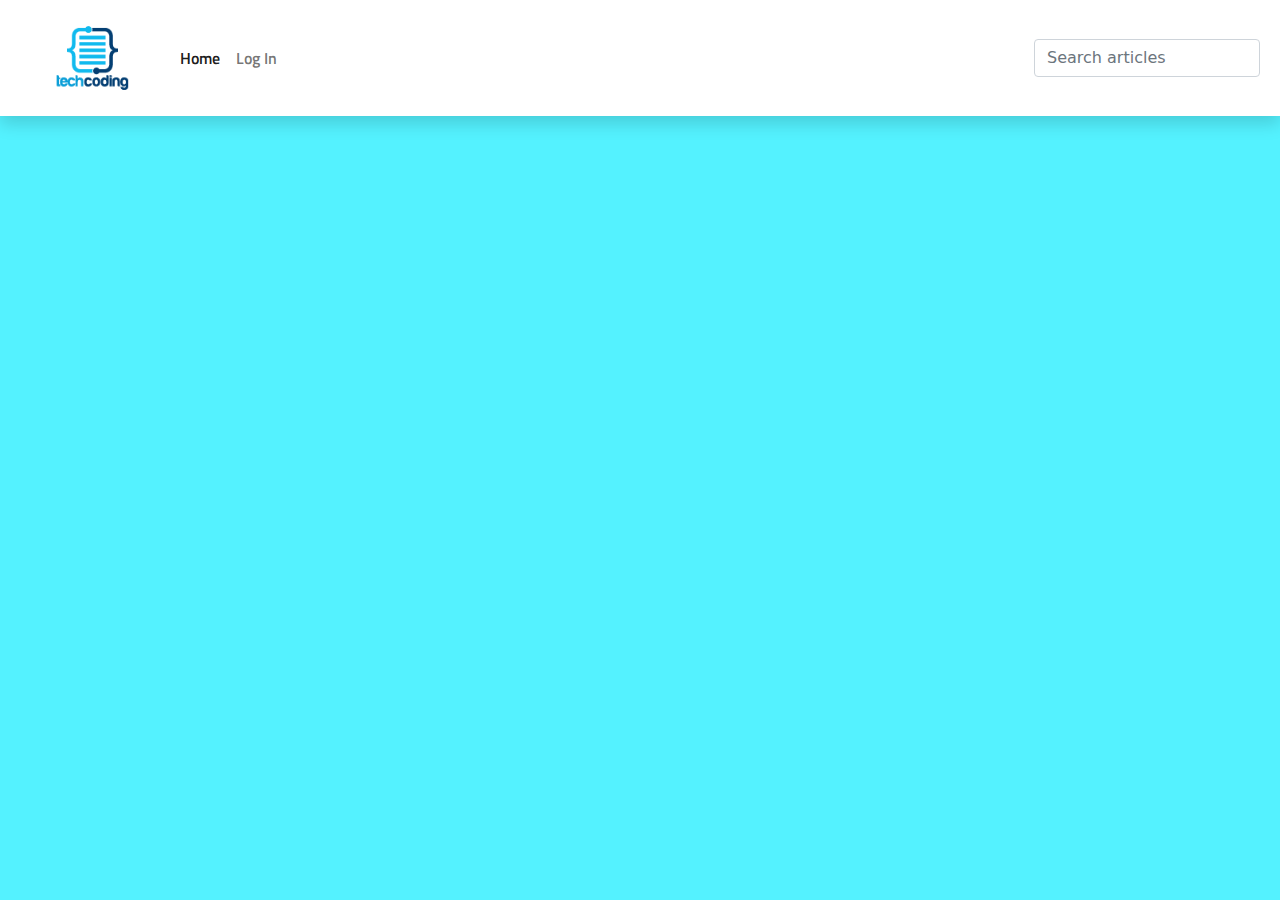
<file: index.html>
<!DOCTYPE html>
<html lang="en">
<head>
    <meta charset="UTF-8">
    <meta http-equiv="X-UA-Compatible" content="IE=edge">
    <meta name="viewport" content="width=device-width, initial-scale=1.0">

    <!--Google Fonts-->
    <link rel="preconnect" href="https://fonts.googleapis.com">
    <link rel="preconnect" href="https://fonts.gstatic.com" crossorigin>
    <link href="https://fonts.googleapis.com/css2?family=Lato:ital,wght@0,100;0,300;0,400;0,700;0,900;1,100;1,300;1,400;1,700;1,900&family=Open+Sans:ital,wght@0,300;0,400;0,500;0,600;0,700;0,800;1,300;1,400;1,500;1,600;1,700;1,800&family=Titillium+Web:ital,wght@0,300;0,400;0,600;0,700;0,900;1,300;1,400;1,600;1,700&display=swap" rel="stylesheet">

    <!--CSS/Sass-->
    <link rel="stylesheet" href="css/style.css">

    <title>TechCoding | A Frontend Wiki</title>
</head>
<body>
    <nav class="navbar navbar-expand-lg navbar-light shadow">
        <div class="container-fluid d-flex justify-content-between">
          <a href="index.html">
            <img src="images/techcoding-logo.png" alt="techcoding-logo" width="160" height="100">
          </a>
          <button class="navbar-toggler" type="button" data-bs-toggle="collapse" data-bs-target="#navbarSupportedContent" aria-controls="navbarSupportedContent" aria-expanded="false" aria-label="Toggle navigation">
            <span class="navbar-toggler-icon"></span>
          </button>
          <div class="collapse navbar-collapse" id="navbarSupportedContent">
            <ul class="navbar-nav me-auto mb-2 mb-lg-0">
              <li class="nav-item">
                <a class="nav-link active" aria-current="page" href="index.html">Home</a>
              </li>
              <li class="nav-item">
                <a class="nav-link" href="login.html">Log In</a>
              </li>
            </ul>
            <form class="d-flex">
              <input class="search form-control me-2" type="search" placeholder="Search articles" aria-label="Search">
            </form>
          </div>
        </div>
      </nav>
      <main>
        <div class="container">
          <div class="all-articles row row-cols-1 row-cols-md-2 g-4 my-5">
            
          </div>
        </div>
      </main>
    <script type="module" src="js/index.js"></script>
    <script src="https://cdn.jsdelivr.net/npm/bootstrap@5.1.3/dist/js/bootstrap.bundle.min.js" integrity="sha384-ka7Sk0Gln4gmtz2MlQnikT1wXgYsOg+OMhuP+IlRH9sENBO0LRn5q+8nbTov4+1p" crossorigin="anonymous"></script>
</body>
</html>
</file>
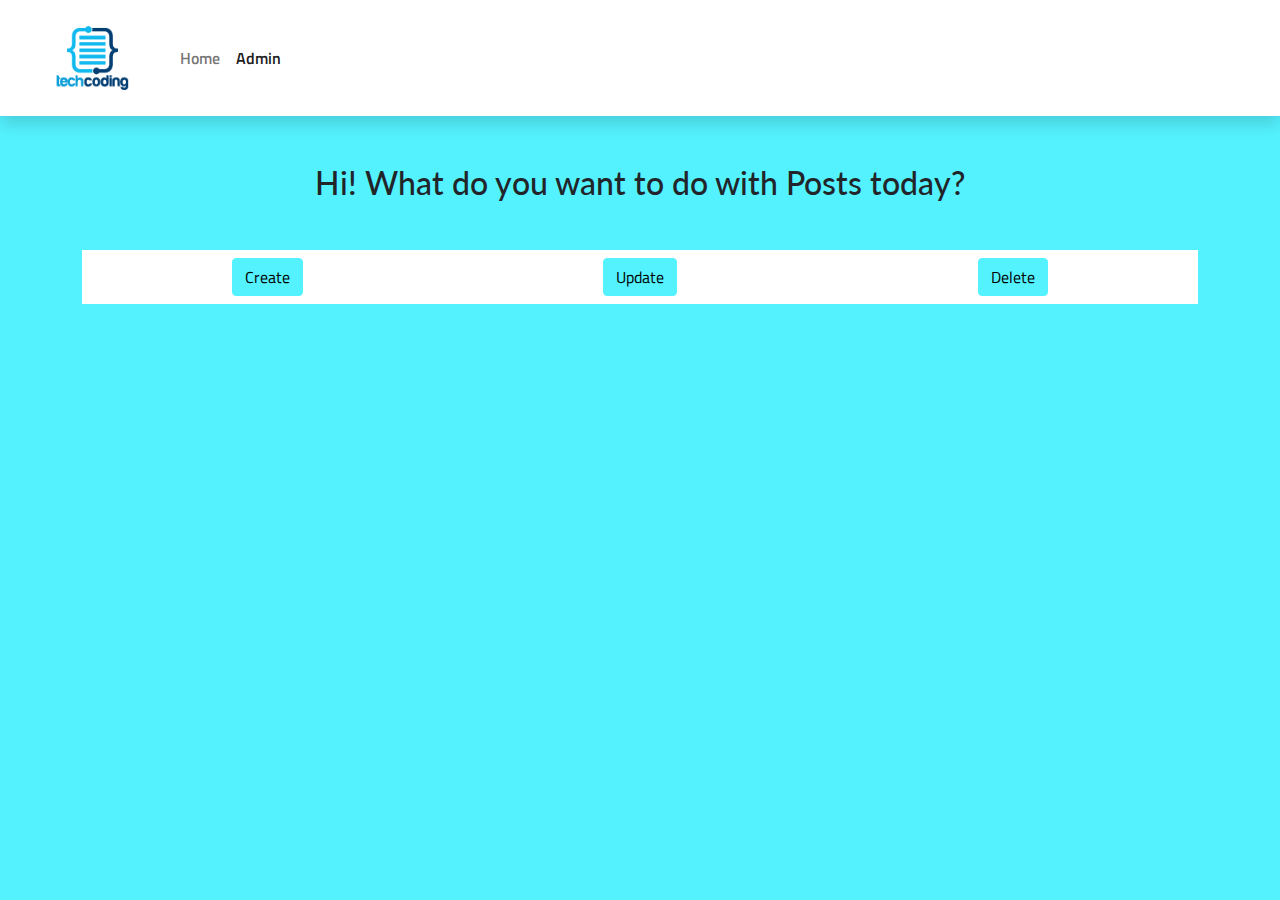
<file: admin.html>
<!DOCTYPE html>
<html lang="en">
<head>
    <meta charset="UTF-8">
    <meta http-equiv="X-UA-Compatible" content="IE=edge">
    <meta name="viewport" content="width=device-width, initial-scale=1.0">

    <!--Google Fonts-->
    <link rel="preconnect" href="https://fonts.googleapis.com">
    <link rel="preconnect" href="https://fonts.gstatic.com" crossorigin>
    <link href="https://fonts.googleapis.com/css2?family=Lato:ital,wght@0,100;0,300;0,400;0,700;0,900;1,100;1,300;1,400;1,700;1,900&family=Open+Sans:ital,wght@0,300;0,400;0,500;0,600;0,700;0,800;1,300;1,400;1,500;1,600;1,700;1,800&family=Titillium+Web:ital,wght@0,300;0,400;0,600;0,700;0,900;1,300;1,400;1,600;1,700&display=swap" rel="stylesheet">

    <!--CSS/Sass-->
    <link rel="stylesheet" href="css/style.css">

    <title>TechCoding | A Frontend Wiki</title>
</head>
<body>
    <nav class="navbar navbar-expand-lg navbar-light shadow">
        <div class="container-fluid d-flex justify-content-between">
          <a href="index.html">
            <img src="images/techcoding-logo.png" alt="techcoding-logo" width="160" height="100">
          </a>
          <button class="navbar-toggler" type="button" data-bs-toggle="collapse" data-bs-target="#navbarSupportedContent" aria-controls="navbarSupportedContent" aria-expanded="false" aria-label="Toggle navigation">
            <span class="navbar-toggler-icon"></span>
          </button>
          <div class="collapse navbar-collapse" id="navbarSupportedContent">
            <ul class="navbar-nav me-auto mb-2 mb-lg-0">
              <li class="nav-item">
                <a class="nav-link" aria-current="page" href="index.html">Home</a>
              </li>
              <li class="nav-item">
                <a class="nav-link active" href="admin.html" tabindex="-1">Admin</a>
              </li>
            </ul>
          </div>
        </div>
      </nav>
      <main>
        <div class="container">
            <h2 class="my-5">Hi! What do you want to do with Posts today?</h2>
            <nav class="nav nav-pills flex-column flex-sm-row">
                <a class="flex-sm-fill text-sm-center nav-link" href="create.html"><button class="btn btn-primary">Create</button></a>
                <a class="flex-sm-fill text-sm-center nav-link"><button class="btn btn-primary update-btn">Update</button></a>
                <a class="flex-sm-fill text-sm-center nav-link"><button class="btn btn-primary delete-btn">Delete</button></a>
            </nav>

        </div>
        <div class="container update-articles">
        </div>
      </main>
    <script type="module" src="js/admin.js"></script>
    <script src="https://cdn.jsdelivr.net/npm/bootstrap@5.1.3/dist/js/bootstrap.bundle.min.js" integrity="sha384-ka7Sk0Gln4gmtz2MlQnikT1wXgYsOg+OMhuP+IlRH9sENBO0LRn5q+8nbTov4+1p" crossorigin="anonymous"></script>
</body>
</html>
</file>
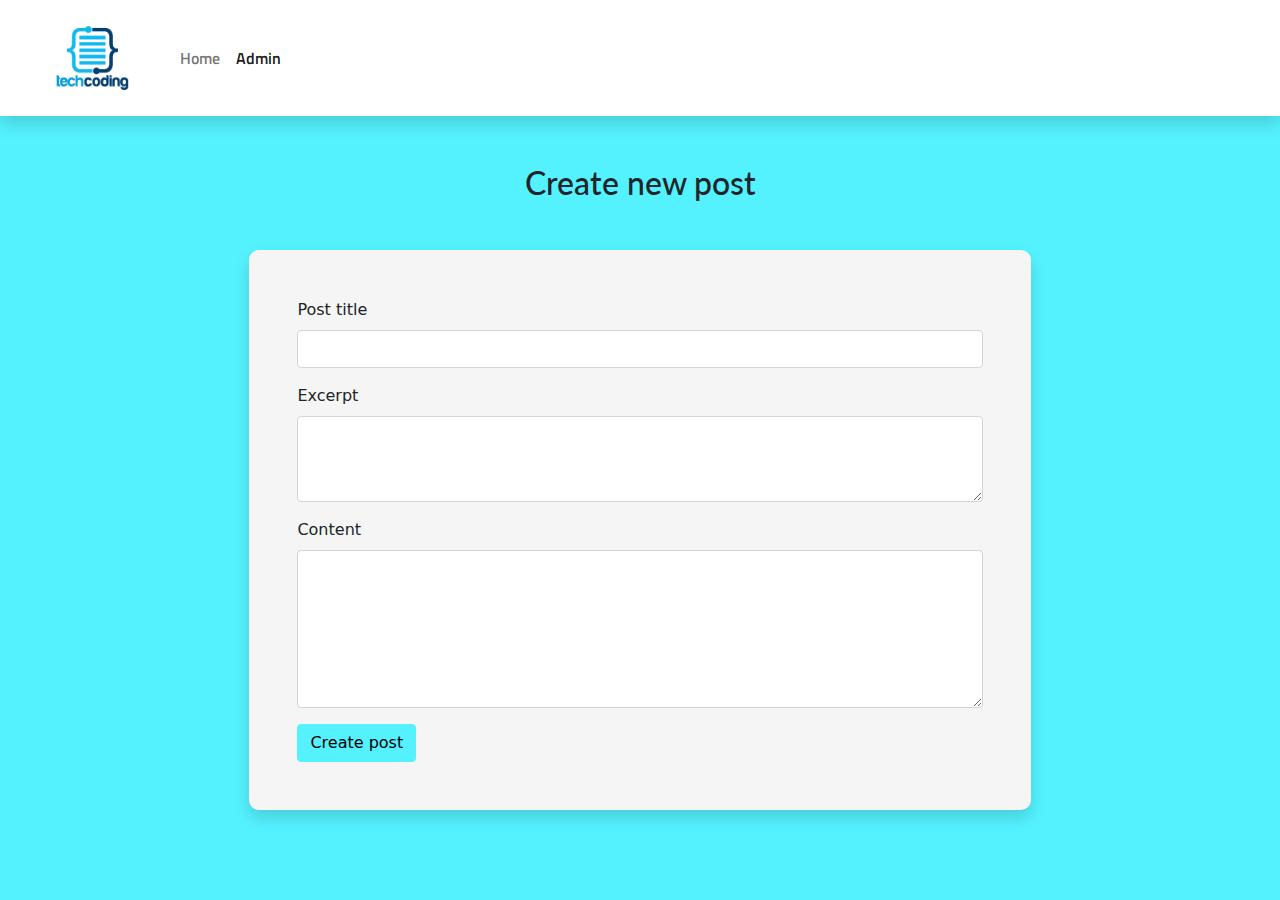
<file: create.html>
<!DOCTYPE html>
<html lang="en">
<head>
    <meta charset="UTF-8">
    <meta http-equiv="X-UA-Compatible" content="IE=edge">
    <meta name="viewport" content="width=device-width, initial-scale=1.0">

    <!--Google Fonts-->
    <link rel="preconnect" href="https://fonts.googleapis.com">
    <link rel="preconnect" href="https://fonts.gstatic.com" crossorigin>
    <link href="https://fonts.googleapis.com/css2?family=Lato:ital,wght@0,100;0,300;0,400;0,700;0,900;1,100;1,300;1,400;1,700;1,900&family=Open+Sans:ital,wght@0,300;0,400;0,500;0,600;0,700;0,800;1,300;1,400;1,500;1,600;1,700;1,800&family=Titillium+Web:ital,wght@0,300;0,400;0,600;0,700;0,900;1,300;1,400;1,600;1,700&display=swap" rel="stylesheet">

    <!--CSS/Sass-->
    <link rel="stylesheet" href="css/style.css">

    <title>TechCoding | A Frontend Wiki</title>
</head>
<body>
    <nav class="navbar navbar-expand-lg navbar-light shadow">
        <div class="container-fluid d-flex justify-content-between">
          <a href="index.html">
            <img src="images/techcoding-logo.png" alt="techcoding-logo" width="160" height="100">
          </a>
          <button class="navbar-toggler" type="button" data-bs-toggle="collapse" data-bs-target="#navbarSupportedContent" aria-controls="navbarSupportedContent" aria-expanded="false" aria-label="Toggle navigation">
            <span class="navbar-toggler-icon"></span>
          </button>
          <div class="collapse navbar-collapse" id="navbarSupportedContent">
            <ul class="navbar-nav me-auto mb-2 mb-lg-0">
              <li class="nav-item">
                <a class="nav-link" aria-current="page" href="index.html">Home</a>
              </li>
              <li class="nav-item">
                <a class="nav-link active" href="admin.html">Admin</a>
              </li>
            </ul>
          </div>
        </div>
      </nav>
      <main>
        <div class="container">
            <h2 class="my-5">Create new post</h2>
            <form class="crud-form p-5 shadow mt-5">
                <div class="mb-3">
                    <label for="title" class="form-label">Post title</label>
                    <input type="text" class="form-control" id="post-title">
                  </div>
                  <div class="mb-3">
                    <label for="excerpt" class="form-label">Excerpt</label>
                    <textarea class="form-control" id="excerpt" rows="3"></textarea>
                  </div>
                  <div class="mb-3">
                    <label for="excerpt" class="form-label">Content</label>
                    <textarea class="form-control" id="content" rows="6"></textarea>
                  </div>
                  <button class="btn btn-primary">Create post</button>
                  <div class="message-container"></div>
            </form>
        </div>
      </main>
    <script type="module" src="js/create.js"></script>
    <script src="https://cdn.jsdelivr.net/npm/bootstrap@5.1.3/dist/js/bootstrap.bundle.min.js" integrity="sha384-ka7Sk0Gln4gmtz2MlQnikT1wXgYsOg+OMhuP+IlRH9sENBO0LRn5q+8nbTov4+1p" crossorigin="anonymous"></script>
</body>
</html>
</file>
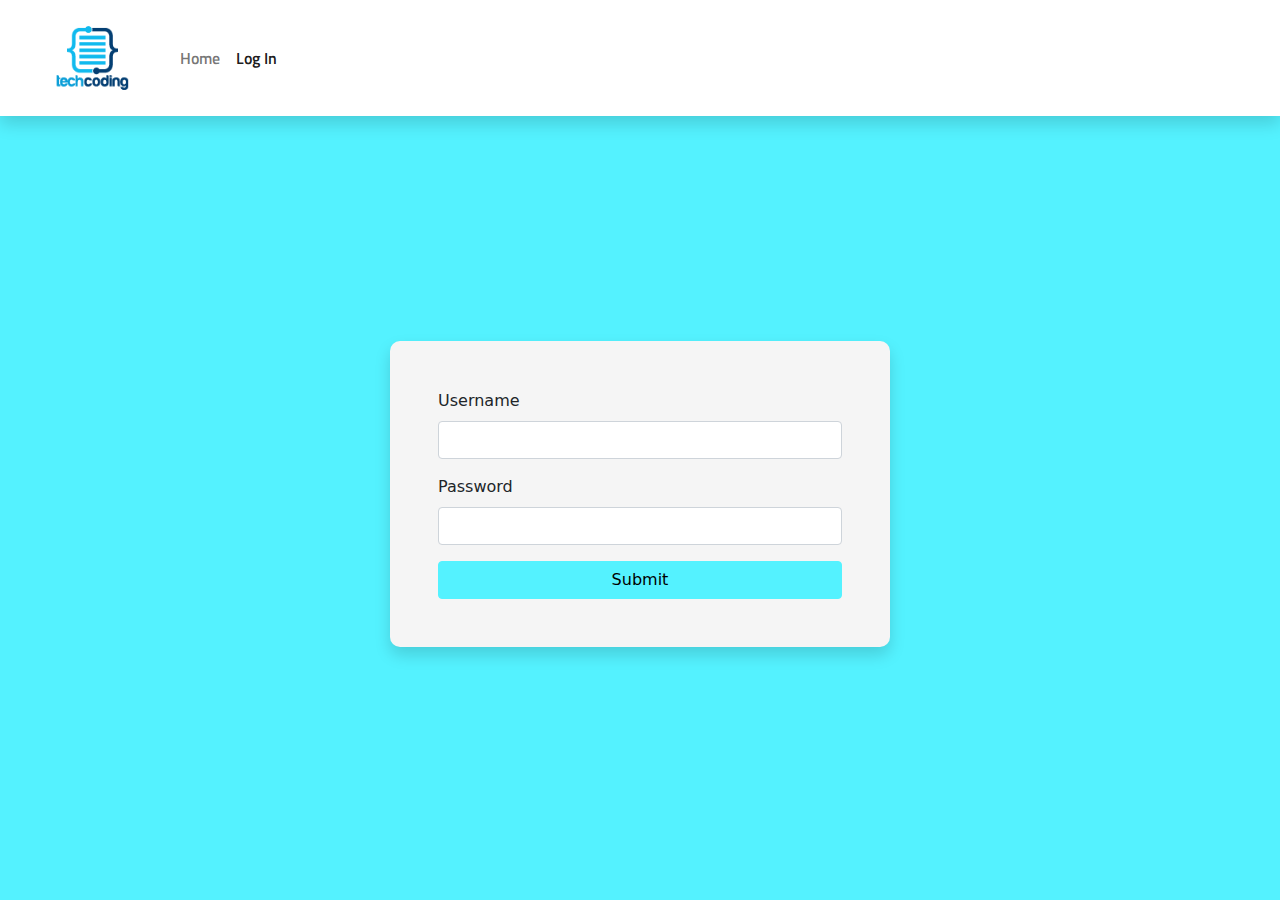
<file: login.html>
<!DOCTYPE html>
<html lang="en">
<head>
    <meta charset="UTF-8">
    <meta http-equiv="X-UA-Compatible" content="IE=edge">
    <meta name="viewport" content="width=device-width, initial-scale=1.0">

    <!--Google Fonts-->
    <link rel="preconnect" href="https://fonts.googleapis.com">
    <link rel="preconnect" href="https://fonts.gstatic.com" crossorigin>
    <link href="https://fonts.googleapis.com/css2?family=Lato:ital,wght@0,100;0,300;0,400;0,700;0,900;1,100;1,300;1,400;1,700;1,900&family=Open+Sans:ital,wght@0,300;0,400;0,500;0,600;0,700;0,800;1,300;1,400;1,500;1,600;1,700;1,800&family=Titillium+Web:ital,wght@0,300;0,400;0,600;0,700;0,900;1,300;1,400;1,600;1,700&display=swap" rel="stylesheet">

    <!--CSS/Sass-->
    <link rel="stylesheet" href="css/style.css">

    <title>TechCoding | A Frontend Wiki</title>
</head>
<body>
    <nav class="navbar navbar-expand-lg navbar-light shadow">
        <div class="container-fluid d-flex justify-content-between">
          <a href="index.html">
            <img src="images/techcoding-logo.png" alt="techcoding-logo" width="160" height="100">
          </a>
          <button class="navbar-toggler" type="button" data-bs-toggle="collapse" data-bs-target="#navbarSupportedContent" aria-controls="navbarSupportedContent" aria-expanded="false" aria-label="Toggle navigation">
            <span class="navbar-toggler-icon"></span>
          </button>
          <div class="collapse navbar-collapse" id="navbarSupportedContent">
            <ul class="navbar-nav me-auto mb-2 mb-lg-0">
              <li class="nav-item">
                <a class="nav-link" aria-current="page" href="index.html">Home</a>
              </li>
              <li class="nav-item">
                <a class="nav-link active" href="login.html">Log In</a>
              </li>
            </ul>
          </div>
        </div>
      </nav>
      <main>
        <div class="container">
            <form class="login-form p-5 shadow">
                <div class="mb-3">
                  <label for="username" class="form-label">Username</label>
                  <input type="username" class="form-control" id="username" aria-describedby="emailHelp">
                </div>
                <div class="mb-3">
                  <label for="exampleInputPassword1" class="form-label">Password</label>
                  <input type="password" class="form-control" id="password">
                </div>
                <button type="submit" class="btn btn-primary">Submit</button>
              <div class="message-container"></div>
              </form>
        </div>
      </main>
    <script type="module" src="js/login.js"></script>
    <script src="https://cdn.jsdelivr.net/npm/bootstrap@5.1.3/dist/js/bootstrap.bundle.min.js" integrity="sha384-ka7Sk0Gln4gmtz2MlQnikT1wXgYsOg+OMhuP+IlRH9sENBO0LRn5q+8nbTov4+1p" crossorigin="anonymous"></script>
</body>
</html>
</file>
<file: css/style.css>
h1, .h1, h2, .h2, h3, .h3, h4, .h4, h5, .h5 {
  font-family: "Lato";
}

h2, .h2 {
  text-align: center;
  margin: 50px 30px;
}

p {
  font-family: "Open Sans";
}

button {
  font-family: "Titillium Web";
}

nav {
  background: #fff;
}

nav .nav-link {
  font-family: "Titillium Web";
  font-weight: 600;
}

.card-img-top {
  width: 100%;
  height: 15vw;
  -o-object-fit: cover;
     object-fit: cover;
}

.login-form {
  display: -webkit-box;
  display: -ms-flexbox;
  display: flex;
  -webkit-box-orient: vertical;
  -webkit-box-direction: normal;
      -ms-flex-direction: column;
          flex-direction: column;
  margin: 25vh auto;
  max-width: 500px;
  background: #f5f5f5;
  border-radius: 10px;
}

.full-article {
  display: -webkit-box;
  display: -ms-flexbox;
  display: flex;
  -webkit-box-orient: vertical;
  -webkit-box-direction: normal;
      -ms-flex-direction: column;
          flex-direction: column;
  background: #f5f5f5;
  margin: 50px auto;
}

.full-article h2, .full-article .h2 {
  margin: 20px auto;
}

.full-article .wp-block-image {
  width: 80%;
}

.crud-form {
  background: #f5f5f5;
  border-radius: 10px;
  max-width: 70%;
  margin: 0 auto;
}

@media (max-width: 990px) {
  .crud-form {
    max-width: 90%;
  }
}

:root {
  --bs-white: #fff;
  --bs-lightgrey: #f5f5f5;
  --bs-darkgrey: #707070;
  --bs-black: #000;
  --bs-brightblue: #54f2ff;
  --bs-tintedblue: #d6e6f2;
  --bs-darkblue: #00279a;
  --bs-primary: #54f2ff;
  --bs-secondary: #6c757d;
  --bs-success: #198754;
  --bs-info: #0dcaf0;
  --bs-warning: #ffc107;
  --bs-danger: #dc3545;
  --bs-light: #f8f9fa;
  --bs-dark: #212529;
  --bs-font-sans-serif: system-ui, -apple-system, "Segoe UI", Roboto, "Helvetica Neue", Arial, "Noto Sans", "Liberation Sans", sans-serif, "Apple Color Emoji", "Segoe UI Emoji", "Segoe UI Symbol", "Noto Color Emoji";
  --bs-font-monospace: SFMono-Regular, Menlo, Monaco, Consolas, "Liberation Mono", "Courier New", monospace;
  --bs-gradient: linear-gradient(180deg, rgba(255, 255, 255, 0.15), rgba(255, 255, 255, 0));
}

*,
*::before,
*::after {
  -webkit-box-sizing: border-box;
          box-sizing: border-box;
}

@media (prefers-reduced-motion: no-preference) {
  :root {
    scroll-behavior: smooth;
  }
}

body {
  margin: 0;
  font-family: var(--bs-font-sans-serif);
  font-size: 1rem;
  font-weight: 400;
  line-height: 1.5;
  color: #212529;
  background-color: #54f2ff;
  -webkit-text-size-adjust: 100%;
  -webkit-tap-highlight-color: rgba(0, 0, 0, 0);
}

hr {
  margin: 1rem 0;
  color: inherit;
  background-color: currentColor;
  border: 0;
  opacity: 0.25;
}

hr:not([size]) {
  height: 1px;
}

h1, .h1, h2, .h2, h3, .h3, h4, .h4, h5, .h5, h6, .h6 {
  margin-top: 0;
  margin-bottom: 0.5rem;
  font-weight: 500;
  line-height: 1.2;
}

h1, .h1 {
  font-size: calc(1.375rem + 1.5vw);
}

@media (min-width: 1200px) {
  h1, .h1 {
    font-size: 2.5rem;
  }
}

h2, .h2 {
  font-size: calc(1.325rem + 0.9vw);
}

@media (min-width: 1200px) {
  h2, .h2 {
    font-size: 2rem;
  }
}

h3, .h3 {
  font-size: calc(1.3rem + 0.6vw);
}

@media (min-width: 1200px) {
  h3, .h3 {
    font-size: 1.75rem;
  }
}

h4, .h4 {
  font-size: calc(1.275rem + 0.3vw);
}

@media (min-width: 1200px) {
  h4, .h4 {
    font-size: 1.5rem;
  }
}

h5, .h5 {
  font-size: 1.25rem;
}

h6, .h6 {
  font-size: 1rem;
}

p {
  margin-top: 0;
  margin-bottom: 1rem;
}

abbr[title],
abbr[data-bs-original-title] {
  -webkit-text-decoration: underline dotted;
          text-decoration: underline dotted;
  cursor: help;
  text-decoration-skip-ink: none;
}

address {
  margin-bottom: 1rem;
  font-style: normal;
  line-height: inherit;
}

ol,
ul {
  padding-left: 2rem;
}

ol,
ul,
dl {
  margin-top: 0;
  margin-bottom: 1rem;
}

ol ol,
ul ul,
ol ul,
ul ol {
  margin-bottom: 0;
}

dt {
  font-weight: 700;
}

dd {
  margin-bottom: .5rem;
  margin-left: 0;
}

blockquote {
  margin: 0 0 1rem;
}

b,
strong {
  font-weight: bolder;
}

small, .small {
  font-size: 0.875em;
}

mark, .mark {
  padding: 0.2em;
  background-color: #fcf8e3;
}

sub,
sup {
  position: relative;
  font-size: 0.75em;
  line-height: 0;
  vertical-align: baseline;
}

sub {
  bottom: -.25em;
}

sup {
  top: -.5em;
}

a {
  color: #54f2ff;
  text-decoration: underline;
}

a:hover {
  color: #43c2cc;
}

a:not([href]):not([class]), a:not([href]):not([class]):hover {
  color: inherit;
  text-decoration: none;
}

pre,
code,
kbd,
samp {
  font-family: var(--bs-font-monospace);
  font-size: 1em;
  direction: ltr /* rtl:ignore */;
  unicode-bidi: bidi-override;
}

pre {
  display: block;
  margin-top: 0;
  margin-bottom: 1rem;
  overflow: auto;
  font-size: 0.875em;
}

pre code {
  font-size: inherit;
  color: inherit;
  word-break: normal;
}

code {
  font-size: 0.875em;
  color: #d63384;
  word-wrap: break-word;
}

a > code {
  color: inherit;
}

kbd {
  padding: 0.2rem 0.4rem;
  font-size: 0.875em;
  color: #fff;
  background-color: #212529;
  border-radius: 0.2rem;
}

kbd kbd {
  padding: 0;
  font-size: 1em;
  font-weight: 700;
}

figure {
  margin: 0 0 1rem;
}

img,
svg {
  vertical-align: middle;
}

table {
  caption-side: bottom;
  border-collapse: collapse;
}

caption {
  padding-top: 0.5rem;
  padding-bottom: 0.5rem;
  color: #6c757d;
  text-align: left;
}

th {
  text-align: inherit;
  text-align: -webkit-match-parent;
}

thead,
tbody,
tfoot,
tr,
td,
th {
  border-color: inherit;
  border-style: solid;
  border-width: 0;
}

label {
  display: inline-block;
}

button {
  border-radius: 0;
}

button:focus:not(:focus-visible) {
  outline: 0;
}

input,
button,
select,
optgroup,
textarea {
  margin: 0;
  font-family: inherit;
  font-size: inherit;
  line-height: inherit;
}

button,
select {
  text-transform: none;
}

[role="button"] {
  cursor: pointer;
}

select {
  word-wrap: normal;
}

select:disabled {
  opacity: 1;
}

[list]::-webkit-calendar-picker-indicator {
  display: none;
}

button,
[type="button"],
[type="reset"],
[type="submit"] {
  -webkit-appearance: button;
}

button:not(:disabled),
[type="button"]:not(:disabled),
[type="reset"]:not(:disabled),
[type="submit"]:not(:disabled) {
  cursor: pointer;
}

::-moz-focus-inner {
  padding: 0;
  border-style: none;
}

textarea {
  resize: vertical;
}

fieldset {
  min-width: 0;
  padding: 0;
  margin: 0;
  border: 0;
}

legend {
  float: left;
  width: 100%;
  padding: 0;
  margin-bottom: 0.5rem;
  font-size: calc(1.275rem + 0.3vw);
  line-height: inherit;
}

@media (min-width: 1200px) {
  legend {
    font-size: 1.5rem;
  }
}

legend + * {
  clear: left;
}

::-webkit-datetime-edit-fields-wrapper,
::-webkit-datetime-edit-text,
::-webkit-datetime-edit-minute,
::-webkit-datetime-edit-hour-field,
::-webkit-datetime-edit-day-field,
::-webkit-datetime-edit-month-field,
::-webkit-datetime-edit-year-field {
  padding: 0;
}

::-webkit-inner-spin-button {
  height: auto;
}

[type="search"] {
  outline-offset: -2px;
  -webkit-appearance: textfield;
}

/* rtl:raw:
[type="tel"],
[type="url"],
[type="email"],
[type="number"] {
  direction: ltr;
}
*/
::-webkit-search-decoration {
  -webkit-appearance: none;
}

::-webkit-color-swatch-wrapper {
  padding: 0;
}

::file-selector-button {
  font: inherit;
}

::-webkit-file-upload-button {
  font: inherit;
  -webkit-appearance: button;
}

output {
  display: inline-block;
}

iframe {
  border: 0;
}

summary {
  display: list-item;
  cursor: pointer;
}

progress {
  vertical-align: baseline;
}

[hidden] {
  display: none !important;
}

.lead {
  font-size: 1.25rem;
  font-weight: 300;
}

.display-1 {
  font-size: calc(1.625rem + 4.5vw);
  font-weight: 300;
  line-height: 1.2;
}

@media (min-width: 1200px) {
  .display-1 {
    font-size: 5rem;
  }
}

.display-2 {
  font-size: calc(1.575rem + 3.9vw);
  font-weight: 300;
  line-height: 1.2;
}

@media (min-width: 1200px) {
  .display-2 {
    font-size: 4.5rem;
  }
}

.display-3 {
  font-size: calc(1.525rem + 3.3vw);
  font-weight: 300;
  line-height: 1.2;
}

@media (min-width: 1200px) {
  .display-3 {
    font-size: 4rem;
  }
}

.display-4 {
  font-size: calc(1.475rem + 2.7vw);
  font-weight: 300;
  line-height: 1.2;
}

@media (min-width: 1200px) {
  .display-4 {
    font-size: 3.5rem;
  }
}

.display-5 {
  font-size: calc(1.425rem + 2.1vw);
  font-weight: 300;
  line-height: 1.2;
}

@media (min-width: 1200px) {
  .display-5 {
    font-size: 3rem;
  }
}

.display-6 {
  font-size: calc(1.375rem + 1.5vw);
  font-weight: 300;
  line-height: 1.2;
}

@media (min-width: 1200px) {
  .display-6 {
    font-size: 2.5rem;
  }
}

.list-unstyled {
  padding-left: 0;
  list-style: none;
}

.list-inline {
  padding-left: 0;
  list-style: none;
}

.list-inline-item {
  display: inline-block;
}

.list-inline-item:not(:last-child) {
  margin-right: 0.5rem;
}

.initialism {
  font-size: 0.875em;
  text-transform: uppercase;
}

.blockquote {
  margin-bottom: 1rem;
  font-size: 1.25rem;
}

.blockquote > :last-child {
  margin-bottom: 0;
}

.blockquote-footer {
  margin-top: -1rem;
  margin-bottom: 1rem;
  font-size: 0.875em;
  color: #6c757d;
}

.blockquote-footer::before {
  content: "\2014\00A0";
}

.img-fluid {
  max-width: 100%;
  height: auto;
}

.img-thumbnail {
  padding: 0.25rem;
  background-color: #54f2ff;
  border: 1px solid #dee2e6;
  border-radius: 0.25rem;
  max-width: 100%;
  height: auto;
}

.figure {
  display: inline-block;
}

.figure-img {
  margin-bottom: 0.5rem;
  line-height: 1;
}

.figure-caption {
  font-size: 0.875em;
  color: #6c757d;
}

.container,
.container-fluid,
.container-sm,
.container-md,
.container-lg,
.container-xl,
.container-xxl {
  width: 100%;
  padding-right: var(--bs-gutter-x, 0.75rem);
  padding-left: var(--bs-gutter-x, 0.75rem);
  margin-right: auto;
  margin-left: auto;
}

@media (min-width: 576px) {
  .container, .container-sm {
    max-width: 540px;
  }
}

@media (min-width: 768px) {
  .container, .container-sm, .container-md {
    max-width: 720px;
  }
}

@media (min-width: 992px) {
  .container, .container-sm, .container-md, .container-lg {
    max-width: 960px;
  }
}

@media (min-width: 1200px) {
  .container, .container-sm, .container-md, .container-lg, .container-xl {
    max-width: 1140px;
  }
}

@media (min-width: 1400px) {
  .container, .container-sm, .container-md, .container-lg, .container-xl, .container-xxl {
    max-width: 1320px;
  }
}

.row {
  --bs-gutter-x: 1.5rem;
  --bs-gutter-y: 0;
  display: -webkit-box;
  display: -ms-flexbox;
  display: flex;
  -ms-flex-wrap: wrap;
      flex-wrap: wrap;
  margin-top: calc(var(--bs-gutter-y) * -1);
  margin-right: calc(var(--bs-gutter-x) * -.5);
  margin-left: calc(var(--bs-gutter-x) * -.5);
}

.row > * {
  -ms-flex-negative: 0;
      flex-shrink: 0;
  width: 100%;
  max-width: 100%;
  padding-right: calc(var(--bs-gutter-x) * .5);
  padding-left: calc(var(--bs-gutter-x) * .5);
  margin-top: var(--bs-gutter-y);
}

.col {
  -webkit-box-flex: 1;
      -ms-flex: 1 0 0%;
          flex: 1 0 0%;
}

.row-cols-auto > * {
  -webkit-box-flex: 0;
      -ms-flex: 0 0 auto;
          flex: 0 0 auto;
  width: auto;
}

.row-cols-1 > * {
  -webkit-box-flex: 0;
      -ms-flex: 0 0 auto;
          flex: 0 0 auto;
  width: 100%;
}

.row-cols-2 > * {
  -webkit-box-flex: 0;
      -ms-flex: 0 0 auto;
          flex: 0 0 auto;
  width: 50%;
}

.row-cols-3 > * {
  -webkit-box-flex: 0;
      -ms-flex: 0 0 auto;
          flex: 0 0 auto;
  width: 33.33333%;
}

.row-cols-4 > * {
  -webkit-box-flex: 0;
      -ms-flex: 0 0 auto;
          flex: 0 0 auto;
  width: 25%;
}

.row-cols-5 > * {
  -webkit-box-flex: 0;
      -ms-flex: 0 0 auto;
          flex: 0 0 auto;
  width: 20%;
}

.row-cols-6 > * {
  -webkit-box-flex: 0;
      -ms-flex: 0 0 auto;
          flex: 0 0 auto;
  width: 16.66667%;
}

@media (min-width: 576px) {
  .col-sm {
    -webkit-box-flex: 1;
        -ms-flex: 1 0 0%;
            flex: 1 0 0%;
  }
  .row-cols-sm-auto > * {
    -webkit-box-flex: 0;
        -ms-flex: 0 0 auto;
            flex: 0 0 auto;
    width: auto;
  }
  .row-cols-sm-1 > * {
    -webkit-box-flex: 0;
        -ms-flex: 0 0 auto;
            flex: 0 0 auto;
    width: 100%;
  }
  .row-cols-sm-2 > * {
    -webkit-box-flex: 0;
        -ms-flex: 0 0 auto;
            flex: 0 0 auto;
    width: 50%;
  }
  .row-cols-sm-3 > * {
    -webkit-box-flex: 0;
        -ms-flex: 0 0 auto;
            flex: 0 0 auto;
    width: 33.33333%;
  }
  .row-cols-sm-4 > * {
    -webkit-box-flex: 0;
        -ms-flex: 0 0 auto;
            flex: 0 0 auto;
    width: 25%;
  }
  .row-cols-sm-5 > * {
    -webkit-box-flex: 0;
        -ms-flex: 0 0 auto;
            flex: 0 0 auto;
    width: 20%;
  }
  .row-cols-sm-6 > * {
    -webkit-box-flex: 0;
        -ms-flex: 0 0 auto;
            flex: 0 0 auto;
    width: 16.66667%;
  }
}

@media (min-width: 768px) {
  .col-md {
    -webkit-box-flex: 1;
        -ms-flex: 1 0 0%;
            flex: 1 0 0%;
  }
  .row-cols-md-auto > * {
    -webkit-box-flex: 0;
        -ms-flex: 0 0 auto;
            flex: 0 0 auto;
    width: auto;
  }
  .row-cols-md-1 > * {
    -webkit-box-flex: 0;
        -ms-flex: 0 0 auto;
            flex: 0 0 auto;
    width: 100%;
  }
  .row-cols-md-2 > * {
    -webkit-box-flex: 0;
        -ms-flex: 0 0 auto;
            flex: 0 0 auto;
    width: 50%;
  }
  .row-cols-md-3 > * {
    -webkit-box-flex: 0;
        -ms-flex: 0 0 auto;
            flex: 0 0 auto;
    width: 33.33333%;
  }
  .row-cols-md-4 > * {
    -webkit-box-flex: 0;
        -ms-flex: 0 0 auto;
            flex: 0 0 auto;
    width: 25%;
  }
  .row-cols-md-5 > * {
    -webkit-box-flex: 0;
        -ms-flex: 0 0 auto;
            flex: 0 0 auto;
    width: 20%;
  }
  .row-cols-md-6 > * {
    -webkit-box-flex: 0;
        -ms-flex: 0 0 auto;
            flex: 0 0 auto;
    width: 16.66667%;
  }
}

@media (min-width: 992px) {
  .col-lg {
    -webkit-box-flex: 1;
        -ms-flex: 1 0 0%;
            flex: 1 0 0%;
  }
  .row-cols-lg-auto > * {
    -webkit-box-flex: 0;
        -ms-flex: 0 0 auto;
            flex: 0 0 auto;
    width: auto;
  }
  .row-cols-lg-1 > * {
    -webkit-box-flex: 0;
        -ms-flex: 0 0 auto;
            flex: 0 0 auto;
    width: 100%;
  }
  .row-cols-lg-2 > * {
    -webkit-box-flex: 0;
        -ms-flex: 0 0 auto;
            flex: 0 0 auto;
    width: 50%;
  }
  .row-cols-lg-3 > * {
    -webkit-box-flex: 0;
        -ms-flex: 0 0 auto;
            flex: 0 0 auto;
    width: 33.33333%;
  }
  .row-cols-lg-4 > * {
    -webkit-box-flex: 0;
        -ms-flex: 0 0 auto;
            flex: 0 0 auto;
    width: 25%;
  }
  .row-cols-lg-5 > * {
    -webkit-box-flex: 0;
        -ms-flex: 0 0 auto;
            flex: 0 0 auto;
    width: 20%;
  }
  .row-cols-lg-6 > * {
    -webkit-box-flex: 0;
        -ms-flex: 0 0 auto;
            flex: 0 0 auto;
    width: 16.66667%;
  }
}

@media (min-width: 1200px) {
  .col-xl {
    -webkit-box-flex: 1;
        -ms-flex: 1 0 0%;
            flex: 1 0 0%;
  }
  .row-cols-xl-auto > * {
    -webkit-box-flex: 0;
        -ms-flex: 0 0 auto;
            flex: 0 0 auto;
    width: auto;
  }
  .row-cols-xl-1 > * {
    -webkit-box-flex: 0;
        -ms-flex: 0 0 auto;
            flex: 0 0 auto;
    width: 100%;
  }
  .row-cols-xl-2 > * {
    -webkit-box-flex: 0;
        -ms-flex: 0 0 auto;
            flex: 0 0 auto;
    width: 50%;
  }
  .row-cols-xl-3 > * {
    -webkit-box-flex: 0;
        -ms-flex: 0 0 auto;
            flex: 0 0 auto;
    width: 33.33333%;
  }
  .row-cols-xl-4 > * {
    -webkit-box-flex: 0;
        -ms-flex: 0 0 auto;
            flex: 0 0 auto;
    width: 25%;
  }
  .row-cols-xl-5 > * {
    -webkit-box-flex: 0;
        -ms-flex: 0 0 auto;
            flex: 0 0 auto;
    width: 20%;
  }
  .row-cols-xl-6 > * {
    -webkit-box-flex: 0;
        -ms-flex: 0 0 auto;
            flex: 0 0 auto;
    width: 16.66667%;
  }
}

@media (min-width: 1400px) {
  .col-xxl {
    -webkit-box-flex: 1;
        -ms-flex: 1 0 0%;
            flex: 1 0 0%;
  }
  .row-cols-xxl-auto > * {
    -webkit-box-flex: 0;
        -ms-flex: 0 0 auto;
            flex: 0 0 auto;
    width: auto;
  }
  .row-cols-xxl-1 > * {
    -webkit-box-flex: 0;
        -ms-flex: 0 0 auto;
            flex: 0 0 auto;
    width: 100%;
  }
  .row-cols-xxl-2 > * {
    -webkit-box-flex: 0;
        -ms-flex: 0 0 auto;
            flex: 0 0 auto;
    width: 50%;
  }
  .row-cols-xxl-3 > * {
    -webkit-box-flex: 0;
        -ms-flex: 0 0 auto;
            flex: 0 0 auto;
    width: 33.33333%;
  }
  .row-cols-xxl-4 > * {
    -webkit-box-flex: 0;
        -ms-flex: 0 0 auto;
            flex: 0 0 auto;
    width: 25%;
  }
  .row-cols-xxl-5 > * {
    -webkit-box-flex: 0;
        -ms-flex: 0 0 auto;
            flex: 0 0 auto;
    width: 20%;
  }
  .row-cols-xxl-6 > * {
    -webkit-box-flex: 0;
        -ms-flex: 0 0 auto;
            flex: 0 0 auto;
    width: 16.66667%;
  }
}

.col-auto {
  -webkit-box-flex: 0;
      -ms-flex: 0 0 auto;
          flex: 0 0 auto;
  width: auto;
}

.col-1 {
  -webkit-box-flex: 0;
      -ms-flex: 0 0 auto;
          flex: 0 0 auto;
  width: 8.33333%;
}

.col-2 {
  -webkit-box-flex: 0;
      -ms-flex: 0 0 auto;
          flex: 0 0 auto;
  width: 16.66667%;
}

.col-3 {
  -webkit-box-flex: 0;
      -ms-flex: 0 0 auto;
          flex: 0 0 auto;
  width: 25%;
}

.col-4 {
  -webkit-box-flex: 0;
      -ms-flex: 0 0 auto;
          flex: 0 0 auto;
  width: 33.33333%;
}

.col-5 {
  -webkit-box-flex: 0;
      -ms-flex: 0 0 auto;
          flex: 0 0 auto;
  width: 41.66667%;
}

.col-6 {
  -webkit-box-flex: 0;
      -ms-flex: 0 0 auto;
          flex: 0 0 auto;
  width: 50%;
}

.col-7 {
  -webkit-box-flex: 0;
      -ms-flex: 0 0 auto;
          flex: 0 0 auto;
  width: 58.33333%;
}

.col-8 {
  -webkit-box-flex: 0;
      -ms-flex: 0 0 auto;
          flex: 0 0 auto;
  width: 66.66667%;
}

.col-9 {
  -webkit-box-flex: 0;
      -ms-flex: 0 0 auto;
          flex: 0 0 auto;
  width: 75%;
}

.col-10 {
  -webkit-box-flex: 0;
      -ms-flex: 0 0 auto;
          flex: 0 0 auto;
  width: 83.33333%;
}

.col-11 {
  -webkit-box-flex: 0;
      -ms-flex: 0 0 auto;
          flex: 0 0 auto;
  width: 91.66667%;
}

.col-12 {
  -webkit-box-flex: 0;
      -ms-flex: 0 0 auto;
          flex: 0 0 auto;
  width: 100%;
}

.offset-1 {
  margin-left: 8.33333%;
}

.offset-2 {
  margin-left: 16.66667%;
}

.offset-3 {
  margin-left: 25%;
}

.offset-4 {
  margin-left: 33.33333%;
}

.offset-5 {
  margin-left: 41.66667%;
}

.offset-6 {
  margin-left: 50%;
}

.offset-7 {
  margin-left: 58.33333%;
}

.offset-8 {
  margin-left: 66.66667%;
}

.offset-9 {
  margin-left: 75%;
}

.offset-10 {
  margin-left: 83.33333%;
}

.offset-11 {
  margin-left: 91.66667%;
}

.g-0,
.gx-0 {
  --bs-gutter-x: 0;
}

.g-0,
.gy-0 {
  --bs-gutter-y: 0;
}

.g-1,
.gx-1 {
  --bs-gutter-x: 0.25rem;
}

.g-1,
.gy-1 {
  --bs-gutter-y: 0.25rem;
}

.g-2,
.gx-2 {
  --bs-gutter-x: 0.5rem;
}

.g-2,
.gy-2 {
  --bs-gutter-y: 0.5rem;
}

.g-3,
.gx-3 {
  --bs-gutter-x: 1rem;
}

.g-3,
.gy-3 {
  --bs-gutter-y: 1rem;
}

.g-4,
.gx-4 {
  --bs-gutter-x: 1.5rem;
}

.g-4,
.gy-4 {
  --bs-gutter-y: 1.5rem;
}

.g-5,
.gx-5 {
  --bs-gutter-x: 3rem;
}

.g-5,
.gy-5 {
  --bs-gutter-y: 3rem;
}

@media (min-width: 576px) {
  .col-sm-auto {
    -webkit-box-flex: 0;
        -ms-flex: 0 0 auto;
            flex: 0 0 auto;
    width: auto;
  }
  .col-sm-1 {
    -webkit-box-flex: 0;
        -ms-flex: 0 0 auto;
            flex: 0 0 auto;
    width: 8.33333%;
  }
  .col-sm-2 {
    -webkit-box-flex: 0;
        -ms-flex: 0 0 auto;
            flex: 0 0 auto;
    width: 16.66667%;
  }
  .col-sm-3 {
    -webkit-box-flex: 0;
        -ms-flex: 0 0 auto;
            flex: 0 0 auto;
    width: 25%;
  }
  .col-sm-4 {
    -webkit-box-flex: 0;
        -ms-flex: 0 0 auto;
            flex: 0 0 auto;
    width: 33.33333%;
  }
  .col-sm-5 {
    -webkit-box-flex: 0;
        -ms-flex: 0 0 auto;
            flex: 0 0 auto;
    width: 41.66667%;
  }
  .col-sm-6 {
    -webkit-box-flex: 0;
        -ms-flex: 0 0 auto;
            flex: 0 0 auto;
    width: 50%;
  }
  .col-sm-7 {
    -webkit-box-flex: 0;
        -ms-flex: 0 0 auto;
            flex: 0 0 auto;
    width: 58.33333%;
  }
  .col-sm-8 {
    -webkit-box-flex: 0;
        -ms-flex: 0 0 auto;
            flex: 0 0 auto;
    width: 66.66667%;
  }
  .col-sm-9 {
    -webkit-box-flex: 0;
        -ms-flex: 0 0 auto;
            flex: 0 0 auto;
    width: 75%;
  }
  .col-sm-10 {
    -webkit-box-flex: 0;
        -ms-flex: 0 0 auto;
            flex: 0 0 auto;
    width: 83.33333%;
  }
  .col-sm-11 {
    -webkit-box-flex: 0;
        -ms-flex: 0 0 auto;
            flex: 0 0 auto;
    width: 91.66667%;
  }
  .col-sm-12 {
    -webkit-box-flex: 0;
        -ms-flex: 0 0 auto;
            flex: 0 0 auto;
    width: 100%;
  }
  .offset-sm-0 {
    margin-left: 0;
  }
  .offset-sm-1 {
    margin-left: 8.33333%;
  }
  .offset-sm-2 {
    margin-left: 16.66667%;
  }
  .offset-sm-3 {
    margin-left: 25%;
  }
  .offset-sm-4 {
    margin-left: 33.33333%;
  }
  .offset-sm-5 {
    margin-left: 41.66667%;
  }
  .offset-sm-6 {
    margin-left: 50%;
  }
  .offset-sm-7 {
    margin-left: 58.33333%;
  }
  .offset-sm-8 {
    margin-left: 66.66667%;
  }
  .offset-sm-9 {
    margin-left: 75%;
  }
  .offset-sm-10 {
    margin-left: 83.33333%;
  }
  .offset-sm-11 {
    margin-left: 91.66667%;
  }
  .g-sm-0,
  .gx-sm-0 {
    --bs-gutter-x: 0;
  }
  .g-sm-0,
  .gy-sm-0 {
    --bs-gutter-y: 0;
  }
  .g-sm-1,
  .gx-sm-1 {
    --bs-gutter-x: 0.25rem;
  }
  .g-sm-1,
  .gy-sm-1 {
    --bs-gutter-y: 0.25rem;
  }
  .g-sm-2,
  .gx-sm-2 {
    --bs-gutter-x: 0.5rem;
  }
  .g-sm-2,
  .gy-sm-2 {
    --bs-gutter-y: 0.5rem;
  }
  .g-sm-3,
  .gx-sm-3 {
    --bs-gutter-x: 1rem;
  }
  .g-sm-3,
  .gy-sm-3 {
    --bs-gutter-y: 1rem;
  }
  .g-sm-4,
  .gx-sm-4 {
    --bs-gutter-x: 1.5rem;
  }
  .g-sm-4,
  .gy-sm-4 {
    --bs-gutter-y: 1.5rem;
  }
  .g-sm-5,
  .gx-sm-5 {
    --bs-gutter-x: 3rem;
  }
  .g-sm-5,
  .gy-sm-5 {
    --bs-gutter-y: 3rem;
  }
}

@media (min-width: 768px) {
  .col-md-auto {
    -webkit-box-flex: 0;
        -ms-flex: 0 0 auto;
            flex: 0 0 auto;
    width: auto;
  }
  .col-md-1 {
    -webkit-box-flex: 0;
        -ms-flex: 0 0 auto;
            flex: 0 0 auto;
    width: 8.33333%;
  }
  .col-md-2 {
    -webkit-box-flex: 0;
        -ms-flex: 0 0 auto;
            flex: 0 0 auto;
    width: 16.66667%;
  }
  .col-md-3 {
    -webkit-box-flex: 0;
        -ms-flex: 0 0 auto;
            flex: 0 0 auto;
    width: 25%;
  }
  .col-md-4 {
    -webkit-box-flex: 0;
        -ms-flex: 0 0 auto;
            flex: 0 0 auto;
    width: 33.33333%;
  }
  .col-md-5 {
    -webkit-box-flex: 0;
        -ms-flex: 0 0 auto;
            flex: 0 0 auto;
    width: 41.66667%;
  }
  .col-md-6 {
    -webkit-box-flex: 0;
        -ms-flex: 0 0 auto;
            flex: 0 0 auto;
    width: 50%;
  }
  .col-md-7 {
    -webkit-box-flex: 0;
        -ms-flex: 0 0 auto;
            flex: 0 0 auto;
    width: 58.33333%;
  }
  .col-md-8 {
    -webkit-box-flex: 0;
        -ms-flex: 0 0 auto;
            flex: 0 0 auto;
    width: 66.66667%;
  }
  .col-md-9 {
    -webkit-box-flex: 0;
        -ms-flex: 0 0 auto;
            flex: 0 0 auto;
    width: 75%;
  }
  .col-md-10 {
    -webkit-box-flex: 0;
        -ms-flex: 0 0 auto;
            flex: 0 0 auto;
    width: 83.33333%;
  }
  .col-md-11 {
    -webkit-box-flex: 0;
        -ms-flex: 0 0 auto;
            flex: 0 0 auto;
    width: 91.66667%;
  }
  .col-md-12 {
    -webkit-box-flex: 0;
        -ms-flex: 0 0 auto;
            flex: 0 0 auto;
    width: 100%;
  }
  .offset-md-0 {
    margin-left: 0;
  }
  .offset-md-1 {
    margin-left: 8.33333%;
  }
  .offset-md-2 {
    margin-left: 16.66667%;
  }
  .offset-md-3 {
    margin-left: 25%;
  }
  .offset-md-4 {
    margin-left: 33.33333%;
  }
  .offset-md-5 {
    margin-left: 41.66667%;
  }
  .offset-md-6 {
    margin-left: 50%;
  }
  .offset-md-7 {
    margin-left: 58.33333%;
  }
  .offset-md-8 {
    margin-left: 66.66667%;
  }
  .offset-md-9 {
    margin-left: 75%;
  }
  .offset-md-10 {
    margin-left: 83.33333%;
  }
  .offset-md-11 {
    margin-left: 91.66667%;
  }
  .g-md-0,
  .gx-md-0 {
    --bs-gutter-x: 0;
  }
  .g-md-0,
  .gy-md-0 {
    --bs-gutter-y: 0;
  }
  .g-md-1,
  .gx-md-1 {
    --bs-gutter-x: 0.25rem;
  }
  .g-md-1,
  .gy-md-1 {
    --bs-gutter-y: 0.25rem;
  }
  .g-md-2,
  .gx-md-2 {
    --bs-gutter-x: 0.5rem;
  }
  .g-md-2,
  .gy-md-2 {
    --bs-gutter-y: 0.5rem;
  }
  .g-md-3,
  .gx-md-3 {
    --bs-gutter-x: 1rem;
  }
  .g-md-3,
  .gy-md-3 {
    --bs-gutter-y: 1rem;
  }
  .g-md-4,
  .gx-md-4 {
    --bs-gutter-x: 1.5rem;
  }
  .g-md-4,
  .gy-md-4 {
    --bs-gutter-y: 1.5rem;
  }
  .g-md-5,
  .gx-md-5 {
    --bs-gutter-x: 3rem;
  }
  .g-md-5,
  .gy-md-5 {
    --bs-gutter-y: 3rem;
  }
}

@media (min-width: 992px) {
  .col-lg-auto {
    -webkit-box-flex: 0;
        -ms-flex: 0 0 auto;
            flex: 0 0 auto;
    width: auto;
  }
  .col-lg-1 {
    -webkit-box-flex: 0;
        -ms-flex: 0 0 auto;
            flex: 0 0 auto;
    width: 8.33333%;
  }
  .col-lg-2 {
    -webkit-box-flex: 0;
        -ms-flex: 0 0 auto;
            flex: 0 0 auto;
    width: 16.66667%;
  }
  .col-lg-3 {
    -webkit-box-flex: 0;
        -ms-flex: 0 0 auto;
            flex: 0 0 auto;
    width: 25%;
  }
  .col-lg-4 {
    -webkit-box-flex: 0;
        -ms-flex: 0 0 auto;
            flex: 0 0 auto;
    width: 33.33333%;
  }
  .col-lg-5 {
    -webkit-box-flex: 0;
        -ms-flex: 0 0 auto;
            flex: 0 0 auto;
    width: 41.66667%;
  }
  .col-lg-6 {
    -webkit-box-flex: 0;
        -ms-flex: 0 0 auto;
            flex: 0 0 auto;
    width: 50%;
  }
  .col-lg-7 {
    -webkit-box-flex: 0;
        -ms-flex: 0 0 auto;
            flex: 0 0 auto;
    width: 58.33333%;
  }
  .col-lg-8 {
    -webkit-box-flex: 0;
        -ms-flex: 0 0 auto;
            flex: 0 0 auto;
    width: 66.66667%;
  }
  .col-lg-9 {
    -webkit-box-flex: 0;
        -ms-flex: 0 0 auto;
            flex: 0 0 auto;
    width: 75%;
  }
  .col-lg-10 {
    -webkit-box-flex: 0;
        -ms-flex: 0 0 auto;
            flex: 0 0 auto;
    width: 83.33333%;
  }
  .col-lg-11 {
    -webkit-box-flex: 0;
        -ms-flex: 0 0 auto;
            flex: 0 0 auto;
    width: 91.66667%;
  }
  .col-lg-12 {
    -webkit-box-flex: 0;
        -ms-flex: 0 0 auto;
            flex: 0 0 auto;
    width: 100%;
  }
  .offset-lg-0 {
    margin-left: 0;
  }
  .offset-lg-1 {
    margin-left: 8.33333%;
  }
  .offset-lg-2 {
    margin-left: 16.66667%;
  }
  .offset-lg-3 {
    margin-left: 25%;
  }
  .offset-lg-4 {
    margin-left: 33.33333%;
  }
  .offset-lg-5 {
    margin-left: 41.66667%;
  }
  .offset-lg-6 {
    margin-left: 50%;
  }
  .offset-lg-7 {
    margin-left: 58.33333%;
  }
  .offset-lg-8 {
    margin-left: 66.66667%;
  }
  .offset-lg-9 {
    margin-left: 75%;
  }
  .offset-lg-10 {
    margin-left: 83.33333%;
  }
  .offset-lg-11 {
    margin-left: 91.66667%;
  }
  .g-lg-0,
  .gx-lg-0 {
    --bs-gutter-x: 0;
  }
  .g-lg-0,
  .gy-lg-0 {
    --bs-gutter-y: 0;
  }
  .g-lg-1,
  .gx-lg-1 {
    --bs-gutter-x: 0.25rem;
  }
  .g-lg-1,
  .gy-lg-1 {
    --bs-gutter-y: 0.25rem;
  }
  .g-lg-2,
  .gx-lg-2 {
    --bs-gutter-x: 0.5rem;
  }
  .g-lg-2,
  .gy-lg-2 {
    --bs-gutter-y: 0.5rem;
  }
  .g-lg-3,
  .gx-lg-3 {
    --bs-gutter-x: 1rem;
  }
  .g-lg-3,
  .gy-lg-3 {
    --bs-gutter-y: 1rem;
  }
  .g-lg-4,
  .gx-lg-4 {
    --bs-gutter-x: 1.5rem;
  }
  .g-lg-4,
  .gy-lg-4 {
    --bs-gutter-y: 1.5rem;
  }
  .g-lg-5,
  .gx-lg-5 {
    --bs-gutter-x: 3rem;
  }
  .g-lg-5,
  .gy-lg-5 {
    --bs-gutter-y: 3rem;
  }
}

@media (min-width: 1200px) {
  .col-xl-auto {
    -webkit-box-flex: 0;
        -ms-flex: 0 0 auto;
            flex: 0 0 auto;
    width: auto;
  }
  .col-xl-1 {
    -webkit-box-flex: 0;
        -ms-flex: 0 0 auto;
            flex: 0 0 auto;
    width: 8.33333%;
  }
  .col-xl-2 {
    -webkit-box-flex: 0;
        -ms-flex: 0 0 auto;
            flex: 0 0 auto;
    width: 16.66667%;
  }
  .col-xl-3 {
    -webkit-box-flex: 0;
        -ms-flex: 0 0 auto;
            flex: 0 0 auto;
    width: 25%;
  }
  .col-xl-4 {
    -webkit-box-flex: 0;
        -ms-flex: 0 0 auto;
            flex: 0 0 auto;
    width: 33.33333%;
  }
  .col-xl-5 {
    -webkit-box-flex: 0;
        -ms-flex: 0 0 auto;
            flex: 0 0 auto;
    width: 41.66667%;
  }
  .col-xl-6 {
    -webkit-box-flex: 0;
        -ms-flex: 0 0 auto;
            flex: 0 0 auto;
    width: 50%;
  }
  .col-xl-7 {
    -webkit-box-flex: 0;
        -ms-flex: 0 0 auto;
            flex: 0 0 auto;
    width: 58.33333%;
  }
  .col-xl-8 {
    -webkit-box-flex: 0;
        -ms-flex: 0 0 auto;
            flex: 0 0 auto;
    width: 66.66667%;
  }
  .col-xl-9 {
    -webkit-box-flex: 0;
        -ms-flex: 0 0 auto;
            flex: 0 0 auto;
    width: 75%;
  }
  .col-xl-10 {
    -webkit-box-flex: 0;
        -ms-flex: 0 0 auto;
            flex: 0 0 auto;
    width: 83.33333%;
  }
  .col-xl-11 {
    -webkit-box-flex: 0;
        -ms-flex: 0 0 auto;
            flex: 0 0 auto;
    width: 91.66667%;
  }
  .col-xl-12 {
    -webkit-box-flex: 0;
        -ms-flex: 0 0 auto;
            flex: 0 0 auto;
    width: 100%;
  }
  .offset-xl-0 {
    margin-left: 0;
  }
  .offset-xl-1 {
    margin-left: 8.33333%;
  }
  .offset-xl-2 {
    margin-left: 16.66667%;
  }
  .offset-xl-3 {
    margin-left: 25%;
  }
  .offset-xl-4 {
    margin-left: 33.33333%;
  }
  .offset-xl-5 {
    margin-left: 41.66667%;
  }
  .offset-xl-6 {
    margin-left: 50%;
  }
  .offset-xl-7 {
    margin-left: 58.33333%;
  }
  .offset-xl-8 {
    margin-left: 66.66667%;
  }
  .offset-xl-9 {
    margin-left: 75%;
  }
  .offset-xl-10 {
    margin-left: 83.33333%;
  }
  .offset-xl-11 {
    margin-left: 91.66667%;
  }
  .g-xl-0,
  .gx-xl-0 {
    --bs-gutter-x: 0;
  }
  .g-xl-0,
  .gy-xl-0 {
    --bs-gutter-y: 0;
  }
  .g-xl-1,
  .gx-xl-1 {
    --bs-gutter-x: 0.25rem;
  }
  .g-xl-1,
  .gy-xl-1 {
    --bs-gutter-y: 0.25rem;
  }
  .g-xl-2,
  .gx-xl-2 {
    --bs-gutter-x: 0.5rem;
  }
  .g-xl-2,
  .gy-xl-2 {
    --bs-gutter-y: 0.5rem;
  }
  .g-xl-3,
  .gx-xl-3 {
    --bs-gutter-x: 1rem;
  }
  .g-xl-3,
  .gy-xl-3 {
    --bs-gutter-y: 1rem;
  }
  .g-xl-4,
  .gx-xl-4 {
    --bs-gutter-x: 1.5rem;
  }
  .g-xl-4,
  .gy-xl-4 {
    --bs-gutter-y: 1.5rem;
  }
  .g-xl-5,
  .gx-xl-5 {
    --bs-gutter-x: 3rem;
  }
  .g-xl-5,
  .gy-xl-5 {
    --bs-gutter-y: 3rem;
  }
}

@media (min-width: 1400px) {
  .col-xxl-auto {
    -webkit-box-flex: 0;
        -ms-flex: 0 0 auto;
            flex: 0 0 auto;
    width: auto;
  }
  .col-xxl-1 {
    -webkit-box-flex: 0;
        -ms-flex: 0 0 auto;
            flex: 0 0 auto;
    width: 8.33333%;
  }
  .col-xxl-2 {
    -webkit-box-flex: 0;
        -ms-flex: 0 0 auto;
            flex: 0 0 auto;
    width: 16.66667%;
  }
  .col-xxl-3 {
    -webkit-box-flex: 0;
        -ms-flex: 0 0 auto;
            flex: 0 0 auto;
    width: 25%;
  }
  .col-xxl-4 {
    -webkit-box-flex: 0;
        -ms-flex: 0 0 auto;
            flex: 0 0 auto;
    width: 33.33333%;
  }
  .col-xxl-5 {
    -webkit-box-flex: 0;
        -ms-flex: 0 0 auto;
            flex: 0 0 auto;
    width: 41.66667%;
  }
  .col-xxl-6 {
    -webkit-box-flex: 0;
        -ms-flex: 0 0 auto;
            flex: 0 0 auto;
    width: 50%;
  }
  .col-xxl-7 {
    -webkit-box-flex: 0;
        -ms-flex: 0 0 auto;
            flex: 0 0 auto;
    width: 58.33333%;
  }
  .col-xxl-8 {
    -webkit-box-flex: 0;
        -ms-flex: 0 0 auto;
            flex: 0 0 auto;
    width: 66.66667%;
  }
  .col-xxl-9 {
    -webkit-box-flex: 0;
        -ms-flex: 0 0 auto;
            flex: 0 0 auto;
    width: 75%;
  }
  .col-xxl-10 {
    -webkit-box-flex: 0;
        -ms-flex: 0 0 auto;
            flex: 0 0 auto;
    width: 83.33333%;
  }
  .col-xxl-11 {
    -webkit-box-flex: 0;
        -ms-flex: 0 0 auto;
            flex: 0 0 auto;
    width: 91.66667%;
  }
  .col-xxl-12 {
    -webkit-box-flex: 0;
        -ms-flex: 0 0 auto;
            flex: 0 0 auto;
    width: 100%;
  }
  .offset-xxl-0 {
    margin-left: 0;
  }
  .offset-xxl-1 {
    margin-left: 8.33333%;
  }
  .offset-xxl-2 {
    margin-left: 16.66667%;
  }
  .offset-xxl-3 {
    margin-left: 25%;
  }
  .offset-xxl-4 {
    margin-left: 33.33333%;
  }
  .offset-xxl-5 {
    margin-left: 41.66667%;
  }
  .offset-xxl-6 {
    margin-left: 50%;
  }
  .offset-xxl-7 {
    margin-left: 58.33333%;
  }
  .offset-xxl-8 {
    margin-left: 66.66667%;
  }
  .offset-xxl-9 {
    margin-left: 75%;
  }
  .offset-xxl-10 {
    margin-left: 83.33333%;
  }
  .offset-xxl-11 {
    margin-left: 91.66667%;
  }
  .g-xxl-0,
  .gx-xxl-0 {
    --bs-gutter-x: 0;
  }
  .g-xxl-0,
  .gy-xxl-0 {
    --bs-gutter-y: 0;
  }
  .g-xxl-1,
  .gx-xxl-1 {
    --bs-gutter-x: 0.25rem;
  }
  .g-xxl-1,
  .gy-xxl-1 {
    --bs-gutter-y: 0.25rem;
  }
  .g-xxl-2,
  .gx-xxl-2 {
    --bs-gutter-x: 0.5rem;
  }
  .g-xxl-2,
  .gy-xxl-2 {
    --bs-gutter-y: 0.5rem;
  }
  .g-xxl-3,
  .gx-xxl-3 {
    --bs-gutter-x: 1rem;
  }
  .g-xxl-3,
  .gy-xxl-3 {
    --bs-gutter-y: 1rem;
  }
  .g-xxl-4,
  .gx-xxl-4 {
    --bs-gutter-x: 1.5rem;
  }
  .g-xxl-4,
  .gy-xxl-4 {
    --bs-gutter-y: 1.5rem;
  }
  .g-xxl-5,
  .gx-xxl-5 {
    --bs-gutter-x: 3rem;
  }
  .g-xxl-5,
  .gy-xxl-5 {
    --bs-gutter-y: 3rem;
  }
}

.table {
  --bs-table-bg: transparent;
  --bs-table-accent-bg: transparent;
  --bs-table-striped-color: #212529;
  --bs-table-striped-bg: rgba(0, 0, 0, 0.05);
  --bs-table-active-color: #212529;
  --bs-table-active-bg: rgba(0, 0, 0, 0.1);
  --bs-table-hover-color: #212529;
  --bs-table-hover-bg: rgba(0, 0, 0, 0.075);
  width: 100%;
  margin-bottom: 1rem;
  color: #212529;
  vertical-align: top;
  border-color: #dee2e6;
}

.table > :not(caption) > * > * {
  padding: 0.5rem 0.5rem;
  background-color: var(--bs-table-bg);
  border-bottom-width: 1px;
  -webkit-box-shadow: inset 0 0 0 9999px var(--bs-table-accent-bg);
          box-shadow: inset 0 0 0 9999px var(--bs-table-accent-bg);
}

.table > tbody {
  vertical-align: inherit;
}

.table > thead {
  vertical-align: bottom;
}

.table > :not(:last-child) > :last-child > * {
  border-bottom-color: currentColor;
}

.caption-top {
  caption-side: top;
}

.table-sm > :not(caption) > * > * {
  padding: 0.25rem 0.25rem;
}

.table-bordered > :not(caption) > * {
  border-width: 1px 0;
}

.table-bordered > :not(caption) > * > * {
  border-width: 0 1px;
}

.table-borderless > :not(caption) > * > * {
  border-bottom-width: 0;
}

.table-striped > tbody > tr:nth-of-type(odd) {
  --bs-table-accent-bg: var(--bs-table-striped-bg);
  color: var(--bs-table-striped-color);
}

.table-active {
  --bs-table-accent-bg: var(--bs-table-active-bg);
  color: var(--bs-table-active-color);
}

.table-hover > tbody > tr:hover {
  --bs-table-accent-bg: var(--bs-table-hover-bg);
  color: var(--bs-table-hover-color);
}

.table-primary {
  --bs-table-bg: #ddfcff;
  --bs-table-striped-bg: #d2eff2;
  --bs-table-striped-color: #000;
  --bs-table-active-bg: #c7e3e6;
  --bs-table-active-color: #000;
  --bs-table-hover-bg: #cce9ec;
  --bs-table-hover-color: #000;
  color: #000;
  border-color: #c7e3e6;
}

.table-secondary {
  --bs-table-bg: #e2e3e5;
  --bs-table-striped-bg: #d7d8da;
  --bs-table-striped-color: #000;
  --bs-table-active-bg: #cbccce;
  --bs-table-active-color: #000;
  --bs-table-hover-bg: #d1d2d4;
  --bs-table-hover-color: #000;
  color: #000;
  border-color: #cbccce;
}

.table-success {
  --bs-table-bg: #d1e7dd;
  --bs-table-striped-bg: #c7dbd2;
  --bs-table-striped-color: #000;
  --bs-table-active-bg: #bcd0c7;
  --bs-table-active-color: #000;
  --bs-table-hover-bg: #c1d6cc;
  --bs-table-hover-color: #000;
  color: #000;
  border-color: #bcd0c7;
}

.table-info {
  --bs-table-bg: #cff4fc;
  --bs-table-striped-bg: #c5e8ef;
  --bs-table-striped-color: #000;
  --bs-table-active-bg: #badce3;
  --bs-table-active-color: #000;
  --bs-table-hover-bg: #bfe2e9;
  --bs-table-hover-color: #000;
  color: #000;
  border-color: #badce3;
}

.table-warning {
  --bs-table-bg: #fff3cd;
  --bs-table-striped-bg: #f2e7c3;
  --bs-table-striped-color: #000;
  --bs-table-active-bg: #e6dbb9;
  --bs-table-active-color: #000;
  --bs-table-hover-bg: #ece1be;
  --bs-table-hover-color: #000;
  color: #000;
  border-color: #e6dbb9;
}

.table-danger {
  --bs-table-bg: #f8d7da;
  --bs-table-striped-bg: #eccccf;
  --bs-table-striped-color: #000;
  --bs-table-active-bg: #dfc2c4;
  --bs-table-active-color: #000;
  --bs-table-hover-bg: #e5c7ca;
  --bs-table-hover-color: #000;
  color: #000;
  border-color: #dfc2c4;
}

.table-light {
  --bs-table-bg: #f8f9fa;
  --bs-table-striped-bg: #ecedee;
  --bs-table-striped-color: #000;
  --bs-table-active-bg: #dfe0e1;
  --bs-table-active-color: #000;
  --bs-table-hover-bg: #e5e6e7;
  --bs-table-hover-color: #000;
  color: #000;
  border-color: #dfe0e1;
}

.table-dark {
  --bs-table-bg: #212529;
  --bs-table-striped-bg: #2c3034;
  --bs-table-striped-color: #fff;
  --bs-table-active-bg: #373b3e;
  --bs-table-active-color: #fff;
  --bs-table-hover-bg: #323539;
  --bs-table-hover-color: #fff;
  color: #fff;
  border-color: #373b3e;
}

.table-responsive {
  overflow-x: auto;
  -webkit-overflow-scrolling: touch;
}

@media (max-width: 575.98px) {
  .table-responsive-sm {
    overflow-x: auto;
    -webkit-overflow-scrolling: touch;
  }
}

@media (max-width: 767.98px) {
  .table-responsive-md {
    overflow-x: auto;
    -webkit-overflow-scrolling: touch;
  }
}

@media (max-width: 991.98px) {
  .table-responsive-lg {
    overflow-x: auto;
    -webkit-overflow-scrolling: touch;
  }
}

@media (max-width: 1199.98px) {
  .table-responsive-xl {
    overflow-x: auto;
    -webkit-overflow-scrolling: touch;
  }
}

@media (max-width: 1399.98px) {
  .table-responsive-xxl {
    overflow-x: auto;
    -webkit-overflow-scrolling: touch;
  }
}

.form-label {
  margin-bottom: 0.5rem;
}

.col-form-label {
  padding-top: calc(0.375rem + 1px);
  padding-bottom: calc(0.375rem + 1px);
  margin-bottom: 0;
  font-size: inherit;
  line-height: 1.5;
}

.col-form-label-lg {
  padding-top: calc(0.5rem + 1px);
  padding-bottom: calc(0.5rem + 1px);
  font-size: 1.25rem;
}

.col-form-label-sm {
  padding-top: calc(0.25rem + 1px);
  padding-bottom: calc(0.25rem + 1px);
  font-size: 0.875rem;
}

.form-text {
  margin-top: 0.25rem;
  font-size: 0.875em;
  color: #6c757d;
}

.form-control {
  display: block;
  width: 100%;
  padding: 0.375rem 0.75rem;
  font-size: 1rem;
  font-weight: 400;
  line-height: 1.5;
  color: #212529;
  background-color: #fff;
  background-clip: padding-box;
  border: 1px solid #ced4da;
  -webkit-appearance: none;
     -moz-appearance: none;
          appearance: none;
  border-radius: 0.25rem;
  -webkit-transition: border-color 0.15s ease-in-out, -webkit-box-shadow 0.15s ease-in-out;
  transition: border-color 0.15s ease-in-out, -webkit-box-shadow 0.15s ease-in-out;
  transition: border-color 0.15s ease-in-out, box-shadow 0.15s ease-in-out;
  transition: border-color 0.15s ease-in-out, box-shadow 0.15s ease-in-out, -webkit-box-shadow 0.15s ease-in-out;
}

@media (prefers-reduced-motion: reduce) {
  .form-control {
    -webkit-transition: none;
    transition: none;
  }
}

.form-control[type="file"] {
  overflow: hidden;
}

.form-control[type="file"]:not(:disabled):not([readonly]) {
  cursor: pointer;
}

.form-control:focus {
  color: #212529;
  background-color: #fff;
  border-color: #aaf9ff;
  outline: 0;
  -webkit-box-shadow: 0 0 0 0.25rem rgba(84, 242, 255, 0.25);
          box-shadow: 0 0 0 0.25rem rgba(84, 242, 255, 0.25);
}

.form-control::-webkit-date-and-time-value {
  height: 1.5em;
}

.form-control::-webkit-input-placeholder {
  color: #6c757d;
  opacity: 1;
}

.form-control:-ms-input-placeholder {
  color: #6c757d;
  opacity: 1;
}

.form-control::-ms-input-placeholder {
  color: #6c757d;
  opacity: 1;
}

.form-control::placeholder {
  color: #6c757d;
  opacity: 1;
}

.form-control:disabled, .form-control[readonly] {
  background-color: #e9ecef;
  opacity: 1;
}

.form-control::file-selector-button {
  padding: 0.375rem 0.75rem;
  margin: -0.375rem -0.75rem;
  -webkit-margin-end: 0.75rem;
          margin-inline-end: 0.75rem;
  color: #212529;
  background-color: #e9ecef;
  pointer-events: none;
  border-color: inherit;
  border-style: solid;
  border-width: 0;
  border-inline-end-width: 1px;
  border-radius: 0;
  -webkit-transition: color 0.15s ease-in-out, background-color 0.15s ease-in-out, border-color 0.15s ease-in-out, -webkit-box-shadow 0.15s ease-in-out;
  transition: color 0.15s ease-in-out, background-color 0.15s ease-in-out, border-color 0.15s ease-in-out, -webkit-box-shadow 0.15s ease-in-out;
  transition: color 0.15s ease-in-out, background-color 0.15s ease-in-out, border-color 0.15s ease-in-out, box-shadow 0.15s ease-in-out;
  transition: color 0.15s ease-in-out, background-color 0.15s ease-in-out, border-color 0.15s ease-in-out, box-shadow 0.15s ease-in-out, -webkit-box-shadow 0.15s ease-in-out;
}

@media (prefers-reduced-motion: reduce) {
  .form-control::file-selector-button {
    -webkit-transition: none;
    transition: none;
  }
}

.form-control:hover:not(:disabled):not([readonly])::file-selector-button {
  background-color: #dde0e3;
}

.form-control::-webkit-file-upload-button {
  padding: 0.375rem 0.75rem;
  margin: -0.375rem -0.75rem;
  -webkit-margin-end: 0.75rem;
          margin-inline-end: 0.75rem;
  color: #212529;
  background-color: #e9ecef;
  pointer-events: none;
  border-color: inherit;
  border-style: solid;
  border-width: 0;
  border-inline-end-width: 1px;
  border-radius: 0;
  -webkit-transition: color 0.15s ease-in-out, background-color 0.15s ease-in-out, border-color 0.15s ease-in-out, -webkit-box-shadow 0.15s ease-in-out;
  transition: color 0.15s ease-in-out, background-color 0.15s ease-in-out, border-color 0.15s ease-in-out, -webkit-box-shadow 0.15s ease-in-out;
  transition: color 0.15s ease-in-out, background-color 0.15s ease-in-out, border-color 0.15s ease-in-out, box-shadow 0.15s ease-in-out;
  transition: color 0.15s ease-in-out, background-color 0.15s ease-in-out, border-color 0.15s ease-in-out, box-shadow 0.15s ease-in-out, -webkit-box-shadow 0.15s ease-in-out;
}

@media (prefers-reduced-motion: reduce) {
  .form-control::-webkit-file-upload-button {
    -webkit-transition: none;
    transition: none;
  }
}

.form-control:hover:not(:disabled):not([readonly])::-webkit-file-upload-button {
  background-color: #dde0e3;
}

.form-control-plaintext {
  display: block;
  width: 100%;
  padding: 0.375rem 0;
  margin-bottom: 0;
  line-height: 1.5;
  color: #212529;
  background-color: transparent;
  border: solid transparent;
  border-width: 1px 0;
}

.form-control-plaintext.form-control-sm, .form-control-plaintext.form-control-lg {
  padding-right: 0;
  padding-left: 0;
}

.form-control-sm {
  min-height: calc(1.5em + (0.5rem + 2px));
  padding: 0.25rem 0.5rem;
  font-size: 0.875rem;
  border-radius: 0.2rem;
}

.form-control-sm::file-selector-button {
  padding: 0.25rem 0.5rem;
  margin: -0.25rem -0.5rem;
  -webkit-margin-end: 0.5rem;
          margin-inline-end: 0.5rem;
}

.form-control-sm::-webkit-file-upload-button {
  padding: 0.25rem 0.5rem;
  margin: -0.25rem -0.5rem;
  -webkit-margin-end: 0.5rem;
          margin-inline-end: 0.5rem;
}

.form-control-lg {
  min-height: calc(1.5em + (1rem + 2px));
  padding: 0.5rem 1rem;
  font-size: 1.25rem;
  border-radius: 0.3rem;
}

.form-control-lg::file-selector-button {
  padding: 0.5rem 1rem;
  margin: -0.5rem -1rem;
  -webkit-margin-end: 1rem;
          margin-inline-end: 1rem;
}

.form-control-lg::-webkit-file-upload-button {
  padding: 0.5rem 1rem;
  margin: -0.5rem -1rem;
  -webkit-margin-end: 1rem;
          margin-inline-end: 1rem;
}

textarea.form-control {
  min-height: calc(1.5em + (0.75rem + 2px));
}

textarea.form-control-sm {
  min-height: calc(1.5em + (0.5rem + 2px));
}

textarea.form-control-lg {
  min-height: calc(1.5em + (1rem + 2px));
}

.form-control-color {
  max-width: 3rem;
  height: auto;
  padding: 0.375rem;
}

.form-control-color:not(:disabled):not([readonly]) {
  cursor: pointer;
}

.form-control-color::-moz-color-swatch {
  height: 1.5em;
  border-radius: 0.25rem;
}

.form-control-color::-webkit-color-swatch {
  height: 1.5em;
  border-radius: 0.25rem;
}

.form-select {
  display: block;
  width: 100%;
  padding: 0.375rem 2.25rem 0.375rem 0.75rem;
  -moz-padding-start: calc(0.75rem - 3px);
  font-size: 1rem;
  font-weight: 400;
  line-height: 1.5;
  color: #212529;
  background-color: #fff;
  background-image: url("data:image/svg+xml,%3csvg xmlns='http://www.w3.org/2000/svg' viewBox='0 0 16 16'%3e%3cpath fill='none' stroke='%23343a40' stroke-linecap='round' stroke-linejoin='round' stroke-width='2' d='M2 5l6 6 6-6'/%3e%3c/svg%3e");
  background-repeat: no-repeat;
  background-position: right 0.75rem center;
  background-size: 16px 12px;
  border: 1px solid #ced4da;
  border-radius: 0.25rem;
  -webkit-transition: border-color 0.15s ease-in-out, -webkit-box-shadow 0.15s ease-in-out;
  transition: border-color 0.15s ease-in-out, -webkit-box-shadow 0.15s ease-in-out;
  transition: border-color 0.15s ease-in-out, box-shadow 0.15s ease-in-out;
  transition: border-color 0.15s ease-in-out, box-shadow 0.15s ease-in-out, -webkit-box-shadow 0.15s ease-in-out;
  -webkit-appearance: none;
     -moz-appearance: none;
          appearance: none;
}

@media (prefers-reduced-motion: reduce) {
  .form-select {
    -webkit-transition: none;
    transition: none;
  }
}

.form-select:focus {
  border-color: #aaf9ff;
  outline: 0;
  -webkit-box-shadow: 0 0 0 0.25rem rgba(84, 242, 255, 0.25);
          box-shadow: 0 0 0 0.25rem rgba(84, 242, 255, 0.25);
}

.form-select[multiple], .form-select[size]:not([size="1"]) {
  padding-right: 0.75rem;
  background-image: none;
}

.form-select:disabled {
  background-color: #e9ecef;
}

.form-select:-moz-focusring {
  color: transparent;
  text-shadow: 0 0 0 #212529;
}

.form-select-sm {
  padding-top: 0.25rem;
  padding-bottom: 0.25rem;
  padding-left: 0.5rem;
  font-size: 0.875rem;
}

.form-select-lg {
  padding-top: 0.5rem;
  padding-bottom: 0.5rem;
  padding-left: 1rem;
  font-size: 1.25rem;
}

.form-check {
  display: block;
  min-height: 1.5rem;
  padding-left: 1.5em;
  margin-bottom: 0.125rem;
}

.form-check .form-check-input {
  float: left;
  margin-left: -1.5em;
}

.form-check-input {
  width: 1em;
  height: 1em;
  margin-top: 0.25em;
  vertical-align: top;
  background-color: #fff;
  background-repeat: no-repeat;
  background-position: center;
  background-size: contain;
  border: 1px solid rgba(0, 0, 0, 0.25);
  -webkit-appearance: none;
     -moz-appearance: none;
          appearance: none;
  color-adjust: exact;
}

.form-check-input[type="checkbox"] {
  border-radius: 0.25em;
}

.form-check-input[type="radio"] {
  border-radius: 50%;
}

.form-check-input:active {
  -webkit-filter: brightness(90%);
          filter: brightness(90%);
}

.form-check-input:focus {
  border-color: #aaf9ff;
  outline: 0;
  -webkit-box-shadow: 0 0 0 0.25rem rgba(84, 242, 255, 0.25);
          box-shadow: 0 0 0 0.25rem rgba(84, 242, 255, 0.25);
}

.form-check-input:checked {
  background-color: #54f2ff;
  border-color: #54f2ff;
}

.form-check-input:checked[type="checkbox"] {
  background-image: url("data:image/svg+xml,%3csvg xmlns='http://www.w3.org/2000/svg' viewBox='0 0 20 20'%3e%3cpath fill='none' stroke='%23fff' stroke-linecap='round' stroke-linejoin='round' stroke-width='3' d='M6 10l3 3l6-6'/%3e%3c/svg%3e");
}

.form-check-input:checked[type="radio"] {
  background-image: url("data:image/svg+xml,%3csvg xmlns='http://www.w3.org/2000/svg' viewBox='-4 -4 8 8'%3e%3ccircle r='2' fill='%23fff'/%3e%3c/svg%3e");
}

.form-check-input[type="checkbox"]:indeterminate {
  background-color: #54f2ff;
  border-color: #54f2ff;
  background-image: url("data:image/svg+xml,%3csvg xmlns='http://www.w3.org/2000/svg' viewBox='0 0 20 20'%3e%3cpath fill='none' stroke='%23fff' stroke-linecap='round' stroke-linejoin='round' stroke-width='3' d='M6 10h8'/%3e%3c/svg%3e");
}

.form-check-input:disabled {
  pointer-events: none;
  -webkit-filter: none;
          filter: none;
  opacity: 0.5;
}

.form-check-input[disabled] ~ .form-check-label, .form-check-input:disabled ~ .form-check-label {
  opacity: 0.5;
}

.form-switch {
  padding-left: 2.5em;
}

.form-switch .form-check-input {
  width: 2em;
  margin-left: -2.5em;
  background-image: url("data:image/svg+xml,%3csvg xmlns='http://www.w3.org/2000/svg' viewBox='-4 -4 8 8'%3e%3ccircle r='3' fill='rgba%280, 0, 0, 0.25%29'/%3e%3c/svg%3e");
  background-position: left center;
  border-radius: 2em;
  -webkit-transition: background-position 0.15s ease-in-out;
  transition: background-position 0.15s ease-in-out;
}

@media (prefers-reduced-motion: reduce) {
  .form-switch .form-check-input {
    -webkit-transition: none;
    transition: none;
  }
}

.form-switch .form-check-input:focus {
  background-image: url("data:image/svg+xml,%3csvg xmlns='http://www.w3.org/2000/svg' viewBox='-4 -4 8 8'%3e%3ccircle r='3' fill='%23aaf9ff'/%3e%3c/svg%3e");
}

.form-switch .form-check-input:checked {
  background-position: right center;
  background-image: url("data:image/svg+xml,%3csvg xmlns='http://www.w3.org/2000/svg' viewBox='-4 -4 8 8'%3e%3ccircle r='3' fill='%23fff'/%3e%3c/svg%3e");
}

.form-check-inline {
  display: inline-block;
  margin-right: 1rem;
}

.btn-check {
  position: absolute;
  clip: rect(0, 0, 0, 0);
  pointer-events: none;
}

.btn-check[disabled] + .btn, .btn-check:disabled + .btn {
  pointer-events: none;
  -webkit-filter: none;
          filter: none;
  opacity: 0.65;
}

.form-range {
  width: 100%;
  height: 1.5rem;
  padding: 0;
  background-color: transparent;
  -webkit-appearance: none;
     -moz-appearance: none;
          appearance: none;
}

.form-range:focus {
  outline: 0;
}

.form-range:focus::-webkit-slider-thumb {
  -webkit-box-shadow: 0 0 0 1px #54f2ff, 0 0 0 0.25rem rgba(84, 242, 255, 0.25);
          box-shadow: 0 0 0 1px #54f2ff, 0 0 0 0.25rem rgba(84, 242, 255, 0.25);
}

.form-range:focus::-moz-range-thumb {
  box-shadow: 0 0 0 1px #54f2ff, 0 0 0 0.25rem rgba(84, 242, 255, 0.25);
}

.form-range::-moz-focus-outer {
  border: 0;
}

.form-range::-webkit-slider-thumb {
  width: 1rem;
  height: 1rem;
  margin-top: -0.25rem;
  background-color: #54f2ff;
  border: 0;
  border-radius: 1rem;
  -webkit-transition: background-color 0.15s ease-in-out, border-color 0.15s ease-in-out, -webkit-box-shadow 0.15s ease-in-out;
  transition: background-color 0.15s ease-in-out, border-color 0.15s ease-in-out, -webkit-box-shadow 0.15s ease-in-out;
  transition: background-color 0.15s ease-in-out, border-color 0.15s ease-in-out, box-shadow 0.15s ease-in-out;
  transition: background-color 0.15s ease-in-out, border-color 0.15s ease-in-out, box-shadow 0.15s ease-in-out, -webkit-box-shadow 0.15s ease-in-out;
  -webkit-appearance: none;
          appearance: none;
}

@media (prefers-reduced-motion: reduce) {
  .form-range::-webkit-slider-thumb {
    -webkit-transition: none;
    transition: none;
  }
}

.form-range::-webkit-slider-thumb:active {
  background-color: #ccfbff;
}

.form-range::-webkit-slider-runnable-track {
  width: 100%;
  height: 0.5rem;
  color: transparent;
  cursor: pointer;
  background-color: #dee2e6;
  border-color: transparent;
  border-radius: 1rem;
}

.form-range::-moz-range-thumb {
  width: 1rem;
  height: 1rem;
  background-color: #54f2ff;
  border: 0;
  border-radius: 1rem;
  -webkit-transition: background-color 0.15s ease-in-out, border-color 0.15s ease-in-out, -webkit-box-shadow 0.15s ease-in-out;
  transition: background-color 0.15s ease-in-out, border-color 0.15s ease-in-out, -webkit-box-shadow 0.15s ease-in-out;
  transition: background-color 0.15s ease-in-out, border-color 0.15s ease-in-out, box-shadow 0.15s ease-in-out;
  transition: background-color 0.15s ease-in-out, border-color 0.15s ease-in-out, box-shadow 0.15s ease-in-out, -webkit-box-shadow 0.15s ease-in-out;
  -moz-appearance: none;
       appearance: none;
}

@media (prefers-reduced-motion: reduce) {
  .form-range::-moz-range-thumb {
    -webkit-transition: none;
    transition: none;
  }
}

.form-range::-moz-range-thumb:active {
  background-color: #ccfbff;
}

.form-range::-moz-range-track {
  width: 100%;
  height: 0.5rem;
  color: transparent;
  cursor: pointer;
  background-color: #dee2e6;
  border-color: transparent;
  border-radius: 1rem;
}

.form-range:disabled {
  pointer-events: none;
}

.form-range:disabled::-webkit-slider-thumb {
  background-color: #adb5bd;
}

.form-range:disabled::-moz-range-thumb {
  background-color: #adb5bd;
}

.form-floating {
  position: relative;
}

.form-floating > .form-control,
.form-floating > .form-select {
  height: calc(3.5rem + 2px);
  line-height: 1.25;
}

.form-floating > label {
  position: absolute;
  top: 0;
  left: 0;
  height: 100%;
  padding: 1rem 0.75rem;
  pointer-events: none;
  border: 1px solid transparent;
  -webkit-transform-origin: 0 0;
          transform-origin: 0 0;
  -webkit-transition: opacity 0.1s ease-in-out, -webkit-transform 0.1s ease-in-out;
  transition: opacity 0.1s ease-in-out, -webkit-transform 0.1s ease-in-out;
  transition: opacity 0.1s ease-in-out, transform 0.1s ease-in-out;
  transition: opacity 0.1s ease-in-out, transform 0.1s ease-in-out, -webkit-transform 0.1s ease-in-out;
}

@media (prefers-reduced-motion: reduce) {
  .form-floating > label {
    -webkit-transition: none;
    transition: none;
  }
}

.form-floating > .form-control {
  padding: 1rem 0.75rem;
}

.form-floating > .form-control::-webkit-input-placeholder {
  color: transparent;
}

.form-floating > .form-control:-ms-input-placeholder {
  color: transparent;
}

.form-floating > .form-control::-ms-input-placeholder {
  color: transparent;
}

.form-floating > .form-control::placeholder {
  color: transparent;
}

.form-floating > .form-control:focus, .form-floating > .form-control:not(:placeholder-shown) {
  padding-top: 1.625rem;
  padding-bottom: 0.625rem;
}

.form-floating > .form-control:-webkit-autofill {
  padding-top: 1.625rem;
  padding-bottom: 0.625rem;
}

.form-floating > .form-select {
  padding-top: 1.625rem;
  padding-bottom: 0.625rem;
}

.form-floating > .form-control:focus ~ label,
.form-floating > .form-control:not(:placeholder-shown) ~ label,
.form-floating > .form-select ~ label {
  opacity: 0.65;
  -webkit-transform: scale(0.85) translateY(-0.5rem) translateX(0.15rem);
          transform: scale(0.85) translateY(-0.5rem) translateX(0.15rem);
}

.form-floating > .form-control:-webkit-autofill ~ label {
  opacity: 0.65;
  -webkit-transform: scale(0.85) translateY(-0.5rem) translateX(0.15rem);
          transform: scale(0.85) translateY(-0.5rem) translateX(0.15rem);
}

.input-group {
  position: relative;
  display: -webkit-box;
  display: -ms-flexbox;
  display: flex;
  -ms-flex-wrap: wrap;
      flex-wrap: wrap;
  -webkit-box-align: stretch;
      -ms-flex-align: stretch;
          align-items: stretch;
  width: 100%;
}

.input-group > .form-control,
.input-group > .form-select {
  position: relative;
  -webkit-box-flex: 1;
      -ms-flex: 1 1 auto;
          flex: 1 1 auto;
  width: 1%;
  min-width: 0;
}

.input-group > .form-control:focus,
.input-group > .form-select:focus {
  z-index: 3;
}

.input-group .btn {
  position: relative;
  z-index: 2;
}

.input-group .btn:focus {
  z-index: 3;
}

.input-group-text {
  display: -webkit-box;
  display: -ms-flexbox;
  display: flex;
  -webkit-box-align: center;
      -ms-flex-align: center;
          align-items: center;
  padding: 0.375rem 0.75rem;
  font-size: 1rem;
  font-weight: 400;
  line-height: 1.5;
  color: #212529;
  text-align: center;
  white-space: nowrap;
  background-color: #e9ecef;
  border: 1px solid #ced4da;
  border-radius: 0.25rem;
}

.input-group-lg > .form-control,
.input-group-lg > .form-select,
.input-group-lg > .input-group-text,
.input-group-lg > .btn {
  padding: 0.5rem 1rem;
  font-size: 1.25rem;
  border-radius: 0.3rem;
}

.input-group-sm > .form-control,
.input-group-sm > .form-select,
.input-group-sm > .input-group-text,
.input-group-sm > .btn {
  padding: 0.25rem 0.5rem;
  font-size: 0.875rem;
  border-radius: 0.2rem;
}

.input-group-lg > .form-select,
.input-group-sm > .form-select {
  padding-right: 3rem;
}

.input-group:not(.has-validation) > :not(:last-child):not(.dropdown-toggle):not(.dropdown-menu),
.input-group:not(.has-validation) > .dropdown-toggle:nth-last-child(n + 3) {
  border-top-right-radius: 0;
  border-bottom-right-radius: 0;
}

.input-group.has-validation > :nth-last-child(n + 3):not(.dropdown-toggle):not(.dropdown-menu),
.input-group.has-validation > .dropdown-toggle:nth-last-child(n + 4) {
  border-top-right-radius: 0;
  border-bottom-right-radius: 0;
}

.input-group > :not(:first-child):not(.dropdown-menu):not(.valid-tooltip):not(.valid-feedback):not(.invalid-tooltip):not(.invalid-feedback) {
  margin-left: -1px;
  border-top-left-radius: 0;
  border-bottom-left-radius: 0;
}

.valid-feedback {
  display: none;
  width: 100%;
  margin-top: 0.25rem;
  font-size: 0.875em;
  color: #198754;
}

.valid-tooltip {
  position: absolute;
  top: 100%;
  z-index: 5;
  display: none;
  max-width: 100%;
  padding: 0.25rem 0.5rem;
  margin-top: .1rem;
  font-size: 0.875rem;
  color: #fff;
  background-color: rgba(25, 135, 84, 0.9);
  border-radius: 0.25rem;
}

.was-validated :valid ~ .valid-feedback,
.was-validated :valid ~ .valid-tooltip,
.is-valid ~ .valid-feedback,
.is-valid ~ .valid-tooltip {
  display: block;
}

.was-validated .form-control:valid, .form-control.is-valid {
  border-color: #198754;
  padding-right: calc(1.5em + 0.75rem);
  background-image: url("data:image/svg+xml,%3csvg xmlns='http://www.w3.org/2000/svg' viewBox='0 0 8 8'%3e%3cpath fill='%23198754' d='M2.3 6.73L.6 4.53c-.4-1.04.46-1.4 1.1-.8l1.1 1.4 3.4-3.8c.6-.63 1.6-.27 1.2.7l-4 4.6c-.43.5-.8.4-1.1.1z'/%3e%3c/svg%3e");
  background-repeat: no-repeat;
  background-position: right calc(0.375em + 0.1875rem) center;
  background-size: calc(0.75em + 0.375rem) calc(0.75em + 0.375rem);
}

.was-validated .form-control:valid:focus, .form-control.is-valid:focus {
  border-color: #198754;
  -webkit-box-shadow: 0 0 0 0.25rem rgba(25, 135, 84, 0.25);
          box-shadow: 0 0 0 0.25rem rgba(25, 135, 84, 0.25);
}

.was-validated textarea.form-control:valid, textarea.form-control.is-valid {
  padding-right: calc(1.5em + 0.75rem);
  background-position: top calc(0.375em + 0.1875rem) right calc(0.375em + 0.1875rem);
}

.was-validated .form-select:valid, .form-select.is-valid {
  border-color: #198754;
}

.was-validated .form-select:valid:not([multiple]):not([size]), .was-validated .form-select:valid:not([multiple])[size="1"], .form-select.is-valid:not([multiple]):not([size]), .form-select.is-valid:not([multiple])[size="1"] {
  padding-right: 4.125rem;
  background-image: url("data:image/svg+xml,%3csvg xmlns='http://www.w3.org/2000/svg' viewBox='0 0 16 16'%3e%3cpath fill='none' stroke='%23343a40' stroke-linecap='round' stroke-linejoin='round' stroke-width='2' d='M2 5l6 6 6-6'/%3e%3c/svg%3e"), url("data:image/svg+xml,%3csvg xmlns='http://www.w3.org/2000/svg' viewBox='0 0 8 8'%3e%3cpath fill='%23198754' d='M2.3 6.73L.6 4.53c-.4-1.04.46-1.4 1.1-.8l1.1 1.4 3.4-3.8c.6-.63 1.6-.27 1.2.7l-4 4.6c-.43.5-.8.4-1.1.1z'/%3e%3c/svg%3e");
  background-position: right 0.75rem center, center right 2.25rem;
  background-size: 16px 12px, calc(0.75em + 0.375rem) calc(0.75em + 0.375rem);
}

.was-validated .form-select:valid:focus, .form-select.is-valid:focus {
  border-color: #198754;
  -webkit-box-shadow: 0 0 0 0.25rem rgba(25, 135, 84, 0.25);
          box-shadow: 0 0 0 0.25rem rgba(25, 135, 84, 0.25);
}

.was-validated .form-check-input:valid, .form-check-input.is-valid {
  border-color: #198754;
}

.was-validated .form-check-input:valid:checked, .form-check-input.is-valid:checked {
  background-color: #198754;
}

.was-validated .form-check-input:valid:focus, .form-check-input.is-valid:focus {
  -webkit-box-shadow: 0 0 0 0.25rem rgba(25, 135, 84, 0.25);
          box-shadow: 0 0 0 0.25rem rgba(25, 135, 84, 0.25);
}

.was-validated .form-check-input:valid ~ .form-check-label, .form-check-input.is-valid ~ .form-check-label {
  color: #198754;
}

.form-check-inline .form-check-input ~ .valid-feedback {
  margin-left: .5em;
}

.was-validated .input-group .form-control:valid, .input-group .form-control.is-valid, .was-validated
.input-group .form-select:valid,
.input-group .form-select.is-valid {
  z-index: 1;
}

.was-validated .input-group .form-control:valid:focus, .input-group .form-control.is-valid:focus, .was-validated
.input-group .form-select:valid:focus,
.input-group .form-select.is-valid:focus {
  z-index: 3;
}

.invalid-feedback {
  display: none;
  width: 100%;
  margin-top: 0.25rem;
  font-size: 0.875em;
  color: #dc3545;
}

.invalid-tooltip {
  position: absolute;
  top: 100%;
  z-index: 5;
  display: none;
  max-width: 100%;
  padding: 0.25rem 0.5rem;
  margin-top: .1rem;
  font-size: 0.875rem;
  color: #fff;
  background-color: rgba(220, 53, 69, 0.9);
  border-radius: 0.25rem;
}

.was-validated :invalid ~ .invalid-feedback,
.was-validated :invalid ~ .invalid-tooltip,
.is-invalid ~ .invalid-feedback,
.is-invalid ~ .invalid-tooltip {
  display: block;
}

.was-validated .form-control:invalid, .form-control.is-invalid {
  border-color: #dc3545;
  padding-right: calc(1.5em + 0.75rem);
  background-image: url("data:image/svg+xml,%3csvg xmlns='http://www.w3.org/2000/svg' viewBox='0 0 12 12' width='12' height='12' fill='none' stroke='%23dc3545'%3e%3ccircle cx='6' cy='6' r='4.5'/%3e%3cpath stroke-linejoin='round' d='M5.8 3.6h.4L6 6.5z'/%3e%3ccircle cx='6' cy='8.2' r='.6' fill='%23dc3545' stroke='none'/%3e%3c/svg%3e");
  background-repeat: no-repeat;
  background-position: right calc(0.375em + 0.1875rem) center;
  background-size: calc(0.75em + 0.375rem) calc(0.75em + 0.375rem);
}

.was-validated .form-control:invalid:focus, .form-control.is-invalid:focus {
  border-color: #dc3545;
  -webkit-box-shadow: 0 0 0 0.25rem rgba(220, 53, 69, 0.25);
          box-shadow: 0 0 0 0.25rem rgba(220, 53, 69, 0.25);
}

.was-validated textarea.form-control:invalid, textarea.form-control.is-invalid {
  padding-right: calc(1.5em + 0.75rem);
  background-position: top calc(0.375em + 0.1875rem) right calc(0.375em + 0.1875rem);
}

.was-validated .form-select:invalid, .form-select.is-invalid {
  border-color: #dc3545;
}

.was-validated .form-select:invalid:not([multiple]):not([size]), .was-validated .form-select:invalid:not([multiple])[size="1"], .form-select.is-invalid:not([multiple]):not([size]), .form-select.is-invalid:not([multiple])[size="1"] {
  padding-right: 4.125rem;
  background-image: url("data:image/svg+xml,%3csvg xmlns='http://www.w3.org/2000/svg' viewBox='0 0 16 16'%3e%3cpath fill='none' stroke='%23343a40' stroke-linecap='round' stroke-linejoin='round' stroke-width='2' d='M2 5l6 6 6-6'/%3e%3c/svg%3e"), url("data:image/svg+xml,%3csvg xmlns='http://www.w3.org/2000/svg' viewBox='0 0 12 12' width='12' height='12' fill='none' stroke='%23dc3545'%3e%3ccircle cx='6' cy='6' r='4.5'/%3e%3cpath stroke-linejoin='round' d='M5.8 3.6h.4L6 6.5z'/%3e%3ccircle cx='6' cy='8.2' r='.6' fill='%23dc3545' stroke='none'/%3e%3c/svg%3e");
  background-position: right 0.75rem center, center right 2.25rem;
  background-size: 16px 12px, calc(0.75em + 0.375rem) calc(0.75em + 0.375rem);
}

.was-validated .form-select:invalid:focus, .form-select.is-invalid:focus {
  border-color: #dc3545;
  -webkit-box-shadow: 0 0 0 0.25rem rgba(220, 53, 69, 0.25);
          box-shadow: 0 0 0 0.25rem rgba(220, 53, 69, 0.25);
}

.was-validated .form-check-input:invalid, .form-check-input.is-invalid {
  border-color: #dc3545;
}

.was-validated .form-check-input:invalid:checked, .form-check-input.is-invalid:checked {
  background-color: #dc3545;
}

.was-validated .form-check-input:invalid:focus, .form-check-input.is-invalid:focus {
  -webkit-box-shadow: 0 0 0 0.25rem rgba(220, 53, 69, 0.25);
          box-shadow: 0 0 0 0.25rem rgba(220, 53, 69, 0.25);
}

.was-validated .form-check-input:invalid ~ .form-check-label, .form-check-input.is-invalid ~ .form-check-label {
  color: #dc3545;
}

.form-check-inline .form-check-input ~ .invalid-feedback {
  margin-left: .5em;
}

.was-validated .input-group .form-control:invalid, .input-group .form-control.is-invalid, .was-validated
.input-group .form-select:invalid,
.input-group .form-select.is-invalid {
  z-index: 2;
}

.was-validated .input-group .form-control:invalid:focus, .input-group .form-control.is-invalid:focus, .was-validated
.input-group .form-select:invalid:focus,
.input-group .form-select.is-invalid:focus {
  z-index: 3;
}

.btn {
  display: inline-block;
  font-weight: 400;
  line-height: 1.5;
  color: #212529;
  text-align: center;
  text-decoration: none;
  vertical-align: middle;
  cursor: pointer;
  -webkit-user-select: none;
     -moz-user-select: none;
      -ms-user-select: none;
          user-select: none;
  background-color: transparent;
  border: 1px solid transparent;
  padding: 0.375rem 0.75rem;
  font-size: 1rem;
  border-radius: 0.25rem;
  -webkit-transition: color 0.15s ease-in-out, background-color 0.15s ease-in-out, border-color 0.15s ease-in-out, -webkit-box-shadow 0.15s ease-in-out;
  transition: color 0.15s ease-in-out, background-color 0.15s ease-in-out, border-color 0.15s ease-in-out, -webkit-box-shadow 0.15s ease-in-out;
  transition: color 0.15s ease-in-out, background-color 0.15s ease-in-out, border-color 0.15s ease-in-out, box-shadow 0.15s ease-in-out;
  transition: color 0.15s ease-in-out, background-color 0.15s ease-in-out, border-color 0.15s ease-in-out, box-shadow 0.15s ease-in-out, -webkit-box-shadow 0.15s ease-in-out;
}

@media (prefers-reduced-motion: reduce) {
  .btn {
    -webkit-transition: none;
    transition: none;
  }
}

.btn:hover {
  color: #212529;
}

.btn-check:focus + .btn, .btn:focus {
  outline: 0;
  -webkit-box-shadow: 0 0 0 0.25rem rgba(84, 242, 255, 0.25);
          box-shadow: 0 0 0 0.25rem rgba(84, 242, 255, 0.25);
}

.btn:disabled, .btn.disabled,
fieldset:disabled .btn {
  pointer-events: none;
  opacity: 0.65;
}

.btn-primary {
  color: #000;
  background-color: #54f2ff;
  border-color: #54f2ff;
}

.btn-primary:hover {
  color: #000;
  background-color: #6ef4ff;
  border-color: #65f3ff;
}

.btn-check:focus + .btn-primary, .btn-primary:focus {
  color: #000;
  background-color: #6ef4ff;
  border-color: #65f3ff;
  -webkit-box-shadow: 0 0 0 0.25rem rgba(71, 206, 217, 0.5);
          box-shadow: 0 0 0 0.25rem rgba(71, 206, 217, 0.5);
}

.btn-check:checked + .btn-primary,
.btn-check:active + .btn-primary, .btn-primary:active, .btn-primary.active,
.show > .btn-primary.dropdown-toggle {
  color: #000;
  background-color: #76f5ff;
  border-color: #65f3ff;
}

.btn-check:checked + .btn-primary:focus,
.btn-check:active + .btn-primary:focus, .btn-primary:active:focus, .btn-primary.active:focus,
.show > .btn-primary.dropdown-toggle:focus {
  -webkit-box-shadow: 0 0 0 0.25rem rgba(71, 206, 217, 0.5);
          box-shadow: 0 0 0 0.25rem rgba(71, 206, 217, 0.5);
}

.btn-primary:disabled, .btn-primary.disabled {
  color: #000;
  background-color: #54f2ff;
  border-color: #54f2ff;
}

.btn-secondary {
  color: #fff;
  background-color: #6c757d;
  border-color: #6c757d;
}

.btn-secondary:hover {
  color: #fff;
  background-color: #5c636a;
  border-color: #565e64;
}

.btn-check:focus + .btn-secondary, .btn-secondary:focus {
  color: #fff;
  background-color: #5c636a;
  border-color: #565e64;
  -webkit-box-shadow: 0 0 0 0.25rem rgba(130, 138, 145, 0.5);
          box-shadow: 0 0 0 0.25rem rgba(130, 138, 145, 0.5);
}

.btn-check:checked + .btn-secondary,
.btn-check:active + .btn-secondary, .btn-secondary:active, .btn-secondary.active,
.show > .btn-secondary.dropdown-toggle {
  color: #fff;
  background-color: #565e64;
  border-color: #51585e;
}

.btn-check:checked + .btn-secondary:focus,
.btn-check:active + .btn-secondary:focus, .btn-secondary:active:focus, .btn-secondary.active:focus,
.show > .btn-secondary.dropdown-toggle:focus {
  -webkit-box-shadow: 0 0 0 0.25rem rgba(130, 138, 145, 0.5);
          box-shadow: 0 0 0 0.25rem rgba(130, 138, 145, 0.5);
}

.btn-secondary:disabled, .btn-secondary.disabled {
  color: #fff;
  background-color: #6c757d;
  border-color: #6c757d;
}

.btn-success {
  color: #fff;
  background-color: #198754;
  border-color: #198754;
}

.btn-success:hover {
  color: #fff;
  background-color: #157347;
  border-color: #146c43;
}

.btn-check:focus + .btn-success, .btn-success:focus {
  color: #fff;
  background-color: #157347;
  border-color: #146c43;
  -webkit-box-shadow: 0 0 0 0.25rem rgba(60, 153, 110, 0.5);
          box-shadow: 0 0 0 0.25rem rgba(60, 153, 110, 0.5);
}

.btn-check:checked + .btn-success,
.btn-check:active + .btn-success, .btn-success:active, .btn-success.active,
.show > .btn-success.dropdown-toggle {
  color: #fff;
  background-color: #146c43;
  border-color: #13653f;
}

.btn-check:checked + .btn-success:focus,
.btn-check:active + .btn-success:focus, .btn-success:active:focus, .btn-success.active:focus,
.show > .btn-success.dropdown-toggle:focus {
  -webkit-box-shadow: 0 0 0 0.25rem rgba(60, 153, 110, 0.5);
          box-shadow: 0 0 0 0.25rem rgba(60, 153, 110, 0.5);
}

.btn-success:disabled, .btn-success.disabled {
  color: #fff;
  background-color: #198754;
  border-color: #198754;
}

.btn-info {
  color: #000;
  background-color: #0dcaf0;
  border-color: #0dcaf0;
}

.btn-info:hover {
  color: #000;
  background-color: #31d2f2;
  border-color: #25cff2;
}

.btn-check:focus + .btn-info, .btn-info:focus {
  color: #000;
  background-color: #31d2f2;
  border-color: #25cff2;
  -webkit-box-shadow: 0 0 0 0.25rem rgba(11, 172, 204, 0.5);
          box-shadow: 0 0 0 0.25rem rgba(11, 172, 204, 0.5);
}

.btn-check:checked + .btn-info,
.btn-check:active + .btn-info, .btn-info:active, .btn-info.active,
.show > .btn-info.dropdown-toggle {
  color: #000;
  background-color: #3dd5f3;
  border-color: #25cff2;
}

.btn-check:checked + .btn-info:focus,
.btn-check:active + .btn-info:focus, .btn-info:active:focus, .btn-info.active:focus,
.show > .btn-info.dropdown-toggle:focus {
  -webkit-box-shadow: 0 0 0 0.25rem rgba(11, 172, 204, 0.5);
          box-shadow: 0 0 0 0.25rem rgba(11, 172, 204, 0.5);
}

.btn-info:disabled, .btn-info.disabled {
  color: #000;
  background-color: #0dcaf0;
  border-color: #0dcaf0;
}

.btn-warning {
  color: #000;
  background-color: #ffc107;
  border-color: #ffc107;
}

.btn-warning:hover {
  color: #000;
  background-color: #ffca2c;
  border-color: #ffc720;
}

.btn-check:focus + .btn-warning, .btn-warning:focus {
  color: #000;
  background-color: #ffca2c;
  border-color: #ffc720;
  -webkit-box-shadow: 0 0 0 0.25rem rgba(217, 164, 6, 0.5);
          box-shadow: 0 0 0 0.25rem rgba(217, 164, 6, 0.5);
}

.btn-check:checked + .btn-warning,
.btn-check:active + .btn-warning, .btn-warning:active, .btn-warning.active,
.show > .btn-warning.dropdown-toggle {
  color: #000;
  background-color: #ffcd39;
  border-color: #ffc720;
}

.btn-check:checked + .btn-warning:focus,
.btn-check:active + .btn-warning:focus, .btn-warning:active:focus, .btn-warning.active:focus,
.show > .btn-warning.dropdown-toggle:focus {
  -webkit-box-shadow: 0 0 0 0.25rem rgba(217, 164, 6, 0.5);
          box-shadow: 0 0 0 0.25rem rgba(217, 164, 6, 0.5);
}

.btn-warning:disabled, .btn-warning.disabled {
  color: #000;
  background-color: #ffc107;
  border-color: #ffc107;
}

.btn-danger {
  color: #fff;
  background-color: #dc3545;
  border-color: #dc3545;
}

.btn-danger:hover {
  color: #fff;
  background-color: #bb2d3b;
  border-color: #b02a37;
}

.btn-check:focus + .btn-danger, .btn-danger:focus {
  color: #fff;
  background-color: #bb2d3b;
  border-color: #b02a37;
  -webkit-box-shadow: 0 0 0 0.25rem rgba(225, 83, 97, 0.5);
          box-shadow: 0 0 0 0.25rem rgba(225, 83, 97, 0.5);
}

.btn-check:checked + .btn-danger,
.btn-check:active + .btn-danger, .btn-danger:active, .btn-danger.active,
.show > .btn-danger.dropdown-toggle {
  color: #fff;
  background-color: #b02a37;
  border-color: #a52834;
}

.btn-check:checked + .btn-danger:focus,
.btn-check:active + .btn-danger:focus, .btn-danger:active:focus, .btn-danger.active:focus,
.show > .btn-danger.dropdown-toggle:focus {
  -webkit-box-shadow: 0 0 0 0.25rem rgba(225, 83, 97, 0.5);
          box-shadow: 0 0 0 0.25rem rgba(225, 83, 97, 0.5);
}

.btn-danger:disabled, .btn-danger.disabled {
  color: #fff;
  background-color: #dc3545;
  border-color: #dc3545;
}

.btn-light {
  color: #000;
  background-color: #f8f9fa;
  border-color: #f8f9fa;
}

.btn-light:hover {
  color: #000;
  background-color: #f9fafb;
  border-color: #f9fafb;
}

.btn-check:focus + .btn-light, .btn-light:focus {
  color: #000;
  background-color: #f9fafb;
  border-color: #f9fafb;
  -webkit-box-shadow: 0 0 0 0.25rem rgba(211, 212, 213, 0.5);
          box-shadow: 0 0 0 0.25rem rgba(211, 212, 213, 0.5);
}

.btn-check:checked + .btn-light,
.btn-check:active + .btn-light, .btn-light:active, .btn-light.active,
.show > .btn-light.dropdown-toggle {
  color: #000;
  background-color: #f9fafb;
  border-color: #f9fafb;
}

.btn-check:checked + .btn-light:focus,
.btn-check:active + .btn-light:focus, .btn-light:active:focus, .btn-light.active:focus,
.show > .btn-light.dropdown-toggle:focus {
  -webkit-box-shadow: 0 0 0 0.25rem rgba(211, 212, 213, 0.5);
          box-shadow: 0 0 0 0.25rem rgba(211, 212, 213, 0.5);
}

.btn-light:disabled, .btn-light.disabled {
  color: #000;
  background-color: #f8f9fa;
  border-color: #f8f9fa;
}

.btn-dark {
  color: #fff;
  background-color: #212529;
  border-color: #212529;
}

.btn-dark:hover {
  color: #fff;
  background-color: #1c1f23;
  border-color: #1a1e21;
}

.btn-check:focus + .btn-dark, .btn-dark:focus {
  color: #fff;
  background-color: #1c1f23;
  border-color: #1a1e21;
  -webkit-box-shadow: 0 0 0 0.25rem rgba(66, 70, 73, 0.5);
          box-shadow: 0 0 0 0.25rem rgba(66, 70, 73, 0.5);
}

.btn-check:checked + .btn-dark,
.btn-check:active + .btn-dark, .btn-dark:active, .btn-dark.active,
.show > .btn-dark.dropdown-toggle {
  color: #fff;
  background-color: #1a1e21;
  border-color: #191c1f;
}

.btn-check:checked + .btn-dark:focus,
.btn-check:active + .btn-dark:focus, .btn-dark:active:focus, .btn-dark.active:focus,
.show > .btn-dark.dropdown-toggle:focus {
  -webkit-box-shadow: 0 0 0 0.25rem rgba(66, 70, 73, 0.5);
          box-shadow: 0 0 0 0.25rem rgba(66, 70, 73, 0.5);
}

.btn-dark:disabled, .btn-dark.disabled {
  color: #fff;
  background-color: #212529;
  border-color: #212529;
}

.btn-outline-primary {
  color: #54f2ff;
  border-color: #54f2ff;
}

.btn-outline-primary:hover {
  color: #000;
  background-color: #54f2ff;
  border-color: #54f2ff;
}

.btn-check:focus + .btn-outline-primary, .btn-outline-primary:focus {
  -webkit-box-shadow: 0 0 0 0.25rem rgba(84, 242, 255, 0.5);
          box-shadow: 0 0 0 0.25rem rgba(84, 242, 255, 0.5);
}

.btn-check:checked + .btn-outline-primary,
.btn-check:active + .btn-outline-primary, .btn-outline-primary:active, .btn-outline-primary.active, .btn-outline-primary.dropdown-toggle.show {
  color: #000;
  background-color: #54f2ff;
  border-color: #54f2ff;
}

.btn-check:checked + .btn-outline-primary:focus,
.btn-check:active + .btn-outline-primary:focus, .btn-outline-primary:active:focus, .btn-outline-primary.active:focus, .btn-outline-primary.dropdown-toggle.show:focus {
  -webkit-box-shadow: 0 0 0 0.25rem rgba(84, 242, 255, 0.5);
          box-shadow: 0 0 0 0.25rem rgba(84, 242, 255, 0.5);
}

.btn-outline-primary:disabled, .btn-outline-primary.disabled {
  color: #54f2ff;
  background-color: transparent;
}

.btn-outline-secondary {
  color: #6c757d;
  border-color: #6c757d;
}

.btn-outline-secondary:hover {
  color: #fff;
  background-color: #6c757d;
  border-color: #6c757d;
}

.btn-check:focus + .btn-outline-secondary, .btn-outline-secondary:focus {
  -webkit-box-shadow: 0 0 0 0.25rem rgba(108, 117, 125, 0.5);
          box-shadow: 0 0 0 0.25rem rgba(108, 117, 125, 0.5);
}

.btn-check:checked + .btn-outline-secondary,
.btn-check:active + .btn-outline-secondary, .btn-outline-secondary:active, .btn-outline-secondary.active, .btn-outline-secondary.dropdown-toggle.show {
  color: #fff;
  background-color: #6c757d;
  border-color: #6c757d;
}

.btn-check:checked + .btn-outline-secondary:focus,
.btn-check:active + .btn-outline-secondary:focus, .btn-outline-secondary:active:focus, .btn-outline-secondary.active:focus, .btn-outline-secondary.dropdown-toggle.show:focus {
  -webkit-box-shadow: 0 0 0 0.25rem rgba(108, 117, 125, 0.5);
          box-shadow: 0 0 0 0.25rem rgba(108, 117, 125, 0.5);
}

.btn-outline-secondary:disabled, .btn-outline-secondary.disabled {
  color: #6c757d;
  background-color: transparent;
}

.btn-outline-success {
  color: #198754;
  border-color: #198754;
}

.btn-outline-success:hover {
  color: #fff;
  background-color: #198754;
  border-color: #198754;
}

.btn-check:focus + .btn-outline-success, .btn-outline-success:focus {
  -webkit-box-shadow: 0 0 0 0.25rem rgba(25, 135, 84, 0.5);
          box-shadow: 0 0 0 0.25rem rgba(25, 135, 84, 0.5);
}

.btn-check:checked + .btn-outline-success,
.btn-check:active + .btn-outline-success, .btn-outline-success:active, .btn-outline-success.active, .btn-outline-success.dropdown-toggle.show {
  color: #fff;
  background-color: #198754;
  border-color: #198754;
}

.btn-check:checked + .btn-outline-success:focus,
.btn-check:active + .btn-outline-success:focus, .btn-outline-success:active:focus, .btn-outline-success.active:focus, .btn-outline-success.dropdown-toggle.show:focus {
  -webkit-box-shadow: 0 0 0 0.25rem rgba(25, 135, 84, 0.5);
          box-shadow: 0 0 0 0.25rem rgba(25, 135, 84, 0.5);
}

.btn-outline-success:disabled, .btn-outline-success.disabled {
  color: #198754;
  background-color: transparent;
}

.btn-outline-info {
  color: #0dcaf0;
  border-color: #0dcaf0;
}

.btn-outline-info:hover {
  color: #000;
  background-color: #0dcaf0;
  border-color: #0dcaf0;
}

.btn-check:focus + .btn-outline-info, .btn-outline-info:focus {
  -webkit-box-shadow: 0 0 0 0.25rem rgba(13, 202, 240, 0.5);
          box-shadow: 0 0 0 0.25rem rgba(13, 202, 240, 0.5);
}

.btn-check:checked + .btn-outline-info,
.btn-check:active + .btn-outline-info, .btn-outline-info:active, .btn-outline-info.active, .btn-outline-info.dropdown-toggle.show {
  color: #000;
  background-color: #0dcaf0;
  border-color: #0dcaf0;
}

.btn-check:checked + .btn-outline-info:focus,
.btn-check:active + .btn-outline-info:focus, .btn-outline-info:active:focus, .btn-outline-info.active:focus, .btn-outline-info.dropdown-toggle.show:focus {
  -webkit-box-shadow: 0 0 0 0.25rem rgba(13, 202, 240, 0.5);
          box-shadow: 0 0 0 0.25rem rgba(13, 202, 240, 0.5);
}

.btn-outline-info:disabled, .btn-outline-info.disabled {
  color: #0dcaf0;
  background-color: transparent;
}

.btn-outline-warning {
  color: #ffc107;
  border-color: #ffc107;
}

.btn-outline-warning:hover {
  color: #000;
  background-color: #ffc107;
  border-color: #ffc107;
}

.btn-check:focus + .btn-outline-warning, .btn-outline-warning:focus {
  -webkit-box-shadow: 0 0 0 0.25rem rgba(255, 193, 7, 0.5);
          box-shadow: 0 0 0 0.25rem rgba(255, 193, 7, 0.5);
}

.btn-check:checked + .btn-outline-warning,
.btn-check:active + .btn-outline-warning, .btn-outline-warning:active, .btn-outline-warning.active, .btn-outline-warning.dropdown-toggle.show {
  color: #000;
  background-color: #ffc107;
  border-color: #ffc107;
}

.btn-check:checked + .btn-outline-warning:focus,
.btn-check:active + .btn-outline-warning:focus, .btn-outline-warning:active:focus, .btn-outline-warning.active:focus, .btn-outline-warning.dropdown-toggle.show:focus {
  -webkit-box-shadow: 0 0 0 0.25rem rgba(255, 193, 7, 0.5);
          box-shadow: 0 0 0 0.25rem rgba(255, 193, 7, 0.5);
}

.btn-outline-warning:disabled, .btn-outline-warning.disabled {
  color: #ffc107;
  background-color: transparent;
}

.btn-outline-danger {
  color: #dc3545;
  border-color: #dc3545;
}

.btn-outline-danger:hover {
  color: #fff;
  background-color: #dc3545;
  border-color: #dc3545;
}

.btn-check:focus + .btn-outline-danger, .btn-outline-danger:focus {
  -webkit-box-shadow: 0 0 0 0.25rem rgba(220, 53, 69, 0.5);
          box-shadow: 0 0 0 0.25rem rgba(220, 53, 69, 0.5);
}

.btn-check:checked + .btn-outline-danger,
.btn-check:active + .btn-outline-danger, .btn-outline-danger:active, .btn-outline-danger.active, .btn-outline-danger.dropdown-toggle.show {
  color: #fff;
  background-color: #dc3545;
  border-color: #dc3545;
}

.btn-check:checked + .btn-outline-danger:focus,
.btn-check:active + .btn-outline-danger:focus, .btn-outline-danger:active:focus, .btn-outline-danger.active:focus, .btn-outline-danger.dropdown-toggle.show:focus {
  -webkit-box-shadow: 0 0 0 0.25rem rgba(220, 53, 69, 0.5);
          box-shadow: 0 0 0 0.25rem rgba(220, 53, 69, 0.5);
}

.btn-outline-danger:disabled, .btn-outline-danger.disabled {
  color: #dc3545;
  background-color: transparent;
}

.btn-outline-light {
  color: #f8f9fa;
  border-color: #f8f9fa;
}

.btn-outline-light:hover {
  color: #000;
  background-color: #f8f9fa;
  border-color: #f8f9fa;
}

.btn-check:focus + .btn-outline-light, .btn-outline-light:focus {
  -webkit-box-shadow: 0 0 0 0.25rem rgba(248, 249, 250, 0.5);
          box-shadow: 0 0 0 0.25rem rgba(248, 249, 250, 0.5);
}

.btn-check:checked + .btn-outline-light,
.btn-check:active + .btn-outline-light, .btn-outline-light:active, .btn-outline-light.active, .btn-outline-light.dropdown-toggle.show {
  color: #000;
  background-color: #f8f9fa;
  border-color: #f8f9fa;
}

.btn-check:checked + .btn-outline-light:focus,
.btn-check:active + .btn-outline-light:focus, .btn-outline-light:active:focus, .btn-outline-light.active:focus, .btn-outline-light.dropdown-toggle.show:focus {
  -webkit-box-shadow: 0 0 0 0.25rem rgba(248, 249, 250, 0.5);
          box-shadow: 0 0 0 0.25rem rgba(248, 249, 250, 0.5);
}

.btn-outline-light:disabled, .btn-outline-light.disabled {
  color: #f8f9fa;
  background-color: transparent;
}

.btn-outline-dark {
  color: #212529;
  border-color: #212529;
}

.btn-outline-dark:hover {
  color: #fff;
  background-color: #212529;
  border-color: #212529;
}

.btn-check:focus + .btn-outline-dark, .btn-outline-dark:focus {
  -webkit-box-shadow: 0 0 0 0.25rem rgba(33, 37, 41, 0.5);
          box-shadow: 0 0 0 0.25rem rgba(33, 37, 41, 0.5);
}

.btn-check:checked + .btn-outline-dark,
.btn-check:active + .btn-outline-dark, .btn-outline-dark:active, .btn-outline-dark.active, .btn-outline-dark.dropdown-toggle.show {
  color: #fff;
  background-color: #212529;
  border-color: #212529;
}

.btn-check:checked + .btn-outline-dark:focus,
.btn-check:active + .btn-outline-dark:focus, .btn-outline-dark:active:focus, .btn-outline-dark.active:focus, .btn-outline-dark.dropdown-toggle.show:focus {
  -webkit-box-shadow: 0 0 0 0.25rem rgba(33, 37, 41, 0.5);
          box-shadow: 0 0 0 0.25rem rgba(33, 37, 41, 0.5);
}

.btn-outline-dark:disabled, .btn-outline-dark.disabled {
  color: #212529;
  background-color: transparent;
}

.btn-link {
  font-weight: 400;
  color: #54f2ff;
  text-decoration: underline;
}

.btn-link:hover {
  color: #43c2cc;
}

.btn-link:disabled, .btn-link.disabled {
  color: #6c757d;
}

.btn-lg, .btn-group-lg > .btn {
  padding: 0.5rem 1rem;
  font-size: 1.25rem;
  border-radius: 0.3rem;
}

.btn-sm, .btn-group-sm > .btn {
  padding: 0.25rem 0.5rem;
  font-size: 0.875rem;
  border-radius: 0.2rem;
}

.fade {
  -webkit-transition: opacity 0.15s linear;
  transition: opacity 0.15s linear;
}

@media (prefers-reduced-motion: reduce) {
  .fade {
    -webkit-transition: none;
    transition: none;
  }
}

.fade:not(.show) {
  opacity: 0;
}

.collapse:not(.show) {
  display: none;
}

.collapsing {
  height: 0;
  overflow: hidden;
  -webkit-transition: height 0.35s ease;
  transition: height 0.35s ease;
}

@media (prefers-reduced-motion: reduce) {
  .collapsing {
    -webkit-transition: none;
    transition: none;
  }
}

.dropup,
.dropend,
.dropdown,
.dropstart {
  position: relative;
}

.dropdown-toggle {
  white-space: nowrap;
}

.dropdown-toggle::after {
  display: inline-block;
  margin-left: 0.255em;
  vertical-align: 0.255em;
  content: "";
  border-top: 0.3em solid;
  border-right: 0.3em solid transparent;
  border-bottom: 0;
  border-left: 0.3em solid transparent;
}

.dropdown-toggle:empty::after {
  margin-left: 0;
}

.dropdown-menu {
  position: absolute;
  z-index: 1000;
  display: none;
  min-width: 10rem;
  padding: 0.5rem 0;
  margin: 0;
  font-size: 1rem;
  color: #212529;
  text-align: left;
  list-style: none;
  background-color: #fff;
  background-clip: padding-box;
  border: 1px solid rgba(0, 0, 0, 0.15);
  border-radius: 0.25rem;
}

.dropdown-menu[data-bs-popper] {
  top: 100%;
  left: 0;
  margin-top: 0.125rem;
}

.dropdown-menu-start {
  --bs-position: start;
}

.dropdown-menu-start[data-bs-popper] {
  right: auto;
  left: 0;
}

.dropdown-menu-end {
  --bs-position: end;
}

.dropdown-menu-end[data-bs-popper] {
  right: 0;
  left: auto;
}

@media (min-width: 576px) {
  .dropdown-menu-sm-start {
    --bs-position: start;
  }
  .dropdown-menu-sm-start[data-bs-popper] {
    right: auto;
    left: 0;
  }
  .dropdown-menu-sm-end {
    --bs-position: end;
  }
  .dropdown-menu-sm-end[data-bs-popper] {
    right: 0;
    left: auto;
  }
}

@media (min-width: 768px) {
  .dropdown-menu-md-start {
    --bs-position: start;
  }
  .dropdown-menu-md-start[data-bs-popper] {
    right: auto;
    left: 0;
  }
  .dropdown-menu-md-end {
    --bs-position: end;
  }
  .dropdown-menu-md-end[data-bs-popper] {
    right: 0;
    left: auto;
  }
}

@media (min-width: 992px) {
  .dropdown-menu-lg-start {
    --bs-position: start;
  }
  .dropdown-menu-lg-start[data-bs-popper] {
    right: auto;
    left: 0;
  }
  .dropdown-menu-lg-end {
    --bs-position: end;
  }
  .dropdown-menu-lg-end[data-bs-popper] {
    right: 0;
    left: auto;
  }
}

@media (min-width: 1200px) {
  .dropdown-menu-xl-start {
    --bs-position: start;
  }
  .dropdown-menu-xl-start[data-bs-popper] {
    right: auto;
    left: 0;
  }
  .dropdown-menu-xl-end {
    --bs-position: end;
  }
  .dropdown-menu-xl-end[data-bs-popper] {
    right: 0;
    left: auto;
  }
}

@media (min-width: 1400px) {
  .dropdown-menu-xxl-start {
    --bs-position: start;
  }
  .dropdown-menu-xxl-start[data-bs-popper] {
    right: auto;
    left: 0;
  }
  .dropdown-menu-xxl-end {
    --bs-position: end;
  }
  .dropdown-menu-xxl-end[data-bs-popper] {
    right: 0;
    left: auto;
  }
}

.dropup .dropdown-menu[data-bs-popper] {
  top: auto;
  bottom: 100%;
  margin-top: 0;
  margin-bottom: 0.125rem;
}

.dropup .dropdown-toggle::after {
  display: inline-block;
  margin-left: 0.255em;
  vertical-align: 0.255em;
  content: "";
  border-top: 0;
  border-right: 0.3em solid transparent;
  border-bottom: 0.3em solid;
  border-left: 0.3em solid transparent;
}

.dropup .dropdown-toggle:empty::after {
  margin-left: 0;
}

.dropend .dropdown-menu[data-bs-popper] {
  top: 0;
  right: auto;
  left: 100%;
  margin-top: 0;
  margin-left: 0.125rem;
}

.dropend .dropdown-toggle::after {
  display: inline-block;
  margin-left: 0.255em;
  vertical-align: 0.255em;
  content: "";
  border-top: 0.3em solid transparent;
  border-right: 0;
  border-bottom: 0.3em solid transparent;
  border-left: 0.3em solid;
}

.dropend .dropdown-toggle:empty::after {
  margin-left: 0;
}

.dropend .dropdown-toggle::after {
  vertical-align: 0;
}

.dropstart .dropdown-menu[data-bs-popper] {
  top: 0;
  right: 100%;
  left: auto;
  margin-top: 0;
  margin-right: 0.125rem;
}

.dropstart .dropdown-toggle::after {
  display: inline-block;
  margin-left: 0.255em;
  vertical-align: 0.255em;
  content: "";
}

.dropstart .dropdown-toggle::after {
  display: none;
}

.dropstart .dropdown-toggle::before {
  display: inline-block;
  margin-right: 0.255em;
  vertical-align: 0.255em;
  content: "";
  border-top: 0.3em solid transparent;
  border-right: 0.3em solid;
  border-bottom: 0.3em solid transparent;
}

.dropstart .dropdown-toggle:empty::after {
  margin-left: 0;
}

.dropstart .dropdown-toggle::before {
  vertical-align: 0;
}

.dropdown-divider {
  height: 0;
  margin: 0.5rem 0;
  overflow: hidden;
  border-top: 1px solid rgba(0, 0, 0, 0.15);
}

.dropdown-item {
  display: block;
  width: 100%;
  padding: 0.25rem 1rem;
  clear: both;
  font-weight: 400;
  color: #212529;
  text-align: inherit;
  text-decoration: none;
  white-space: nowrap;
  background-color: transparent;
  border: 0;
}

.dropdown-item:hover, .dropdown-item:focus {
  color: #1e2125;
  background-color: #e9ecef;
}

.dropdown-item.active, .dropdown-item:active {
  color: #fff;
  text-decoration: none;
  background-color: #54f2ff;
}

.dropdown-item.disabled, .dropdown-item:disabled {
  color: #adb5bd;
  pointer-events: none;
  background-color: transparent;
}

.dropdown-menu.show {
  display: block;
}

.dropdown-header {
  display: block;
  padding: 0.5rem 1rem;
  margin-bottom: 0;
  font-size: 0.875rem;
  color: #6c757d;
  white-space: nowrap;
}

.dropdown-item-text {
  display: block;
  padding: 0.25rem 1rem;
  color: #212529;
}

.dropdown-menu-dark {
  color: #dee2e6;
  background-color: #343a40;
  border-color: rgba(0, 0, 0, 0.15);
}

.dropdown-menu-dark .dropdown-item {
  color: #dee2e6;
}

.dropdown-menu-dark .dropdown-item:hover, .dropdown-menu-dark .dropdown-item:focus {
  color: #fff;
  background-color: rgba(255, 255, 255, 0.15);
}

.dropdown-menu-dark .dropdown-item.active, .dropdown-menu-dark .dropdown-item:active {
  color: #fff;
  background-color: #54f2ff;
}

.dropdown-menu-dark .dropdown-item.disabled, .dropdown-menu-dark .dropdown-item:disabled {
  color: #adb5bd;
}

.dropdown-menu-dark .dropdown-divider {
  border-color: rgba(0, 0, 0, 0.15);
}

.dropdown-menu-dark .dropdown-item-text {
  color: #dee2e6;
}

.dropdown-menu-dark .dropdown-header {
  color: #adb5bd;
}

.btn-group,
.btn-group-vertical {
  position: relative;
  display: -webkit-inline-box;
  display: -ms-inline-flexbox;
  display: inline-flex;
  vertical-align: middle;
}

.btn-group > .btn,
.btn-group-vertical > .btn {
  position: relative;
  -webkit-box-flex: 1;
      -ms-flex: 1 1 auto;
          flex: 1 1 auto;
}

.btn-group > .btn-check:checked + .btn,
.btn-group > .btn-check:focus + .btn,
.btn-group > .btn:hover,
.btn-group > .btn:focus,
.btn-group > .btn:active,
.btn-group > .btn.active,
.btn-group-vertical > .btn-check:checked + .btn,
.btn-group-vertical > .btn-check:focus + .btn,
.btn-group-vertical > .btn:hover,
.btn-group-vertical > .btn:focus,
.btn-group-vertical > .btn:active,
.btn-group-vertical > .btn.active {
  z-index: 1;
}

.btn-toolbar {
  display: -webkit-box;
  display: -ms-flexbox;
  display: flex;
  -ms-flex-wrap: wrap;
      flex-wrap: wrap;
  -webkit-box-pack: start;
      -ms-flex-pack: start;
          justify-content: flex-start;
}

.btn-toolbar .input-group {
  width: auto;
}

.btn-group > .btn:not(:first-child),
.btn-group > .btn-group:not(:first-child) {
  margin-left: -1px;
}

.btn-group > .btn:not(:last-child):not(.dropdown-toggle),
.btn-group > .btn-group:not(:last-child) > .btn {
  border-top-right-radius: 0;
  border-bottom-right-radius: 0;
}

.btn-group > .btn:nth-child(n + 3),
.btn-group > :not(.btn-check) + .btn,
.btn-group > .btn-group:not(:first-child) > .btn {
  border-top-left-radius: 0;
  border-bottom-left-radius: 0;
}

.dropdown-toggle-split {
  padding-right: 0.5625rem;
  padding-left: 0.5625rem;
}

.dropdown-toggle-split::after,
.dropup .dropdown-toggle-split::after,
.dropend .dropdown-toggle-split::after {
  margin-left: 0;
}

.dropstart .dropdown-toggle-split::before {
  margin-right: 0;
}

.btn-sm + .dropdown-toggle-split, .btn-group-sm > .btn + .dropdown-toggle-split {
  padding-right: 0.375rem;
  padding-left: 0.375rem;
}

.btn-lg + .dropdown-toggle-split, .btn-group-lg > .btn + .dropdown-toggle-split {
  padding-right: 0.75rem;
  padding-left: 0.75rem;
}

.btn-group-vertical {
  -webkit-box-orient: vertical;
  -webkit-box-direction: normal;
      -ms-flex-direction: column;
          flex-direction: column;
  -webkit-box-align: start;
      -ms-flex-align: start;
          align-items: flex-start;
  -webkit-box-pack: center;
      -ms-flex-pack: center;
          justify-content: center;
}

.btn-group-vertical > .btn,
.btn-group-vertical > .btn-group {
  width: 100%;
}

.btn-group-vertical > .btn:not(:first-child),
.btn-group-vertical > .btn-group:not(:first-child) {
  margin-top: -1px;
}

.btn-group-vertical > .btn:not(:last-child):not(.dropdown-toggle),
.btn-group-vertical > .btn-group:not(:last-child) > .btn {
  border-bottom-right-radius: 0;
  border-bottom-left-radius: 0;
}

.btn-group-vertical > .btn ~ .btn,
.btn-group-vertical > .btn-group:not(:first-child) > .btn {
  border-top-left-radius: 0;
  border-top-right-radius: 0;
}

.nav {
  display: -webkit-box;
  display: -ms-flexbox;
  display: flex;
  -ms-flex-wrap: wrap;
      flex-wrap: wrap;
  padding-left: 0;
  margin-bottom: 0;
  list-style: none;
}

.nav-link {
  display: block;
  padding: 0.5rem 1rem;
  color: #54f2ff;
  text-decoration: none;
  -webkit-transition: color 0.15s ease-in-out, background-color 0.15s ease-in-out, border-color 0.15s ease-in-out;
  transition: color 0.15s ease-in-out, background-color 0.15s ease-in-out, border-color 0.15s ease-in-out;
}

@media (prefers-reduced-motion: reduce) {
  .nav-link {
    -webkit-transition: none;
    transition: none;
  }
}

.nav-link:hover, .nav-link:focus {
  color: #43c2cc;
}

.nav-link.disabled {
  color: #6c757d;
  pointer-events: none;
  cursor: default;
}

.nav-tabs {
  border-bottom: 1px solid #dee2e6;
}

.nav-tabs .nav-link {
  margin-bottom: -1px;
  background: none;
  border: 1px solid transparent;
  border-top-left-radius: 0.25rem;
  border-top-right-radius: 0.25rem;
}

.nav-tabs .nav-link:hover, .nav-tabs .nav-link:focus {
  border-color: #e9ecef #e9ecef #dee2e6;
  isolation: isolate;
}

.nav-tabs .nav-link.disabled {
  color: #6c757d;
  background-color: transparent;
  border-color: transparent;
}

.nav-tabs .nav-link.active,
.nav-tabs .nav-item.show .nav-link {
  color: #495057;
  background-color: #54f2ff;
  border-color: #dee2e6 #dee2e6 #54f2ff;
}

.nav-tabs .dropdown-menu {
  margin-top: -1px;
  border-top-left-radius: 0;
  border-top-right-radius: 0;
}

.nav-pills .nav-link {
  background: none;
  border: 0;
  border-radius: 0.25rem;
}

.nav-pills .nav-link.active,
.nav-pills .show > .nav-link {
  color: #fff;
  background-color: #54f2ff;
}

.nav-fill > .nav-link,
.nav-fill .nav-item {
  -webkit-box-flex: 1;
      -ms-flex: 1 1 auto;
          flex: 1 1 auto;
  text-align: center;
}

.nav-justified > .nav-link,
.nav-justified .nav-item {
  -ms-flex-preferred-size: 0;
      flex-basis: 0;
  -webkit-box-flex: 1;
      -ms-flex-positive: 1;
          flex-grow: 1;
  text-align: center;
}

.nav-fill .nav-item .nav-link,
.nav-justified .nav-item .nav-link {
  width: 100%;
}

.tab-content > .tab-pane {
  display: none;
}

.tab-content > .active {
  display: block;
}

.navbar {
  position: relative;
  display: -webkit-box;
  display: -ms-flexbox;
  display: flex;
  -ms-flex-wrap: wrap;
      flex-wrap: wrap;
  -webkit-box-align: center;
      -ms-flex-align: center;
          align-items: center;
  -webkit-box-pack: justify;
      -ms-flex-pack: justify;
          justify-content: space-between;
  padding-top: 0.5rem;
  padding-bottom: 0.5rem;
}

.navbar > .container,
.navbar > .container-fluid, .navbar > .container-sm, .navbar > .container-md, .navbar > .container-lg, .navbar > .container-xl, .navbar > .container-xxl {
  display: -webkit-box;
  display: -ms-flexbox;
  display: flex;
  -ms-flex-wrap: inherit;
      flex-wrap: inherit;
  -webkit-box-align: center;
      -ms-flex-align: center;
          align-items: center;
  -webkit-box-pack: justify;
      -ms-flex-pack: justify;
          justify-content: space-between;
}

.navbar-brand {
  padding-top: 0.3125rem;
  padding-bottom: 0.3125rem;
  margin-right: 1rem;
  font-size: 1.25rem;
  text-decoration: none;
  white-space: nowrap;
}

.navbar-nav {
  display: -webkit-box;
  display: -ms-flexbox;
  display: flex;
  -webkit-box-orient: vertical;
  -webkit-box-direction: normal;
      -ms-flex-direction: column;
          flex-direction: column;
  padding-left: 0;
  margin-bottom: 0;
  list-style: none;
}

.navbar-nav .nav-link {
  padding-right: 0;
  padding-left: 0;
}

.navbar-nav .dropdown-menu {
  position: static;
}

.navbar-text {
  padding-top: 0.5rem;
  padding-bottom: 0.5rem;
}

.navbar-collapse {
  -ms-flex-preferred-size: 100%;
      flex-basis: 100%;
  -webkit-box-flex: 1;
      -ms-flex-positive: 1;
          flex-grow: 1;
  -webkit-box-align: center;
      -ms-flex-align: center;
          align-items: center;
}

.navbar-toggler {
  padding: 0.25rem 0.75rem;
  font-size: 1.25rem;
  line-height: 1;
  background-color: transparent;
  border: 1px solid transparent;
  border-radius: 0.25rem;
  -webkit-transition: -webkit-box-shadow 0.15s ease-in-out;
  transition: -webkit-box-shadow 0.15s ease-in-out;
  transition: box-shadow 0.15s ease-in-out;
  transition: box-shadow 0.15s ease-in-out, -webkit-box-shadow 0.15s ease-in-out;
}

@media (prefers-reduced-motion: reduce) {
  .navbar-toggler {
    -webkit-transition: none;
    transition: none;
  }
}

.navbar-toggler:hover {
  text-decoration: none;
}

.navbar-toggler:focus {
  text-decoration: none;
  outline: 0;
  -webkit-box-shadow: 0 0 0 0.25rem;
          box-shadow: 0 0 0 0.25rem;
}

.navbar-toggler-icon {
  display: inline-block;
  width: 1.5em;
  height: 1.5em;
  vertical-align: middle;
  background-repeat: no-repeat;
  background-position: center;
  background-size: 100%;
}

.navbar-nav-scroll {
  max-height: var(--bs-scroll-height, 75vh);
  overflow-y: auto;
}

@media (min-width: 576px) {
  .navbar-expand-sm {
    -ms-flex-wrap: nowrap;
        flex-wrap: nowrap;
    -webkit-box-pack: start;
        -ms-flex-pack: start;
            justify-content: flex-start;
  }
  .navbar-expand-sm .navbar-nav {
    -webkit-box-orient: horizontal;
    -webkit-box-direction: normal;
        -ms-flex-direction: row;
            flex-direction: row;
  }
  .navbar-expand-sm .navbar-nav .dropdown-menu {
    position: absolute;
  }
  .navbar-expand-sm .navbar-nav .nav-link {
    padding-right: 0.5rem;
    padding-left: 0.5rem;
  }
  .navbar-expand-sm .navbar-nav-scroll {
    overflow: visible;
  }
  .navbar-expand-sm .navbar-collapse {
    display: -webkit-box !important;
    display: -ms-flexbox !important;
    display: flex !important;
    -ms-flex-preferred-size: auto;
        flex-basis: auto;
  }
  .navbar-expand-sm .navbar-toggler {
    display: none;
  }
}

@media (min-width: 768px) {
  .navbar-expand-md {
    -ms-flex-wrap: nowrap;
        flex-wrap: nowrap;
    -webkit-box-pack: start;
        -ms-flex-pack: start;
            justify-content: flex-start;
  }
  .navbar-expand-md .navbar-nav {
    -webkit-box-orient: horizontal;
    -webkit-box-direction: normal;
        -ms-flex-direction: row;
            flex-direction: row;
  }
  .navbar-expand-md .navbar-nav .dropdown-menu {
    position: absolute;
  }
  .navbar-expand-md .navbar-nav .nav-link {
    padding-right: 0.5rem;
    padding-left: 0.5rem;
  }
  .navbar-expand-md .navbar-nav-scroll {
    overflow: visible;
  }
  .navbar-expand-md .navbar-collapse {
    display: -webkit-box !important;
    display: -ms-flexbox !important;
    display: flex !important;
    -ms-flex-preferred-size: auto;
        flex-basis: auto;
  }
  .navbar-expand-md .navbar-toggler {
    display: none;
  }
}

@media (min-width: 992px) {
  .navbar-expand-lg {
    -ms-flex-wrap: nowrap;
        flex-wrap: nowrap;
    -webkit-box-pack: start;
        -ms-flex-pack: start;
            justify-content: flex-start;
  }
  .navbar-expand-lg .navbar-nav {
    -webkit-box-orient: horizontal;
    -webkit-box-direction: normal;
        -ms-flex-direction: row;
            flex-direction: row;
  }
  .navbar-expand-lg .navbar-nav .dropdown-menu {
    position: absolute;
  }
  .navbar-expand-lg .navbar-nav .nav-link {
    padding-right: 0.5rem;
    padding-left: 0.5rem;
  }
  .navbar-expand-lg .navbar-nav-scroll {
    overflow: visible;
  }
  .navbar-expand-lg .navbar-collapse {
    display: -webkit-box !important;
    display: -ms-flexbox !important;
    display: flex !important;
    -ms-flex-preferred-size: auto;
        flex-basis: auto;
  }
  .navbar-expand-lg .navbar-toggler {
    display: none;
  }
}

@media (min-width: 1200px) {
  .navbar-expand-xl {
    -ms-flex-wrap: nowrap;
        flex-wrap: nowrap;
    -webkit-box-pack: start;
        -ms-flex-pack: start;
            justify-content: flex-start;
  }
  .navbar-expand-xl .navbar-nav {
    -webkit-box-orient: horizontal;
    -webkit-box-direction: normal;
        -ms-flex-direction: row;
            flex-direction: row;
  }
  .navbar-expand-xl .navbar-nav .dropdown-menu {
    position: absolute;
  }
  .navbar-expand-xl .navbar-nav .nav-link {
    padding-right: 0.5rem;
    padding-left: 0.5rem;
  }
  .navbar-expand-xl .navbar-nav-scroll {
    overflow: visible;
  }
  .navbar-expand-xl .navbar-collapse {
    display: -webkit-box !important;
    display: -ms-flexbox !important;
    display: flex !important;
    -ms-flex-preferred-size: auto;
        flex-basis: auto;
  }
  .navbar-expand-xl .navbar-toggler {
    display: none;
  }
}

@media (min-width: 1400px) {
  .navbar-expand-xxl {
    -ms-flex-wrap: nowrap;
        flex-wrap: nowrap;
    -webkit-box-pack: start;
        -ms-flex-pack: start;
            justify-content: flex-start;
  }
  .navbar-expand-xxl .navbar-nav {
    -webkit-box-orient: horizontal;
    -webkit-box-direction: normal;
        -ms-flex-direction: row;
            flex-direction: row;
  }
  .navbar-expand-xxl .navbar-nav .dropdown-menu {
    position: absolute;
  }
  .navbar-expand-xxl .navbar-nav .nav-link {
    padding-right: 0.5rem;
    padding-left: 0.5rem;
  }
  .navbar-expand-xxl .navbar-nav-scroll {
    overflow: visible;
  }
  .navbar-expand-xxl .navbar-collapse {
    display: -webkit-box !important;
    display: -ms-flexbox !important;
    display: flex !important;
    -ms-flex-preferred-size: auto;
        flex-basis: auto;
  }
  .navbar-expand-xxl .navbar-toggler {
    display: none;
  }
}

.navbar-expand {
  -ms-flex-wrap: nowrap;
      flex-wrap: nowrap;
  -webkit-box-pack: start;
      -ms-flex-pack: start;
          justify-content: flex-start;
}

.navbar-expand .navbar-nav {
  -webkit-box-orient: horizontal;
  -webkit-box-direction: normal;
      -ms-flex-direction: row;
          flex-direction: row;
}

.navbar-expand .navbar-nav .dropdown-menu {
  position: absolute;
}

.navbar-expand .navbar-nav .nav-link {
  padding-right: 0.5rem;
  padding-left: 0.5rem;
}

.navbar-expand .navbar-nav-scroll {
  overflow: visible;
}

.navbar-expand .navbar-collapse {
  display: -webkit-box !important;
  display: -ms-flexbox !important;
  display: flex !important;
  -ms-flex-preferred-size: auto;
      flex-basis: auto;
}

.navbar-expand .navbar-toggler {
  display: none;
}

.navbar-light .navbar-brand {
  color: rgba(0, 0, 0, 0.9);
}

.navbar-light .navbar-brand:hover, .navbar-light .navbar-brand:focus {
  color: rgba(0, 0, 0, 0.9);
}

.navbar-light .navbar-nav .nav-link {
  color: rgba(0, 0, 0, 0.55);
}

.navbar-light .navbar-nav .nav-link:hover, .navbar-light .navbar-nav .nav-link:focus {
  color: rgba(0, 0, 0, 0.7);
}

.navbar-light .navbar-nav .nav-link.disabled {
  color: rgba(0, 0, 0, 0.3);
}

.navbar-light .navbar-nav .show > .nav-link,
.navbar-light .navbar-nav .nav-link.active {
  color: rgba(0, 0, 0, 0.9);
}

.navbar-light .navbar-toggler {
  color: rgba(0, 0, 0, 0.55);
  border-color: rgba(0, 0, 0, 0.1);
}

.navbar-light .navbar-toggler-icon {
  background-image: url("data:image/svg+xml,%3csvg xmlns='http://www.w3.org/2000/svg' viewBox='0 0 30 30'%3e%3cpath stroke='rgba%280, 0, 0, 0.55%29' stroke-linecap='round' stroke-miterlimit='10' stroke-width='2' d='M4 7h22M4 15h22M4 23h22'/%3e%3c/svg%3e");
}

.navbar-light .navbar-text {
  color: rgba(0, 0, 0, 0.55);
}

.navbar-light .navbar-text a,
.navbar-light .navbar-text a:hover,
.navbar-light .navbar-text a:focus {
  color: rgba(0, 0, 0, 0.9);
}

.navbar-dark .navbar-brand {
  color: #fff;
}

.navbar-dark .navbar-brand:hover, .navbar-dark .navbar-brand:focus {
  color: #fff;
}

.navbar-dark .navbar-nav .nav-link {
  color: rgba(255, 255, 255, 0.55);
}

.navbar-dark .navbar-nav .nav-link:hover, .navbar-dark .navbar-nav .nav-link:focus {
  color: rgba(255, 255, 255, 0.75);
}

.navbar-dark .navbar-nav .nav-link.disabled {
  color: rgba(255, 255, 255, 0.25);
}

.navbar-dark .navbar-nav .show > .nav-link,
.navbar-dark .navbar-nav .nav-link.active {
  color: #fff;
}

.navbar-dark .navbar-toggler {
  color: rgba(255, 255, 255, 0.55);
  border-color: rgba(255, 255, 255, 0.1);
}

.navbar-dark .navbar-toggler-icon {
  background-image: url("data:image/svg+xml,%3csvg xmlns='http://www.w3.org/2000/svg' viewBox='0 0 30 30'%3e%3cpath stroke='rgba%28255, 255, 255, 0.55%29' stroke-linecap='round' stroke-miterlimit='10' stroke-width='2' d='M4 7h22M4 15h22M4 23h22'/%3e%3c/svg%3e");
}

.navbar-dark .navbar-text {
  color: rgba(255, 255, 255, 0.55);
}

.navbar-dark .navbar-text a,
.navbar-dark .navbar-text a:hover,
.navbar-dark .navbar-text a:focus {
  color: #fff;
}

.card {
  position: relative;
  display: -webkit-box;
  display: -ms-flexbox;
  display: flex;
  -webkit-box-orient: vertical;
  -webkit-box-direction: normal;
      -ms-flex-direction: column;
          flex-direction: column;
  min-width: 0;
  word-wrap: break-word;
  background-color: #fff;
  background-clip: border-box;
  border: 1px solid rgba(0, 0, 0, 0.125);
  border-radius: 0.25rem;
}

.card > hr {
  margin-right: 0;
  margin-left: 0;
}

.card > .list-group {
  border-top: inherit;
  border-bottom: inherit;
}

.card > .list-group:first-child {
  border-top-width: 0;
  border-top-left-radius: calc(0.25rem - 1px);
  border-top-right-radius: calc(0.25rem - 1px);
}

.card > .list-group:last-child {
  border-bottom-width: 0;
  border-bottom-right-radius: calc(0.25rem - 1px);
  border-bottom-left-radius: calc(0.25rem - 1px);
}

.card > .card-header + .list-group,
.card > .list-group + .card-footer {
  border-top: 0;
}

.card-body {
  -webkit-box-flex: 1;
      -ms-flex: 1 1 auto;
          flex: 1 1 auto;
  padding: 1rem 1rem;
}

.card-title {
  margin-bottom: 0.5rem;
}

.card-subtitle {
  margin-top: -0.25rem;
  margin-bottom: 0;
}

.card-text:last-child {
  margin-bottom: 0;
}

.card-link:hover {
  text-decoration: none;
}

.card-link + .card-link {
  margin-left: 1rem;
}

.card-header {
  padding: 0.5rem 1rem;
  margin-bottom: 0;
  background-color: rgba(0, 0, 0, 0.03);
  border-bottom: 1px solid rgba(0, 0, 0, 0.125);
}

.card-header:first-child {
  border-radius: calc(0.25rem - 1px) calc(0.25rem - 1px) 0 0;
}

.card-footer {
  padding: 0.5rem 1rem;
  background-color: rgba(0, 0, 0, 0.03);
  border-top: 1px solid rgba(0, 0, 0, 0.125);
}

.card-footer:last-child {
  border-radius: 0 0 calc(0.25rem - 1px) calc(0.25rem - 1px);
}

.card-header-tabs {
  margin-right: -0.5rem;
  margin-bottom: -0.5rem;
  margin-left: -0.5rem;
  border-bottom: 0;
}

.card-header-tabs .nav-link.active {
  background-color: #fff;
  border-bottom-color: #fff;
}

.card-header-pills {
  margin-right: -0.5rem;
  margin-left: -0.5rem;
}

.card-img-overlay {
  position: absolute;
  top: 0;
  right: 0;
  bottom: 0;
  left: 0;
  padding: 1rem;
  border-radius: calc(0.25rem - 1px);
}

.card-img,
.card-img-top,
.card-img-bottom {
  width: 100%;
}

.card-img,
.card-img-top {
  border-top-left-radius: calc(0.25rem - 1px);
  border-top-right-radius: calc(0.25rem - 1px);
}

.card-img,
.card-img-bottom {
  border-bottom-right-radius: calc(0.25rem - 1px);
  border-bottom-left-radius: calc(0.25rem - 1px);
}

.card-group > .card {
  margin-bottom: 0.75rem;
}

@media (min-width: 576px) {
  .card-group {
    display: -webkit-box;
    display: -ms-flexbox;
    display: flex;
    -webkit-box-orient: horizontal;
    -webkit-box-direction: normal;
        -ms-flex-flow: row wrap;
            flex-flow: row wrap;
  }
  .card-group > .card {
    -webkit-box-flex: 1;
        -ms-flex: 1 0 0%;
            flex: 1 0 0%;
    margin-bottom: 0;
  }
  .card-group > .card + .card {
    margin-left: 0;
    border-left: 0;
  }
  .card-group > .card:not(:last-child) {
    border-top-right-radius: 0;
    border-bottom-right-radius: 0;
  }
  .card-group > .card:not(:last-child) .card-img-top,
  .card-group > .card:not(:last-child) .card-header {
    border-top-right-radius: 0;
  }
  .card-group > .card:not(:last-child) .card-img-bottom,
  .card-group > .card:not(:last-child) .card-footer {
    border-bottom-right-radius: 0;
  }
  .card-group > .card:not(:first-child) {
    border-top-left-radius: 0;
    border-bottom-left-radius: 0;
  }
  .card-group > .card:not(:first-child) .card-img-top,
  .card-group > .card:not(:first-child) .card-header {
    border-top-left-radius: 0;
  }
  .card-group > .card:not(:first-child) .card-img-bottom,
  .card-group > .card:not(:first-child) .card-footer {
    border-bottom-left-radius: 0;
  }
}

.accordion-button {
  position: relative;
  display: -webkit-box;
  display: -ms-flexbox;
  display: flex;
  -webkit-box-align: center;
      -ms-flex-align: center;
          align-items: center;
  width: 100%;
  padding: 1rem 1.25rem;
  font-size: 1rem;
  color: #212529;
  text-align: left;
  background-color: #54f2ff;
  border: 0;
  border-radius: 0;
  overflow-anchor: none;
  -webkit-transition: color 0.15s ease-in-out, background-color 0.15s ease-in-out, border-color 0.15s ease-in-out, border-radius 0.15s ease, -webkit-box-shadow 0.15s ease-in-out;
  transition: color 0.15s ease-in-out, background-color 0.15s ease-in-out, border-color 0.15s ease-in-out, border-radius 0.15s ease, -webkit-box-shadow 0.15s ease-in-out;
  transition: color 0.15s ease-in-out, background-color 0.15s ease-in-out, border-color 0.15s ease-in-out, box-shadow 0.15s ease-in-out, border-radius 0.15s ease;
  transition: color 0.15s ease-in-out, background-color 0.15s ease-in-out, border-color 0.15s ease-in-out, box-shadow 0.15s ease-in-out, border-radius 0.15s ease, -webkit-box-shadow 0.15s ease-in-out;
}

@media (prefers-reduced-motion: reduce) {
  .accordion-button {
    -webkit-transition: none;
    transition: none;
  }
}

.accordion-button:not(.collapsed) {
  color: #4cdae6;
  background-color: #eefeff;
  -webkit-box-shadow: inset 0 -1px 0 rgba(0, 0, 0, 0.125);
          box-shadow: inset 0 -1px 0 rgba(0, 0, 0, 0.125);
}

.accordion-button:not(.collapsed)::after {
  background-image: url("data:image/svg+xml,%3csvg xmlns='http://www.w3.org/2000/svg' viewBox='0 0 16 16' fill='%234cdae6'%3e%3cpath fill-rule='evenodd' d='M1.646 4.646a.5.5 0 0 1 .708 0L8 10.293l5.646-5.647a.5.5 0 0 1 .708.708l-6 6a.5.5 0 0 1-.708 0l-6-6a.5.5 0 0 1 0-.708z'/%3e%3c/svg%3e");
  -webkit-transform: rotate(-180deg);
          transform: rotate(-180deg);
}

.accordion-button::after {
  -ms-flex-negative: 0;
      flex-shrink: 0;
  width: 1.25rem;
  height: 1.25rem;
  margin-left: auto;
  content: "";
  background-image: url("data:image/svg+xml,%3csvg xmlns='http://www.w3.org/2000/svg' viewBox='0 0 16 16' fill='%23212529'%3e%3cpath fill-rule='evenodd' d='M1.646 4.646a.5.5 0 0 1 .708 0L8 10.293l5.646-5.647a.5.5 0 0 1 .708.708l-6 6a.5.5 0 0 1-.708 0l-6-6a.5.5 0 0 1 0-.708z'/%3e%3c/svg%3e");
  background-repeat: no-repeat;
  background-size: 1.25rem;
  -webkit-transition: -webkit-transform 0.2s ease-in-out;
  transition: -webkit-transform 0.2s ease-in-out;
  transition: transform 0.2s ease-in-out;
  transition: transform 0.2s ease-in-out, -webkit-transform 0.2s ease-in-out;
}

@media (prefers-reduced-motion: reduce) {
  .accordion-button::after {
    -webkit-transition: none;
    transition: none;
  }
}

.accordion-button:hover {
  z-index: 2;
}

.accordion-button:focus {
  z-index: 3;
  border-color: #aaf9ff;
  outline: 0;
  -webkit-box-shadow: 0 0 0 0.25rem rgba(84, 242, 255, 0.25);
          box-shadow: 0 0 0 0.25rem rgba(84, 242, 255, 0.25);
}

.accordion-header {
  margin-bottom: 0;
}

.accordion-item {
  background-color: #54f2ff;
  border: 1px solid rgba(0, 0, 0, 0.125);
}

.accordion-item:first-of-type {
  border-top-left-radius: 0.25rem;
  border-top-right-radius: 0.25rem;
}

.accordion-item:first-of-type .accordion-button {
  border-top-left-radius: calc(0.25rem - 1px);
  border-top-right-radius: calc(0.25rem - 1px);
}

.accordion-item:not(:first-of-type) {
  border-top: 0;
}

.accordion-item:last-of-type {
  border-bottom-right-radius: 0.25rem;
  border-bottom-left-radius: 0.25rem;
}

.accordion-item:last-of-type .accordion-button.collapsed {
  border-bottom-right-radius: calc(0.25rem - 1px);
  border-bottom-left-radius: calc(0.25rem - 1px);
}

.accordion-item:last-of-type .accordion-collapse {
  border-bottom-right-radius: 0.25rem;
  border-bottom-left-radius: 0.25rem;
}

.accordion-body {
  padding: 1rem 1.25rem;
}

.accordion-flush .accordion-collapse {
  border-width: 0;
}

.accordion-flush .accordion-item {
  border-right: 0;
  border-left: 0;
  border-radius: 0;
}

.accordion-flush .accordion-item:first-child {
  border-top: 0;
}

.accordion-flush .accordion-item:last-child {
  border-bottom: 0;
}

.accordion-flush .accordion-item .accordion-button {
  border-radius: 0;
}

.breadcrumb {
  display: -webkit-box;
  display: -ms-flexbox;
  display: flex;
  -ms-flex-wrap: wrap;
      flex-wrap: wrap;
  padding: 0 0;
  margin-bottom: 1rem;
  list-style: none;
}

.breadcrumb-item + .breadcrumb-item {
  padding-left: 0.5rem;
}

.breadcrumb-item + .breadcrumb-item::before {
  float: left;
  padding-right: 0.5rem;
  color: #6c757d;
  content: var(--bs-breadcrumb-divider, "/") /* rtl: var(--bs-breadcrumb-divider, "/") */;
}

.breadcrumb-item.active {
  color: #6c757d;
}

.pagination {
  display: -webkit-box;
  display: -ms-flexbox;
  display: flex;
  padding-left: 0;
  list-style: none;
}

.page-link {
  position: relative;
  display: block;
  color: #54f2ff;
  text-decoration: none;
  background-color: #fff;
  border: 1px solid #dee2e6;
  -webkit-transition: color 0.15s ease-in-out, background-color 0.15s ease-in-out, border-color 0.15s ease-in-out, -webkit-box-shadow 0.15s ease-in-out;
  transition: color 0.15s ease-in-out, background-color 0.15s ease-in-out, border-color 0.15s ease-in-out, -webkit-box-shadow 0.15s ease-in-out;
  transition: color 0.15s ease-in-out, background-color 0.15s ease-in-out, border-color 0.15s ease-in-out, box-shadow 0.15s ease-in-out;
  transition: color 0.15s ease-in-out, background-color 0.15s ease-in-out, border-color 0.15s ease-in-out, box-shadow 0.15s ease-in-out, -webkit-box-shadow 0.15s ease-in-out;
}

@media (prefers-reduced-motion: reduce) {
  .page-link {
    -webkit-transition: none;
    transition: none;
  }
}

.page-link:hover {
  z-index: 2;
  color: #43c2cc;
  background-color: #e9ecef;
  border-color: #dee2e6;
}

.page-link:focus {
  z-index: 3;
  color: #43c2cc;
  background-color: #e9ecef;
  outline: 0;
  -webkit-box-shadow: 0 0 0 0.25rem rgba(84, 242, 255, 0.25);
          box-shadow: 0 0 0 0.25rem rgba(84, 242, 255, 0.25);
}

.page-item:not(:first-child) .page-link {
  margin-left: -1px;
}

.page-item.active .page-link {
  z-index: 3;
  color: #fff;
  background-color: #54f2ff;
  border-color: #54f2ff;
}

.page-item.disabled .page-link {
  color: #6c757d;
  pointer-events: none;
  background-color: #fff;
  border-color: #dee2e6;
}

.page-link {
  padding: 0.375rem 0.75rem;
}

.page-item:first-child .page-link {
  border-top-left-radius: 0.25rem;
  border-bottom-left-radius: 0.25rem;
}

.page-item:last-child .page-link {
  border-top-right-radius: 0.25rem;
  border-bottom-right-radius: 0.25rem;
}

.pagination-lg .page-link {
  padding: 0.75rem 1.5rem;
  font-size: 1.25rem;
}

.pagination-lg .page-item:first-child .page-link {
  border-top-left-radius: 0.3rem;
  border-bottom-left-radius: 0.3rem;
}

.pagination-lg .page-item:last-child .page-link {
  border-top-right-radius: 0.3rem;
  border-bottom-right-radius: 0.3rem;
}

.pagination-sm .page-link {
  padding: 0.25rem 0.5rem;
  font-size: 0.875rem;
}

.pagination-sm .page-item:first-child .page-link {
  border-top-left-radius: 0.2rem;
  border-bottom-left-radius: 0.2rem;
}

.pagination-sm .page-item:last-child .page-link {
  border-top-right-radius: 0.2rem;
  border-bottom-right-radius: 0.2rem;
}

.badge {
  display: inline-block;
  padding: 0.35em 0.65em;
  font-size: 0.75em;
  font-weight: 700;
  line-height: 1;
  color: #fff;
  text-align: center;
  white-space: nowrap;
  vertical-align: baseline;
  border-radius: 0.25rem;
}

.badge:empty {
  display: none;
}

.btn .badge {
  position: relative;
  top: -1px;
}

.alert {
  position: relative;
  padding: 1rem 1rem;
  margin-bottom: 1rem;
  border: 1px solid transparent;
  border-radius: 0.25rem;
}

.alert-heading {
  color: inherit;
}

.alert-link {
  font-weight: 700;
}

.alert-dismissible {
  padding-right: 3rem;
}

.alert-dismissible .btn-close {
  position: absolute;
  top: 0;
  right: 0;
  z-index: 2;
  padding: 1.25rem 1rem;
}

.alert-primary {
  color: #226166;
  background-color: #ddfcff;
  border-color: #ccfbff;
}

.alert-primary .alert-link {
  color: #1b4e52;
}

.alert-secondary {
  color: #41464b;
  background-color: #e2e3e5;
  border-color: #d3d6d8;
}

.alert-secondary .alert-link {
  color: #34383c;
}

.alert-success {
  color: #0f5132;
  background-color: #d1e7dd;
  border-color: #badbcc;
}

.alert-success .alert-link {
  color: #0c4128;
}

.alert-info {
  color: #055160;
  background-color: #cff4fc;
  border-color: #b6effb;
}

.alert-info .alert-link {
  color: #04414d;
}

.alert-warning {
  color: #664d03;
  background-color: #fff3cd;
  border-color: #ffecb5;
}

.alert-warning .alert-link {
  color: #523e02;
}

.alert-danger {
  color: #842029;
  background-color: #f8d7da;
  border-color: #f5c2c7;
}

.alert-danger .alert-link {
  color: #6a1a21;
}

.alert-light {
  color: #636464;
  background-color: #fefefe;
  border-color: #fdfdfe;
}

.alert-light .alert-link {
  color: #4f5050;
}

.alert-dark {
  color: #141619;
  background-color: #d3d3d4;
  border-color: #bcbebf;
}

.alert-dark .alert-link {
  color: #101214;
}

@-webkit-keyframes progress-bar-stripes {
  0% {
    background-position-x: 1rem;
  }
}

@keyframes progress-bar-stripes {
  0% {
    background-position-x: 1rem;
  }
}

.progress {
  display: -webkit-box;
  display: -ms-flexbox;
  display: flex;
  height: 1rem;
  overflow: hidden;
  font-size: 0.75rem;
  background-color: #e9ecef;
  border-radius: 0.25rem;
}

.progress-bar {
  display: -webkit-box;
  display: -ms-flexbox;
  display: flex;
  -webkit-box-orient: vertical;
  -webkit-box-direction: normal;
      -ms-flex-direction: column;
          flex-direction: column;
  -webkit-box-pack: center;
      -ms-flex-pack: center;
          justify-content: center;
  overflow: hidden;
  color: #fff;
  text-align: center;
  white-space: nowrap;
  background-color: #54f2ff;
  -webkit-transition: width 0.6s ease;
  transition: width 0.6s ease;
}

@media (prefers-reduced-motion: reduce) {
  .progress-bar {
    -webkit-transition: none;
    transition: none;
  }
}

.progress-bar-striped {
  background-image: linear-gradient(45deg, rgba(255, 255, 255, 0.15) 25%, transparent 25%, transparent 50%, rgba(255, 255, 255, 0.15) 50%, rgba(255, 255, 255, 0.15) 75%, transparent 75%, transparent);
  background-size: 1rem 1rem;
}

.progress-bar-animated {
  -webkit-animation: 1s linear infinite progress-bar-stripes;
          animation: 1s linear infinite progress-bar-stripes;
}

@media (prefers-reduced-motion: reduce) {
  .progress-bar-animated {
    -webkit-animation: none;
            animation: none;
  }
}

.list-group {
  display: -webkit-box;
  display: -ms-flexbox;
  display: flex;
  -webkit-box-orient: vertical;
  -webkit-box-direction: normal;
      -ms-flex-direction: column;
          flex-direction: column;
  padding-left: 0;
  margin-bottom: 0;
  border-radius: 0.25rem;
}

.list-group-numbered {
  list-style-type: none;
  counter-reset: section;
}

.list-group-numbered > li::before {
  content: counters(section, ".") ". ";
  counter-increment: section;
}

.list-group-item-action {
  width: 100%;
  color: #495057;
  text-align: inherit;
}

.list-group-item-action:hover, .list-group-item-action:focus {
  z-index: 1;
  color: #495057;
  text-decoration: none;
  background-color: #f8f9fa;
}

.list-group-item-action:active {
  color: #212529;
  background-color: #e9ecef;
}

.list-group-item {
  position: relative;
  display: block;
  padding: 0.5rem 1rem;
  color: #212529;
  text-decoration: none;
  background-color: #fff;
  border: 1px solid rgba(0, 0, 0, 0.125);
}

.list-group-item:first-child {
  border-top-left-radius: inherit;
  border-top-right-radius: inherit;
}

.list-group-item:last-child {
  border-bottom-right-radius: inherit;
  border-bottom-left-radius: inherit;
}

.list-group-item.disabled, .list-group-item:disabled {
  color: #6c757d;
  pointer-events: none;
  background-color: #fff;
}

.list-group-item.active {
  z-index: 2;
  color: #fff;
  background-color: #54f2ff;
  border-color: #54f2ff;
}

.list-group-item + .list-group-item {
  border-top-width: 0;
}

.list-group-item + .list-group-item.active {
  margin-top: -1px;
  border-top-width: 1px;
}

.list-group-horizontal {
  -webkit-box-orient: horizontal;
  -webkit-box-direction: normal;
      -ms-flex-direction: row;
          flex-direction: row;
}

.list-group-horizontal > .list-group-item:first-child {
  border-bottom-left-radius: 0.25rem;
  border-top-right-radius: 0;
}

.list-group-horizontal > .list-group-item:last-child {
  border-top-right-radius: 0.25rem;
  border-bottom-left-radius: 0;
}

.list-group-horizontal > .list-group-item.active {
  margin-top: 0;
}

.list-group-horizontal > .list-group-item + .list-group-item {
  border-top-width: 1px;
  border-left-width: 0;
}

.list-group-horizontal > .list-group-item + .list-group-item.active {
  margin-left: -1px;
  border-left-width: 1px;
}

@media (min-width: 576px) {
  .list-group-horizontal-sm {
    -webkit-box-orient: horizontal;
    -webkit-box-direction: normal;
        -ms-flex-direction: row;
            flex-direction: row;
  }
  .list-group-horizontal-sm > .list-group-item:first-child {
    border-bottom-left-radius: 0.25rem;
    border-top-right-radius: 0;
  }
  .list-group-horizontal-sm > .list-group-item:last-child {
    border-top-right-radius: 0.25rem;
    border-bottom-left-radius: 0;
  }
  .list-group-horizontal-sm > .list-group-item.active {
    margin-top: 0;
  }
  .list-group-horizontal-sm > .list-group-item + .list-group-item {
    border-top-width: 1px;
    border-left-width: 0;
  }
  .list-group-horizontal-sm > .list-group-item + .list-group-item.active {
    margin-left: -1px;
    border-left-width: 1px;
  }
}

@media (min-width: 768px) {
  .list-group-horizontal-md {
    -webkit-box-orient: horizontal;
    -webkit-box-direction: normal;
        -ms-flex-direction: row;
            flex-direction: row;
  }
  .list-group-horizontal-md > .list-group-item:first-child {
    border-bottom-left-radius: 0.25rem;
    border-top-right-radius: 0;
  }
  .list-group-horizontal-md > .list-group-item:last-child {
    border-top-right-radius: 0.25rem;
    border-bottom-left-radius: 0;
  }
  .list-group-horizontal-md > .list-group-item.active {
    margin-top: 0;
  }
  .list-group-horizontal-md > .list-group-item + .list-group-item {
    border-top-width: 1px;
    border-left-width: 0;
  }
  .list-group-horizontal-md > .list-group-item + .list-group-item.active {
    margin-left: -1px;
    border-left-width: 1px;
  }
}

@media (min-width: 992px) {
  .list-group-horizontal-lg {
    -webkit-box-orient: horizontal;
    -webkit-box-direction: normal;
        -ms-flex-direction: row;
            flex-direction: row;
  }
  .list-group-horizontal-lg > .list-group-item:first-child {
    border-bottom-left-radius: 0.25rem;
    border-top-right-radius: 0;
  }
  .list-group-horizontal-lg > .list-group-item:last-child {
    border-top-right-radius: 0.25rem;
    border-bottom-left-radius: 0;
  }
  .list-group-horizontal-lg > .list-group-item.active {
    margin-top: 0;
  }
  .list-group-horizontal-lg > .list-group-item + .list-group-item {
    border-top-width: 1px;
    border-left-width: 0;
  }
  .list-group-horizontal-lg > .list-group-item + .list-group-item.active {
    margin-left: -1px;
    border-left-width: 1px;
  }
}

@media (min-width: 1200px) {
  .list-group-horizontal-xl {
    -webkit-box-orient: horizontal;
    -webkit-box-direction: normal;
        -ms-flex-direction: row;
            flex-direction: row;
  }
  .list-group-horizontal-xl > .list-group-item:first-child {
    border-bottom-left-radius: 0.25rem;
    border-top-right-radius: 0;
  }
  .list-group-horizontal-xl > .list-group-item:last-child {
    border-top-right-radius: 0.25rem;
    border-bottom-left-radius: 0;
  }
  .list-group-horizontal-xl > .list-group-item.active {
    margin-top: 0;
  }
  .list-group-horizontal-xl > .list-group-item + .list-group-item {
    border-top-width: 1px;
    border-left-width: 0;
  }
  .list-group-horizontal-xl > .list-group-item + .list-group-item.active {
    margin-left: -1px;
    border-left-width: 1px;
  }
}

@media (min-width: 1400px) {
  .list-group-horizontal-xxl {
    -webkit-box-orient: horizontal;
    -webkit-box-direction: normal;
        -ms-flex-direction: row;
            flex-direction: row;
  }
  .list-group-horizontal-xxl > .list-group-item:first-child {
    border-bottom-left-radius: 0.25rem;
    border-top-right-radius: 0;
  }
  .list-group-horizontal-xxl > .list-group-item:last-child {
    border-top-right-radius: 0.25rem;
    border-bottom-left-radius: 0;
  }
  .list-group-horizontal-xxl > .list-group-item.active {
    margin-top: 0;
  }
  .list-group-horizontal-xxl > .list-group-item + .list-group-item {
    border-top-width: 1px;
    border-left-width: 0;
  }
  .list-group-horizontal-xxl > .list-group-item + .list-group-item.active {
    margin-left: -1px;
    border-left-width: 1px;
  }
}

.list-group-flush {
  border-radius: 0;
}

.list-group-flush > .list-group-item {
  border-width: 0 0 1px;
}

.list-group-flush > .list-group-item:last-child {
  border-bottom-width: 0;
}

.list-group-item-primary {
  color: #226166;
  background-color: #ddfcff;
}

.list-group-item-primary.list-group-item-action:hover, .list-group-item-primary.list-group-item-action:focus {
  color: #226166;
  background-color: #c7e3e6;
}

.list-group-item-primary.list-group-item-action.active {
  color: #fff;
  background-color: #226166;
  border-color: #226166;
}

.list-group-item-secondary {
  color: #41464b;
  background-color: #e2e3e5;
}

.list-group-item-secondary.list-group-item-action:hover, .list-group-item-secondary.list-group-item-action:focus {
  color: #41464b;
  background-color: #cbccce;
}

.list-group-item-secondary.list-group-item-action.active {
  color: #fff;
  background-color: #41464b;
  border-color: #41464b;
}

.list-group-item-success {
  color: #0f5132;
  background-color: #d1e7dd;
}

.list-group-item-success.list-group-item-action:hover, .list-group-item-success.list-group-item-action:focus {
  color: #0f5132;
  background-color: #bcd0c7;
}

.list-group-item-success.list-group-item-action.active {
  color: #fff;
  background-color: #0f5132;
  border-color: #0f5132;
}

.list-group-item-info {
  color: #055160;
  background-color: #cff4fc;
}

.list-group-item-info.list-group-item-action:hover, .list-group-item-info.list-group-item-action:focus {
  color: #055160;
  background-color: #badce3;
}

.list-group-item-info.list-group-item-action.active {
  color: #fff;
  background-color: #055160;
  border-color: #055160;
}

.list-group-item-warning {
  color: #664d03;
  background-color: #fff3cd;
}

.list-group-item-warning.list-group-item-action:hover, .list-group-item-warning.list-group-item-action:focus {
  color: #664d03;
  background-color: #e6dbb9;
}

.list-group-item-warning.list-group-item-action.active {
  color: #fff;
  background-color: #664d03;
  border-color: #664d03;
}

.list-group-item-danger {
  color: #842029;
  background-color: #f8d7da;
}

.list-group-item-danger.list-group-item-action:hover, .list-group-item-danger.list-group-item-action:focus {
  color: #842029;
  background-color: #dfc2c4;
}

.list-group-item-danger.list-group-item-action.active {
  color: #fff;
  background-color: #842029;
  border-color: #842029;
}

.list-group-item-light {
  color: #636464;
  background-color: #fefefe;
}

.list-group-item-light.list-group-item-action:hover, .list-group-item-light.list-group-item-action:focus {
  color: #636464;
  background-color: #e5e5e5;
}

.list-group-item-light.list-group-item-action.active {
  color: #fff;
  background-color: #636464;
  border-color: #636464;
}

.list-group-item-dark {
  color: #141619;
  background-color: #d3d3d4;
}

.list-group-item-dark.list-group-item-action:hover, .list-group-item-dark.list-group-item-action:focus {
  color: #141619;
  background-color: #bebebf;
}

.list-group-item-dark.list-group-item-action.active {
  color: #fff;
  background-color: #141619;
  border-color: #141619;
}

.btn-close {
  -webkit-box-sizing: content-box;
          box-sizing: content-box;
  width: 1em;
  height: 1em;
  padding: 0.25em 0.25em;
  color: #000;
  background: transparent url("data:image/svg+xml,%3csvg xmlns='http://www.w3.org/2000/svg' viewBox='0 0 16 16' fill='%23000'%3e%3cpath d='M.293.293a1 1 0 011.414 0L8 6.586 14.293.293a1 1 0 111.414 1.414L9.414 8l6.293 6.293a1 1 0 01-1.414 1.414L8 9.414l-6.293 6.293a1 1 0 01-1.414-1.414L6.586 8 .293 1.707a1 1 0 010-1.414z'/%3e%3c/svg%3e") center/1em auto no-repeat;
  border: 0;
  border-radius: 0.25rem;
  opacity: 0.5;
}

.btn-close:hover {
  color: #000;
  text-decoration: none;
  opacity: 0.75;
}

.btn-close:focus {
  outline: 0;
  -webkit-box-shadow: 0 0 0 0.25rem rgba(84, 242, 255, 0.25);
          box-shadow: 0 0 0 0.25rem rgba(84, 242, 255, 0.25);
  opacity: 1;
}

.btn-close:disabled, .btn-close.disabled {
  pointer-events: none;
  -webkit-user-select: none;
     -moz-user-select: none;
      -ms-user-select: none;
          user-select: none;
  opacity: 0.25;
}

.btn-close-white {
  -webkit-filter: invert(1) grayscale(100%) brightness(200%);
          filter: invert(1) grayscale(100%) brightness(200%);
}

.toast {
  width: 350px;
  max-width: 100%;
  font-size: 0.875rem;
  pointer-events: auto;
  background-color: rgba(255, 255, 255, 0.85);
  background-clip: padding-box;
  border: 1px solid rgba(0, 0, 0, 0.1);
  -webkit-box-shadow: 0 0.5rem 1rem rgba(0, 0, 0, 0.15);
          box-shadow: 0 0.5rem 1rem rgba(0, 0, 0, 0.15);
  border-radius: 0.25rem;
}

.toast:not(.showing):not(.show) {
  opacity: 0;
}

.toast.hide {
  display: none;
}

.toast-container {
  width: -webkit-max-content;
  width: -moz-max-content;
  width: max-content;
  max-width: 100%;
  pointer-events: none;
}

.toast-container > :not(:last-child) {
  margin-bottom: 0.75rem;
}

.toast-header {
  display: -webkit-box;
  display: -ms-flexbox;
  display: flex;
  -webkit-box-align: center;
      -ms-flex-align: center;
          align-items: center;
  padding: 0.5rem 0.75rem;
  color: #6c757d;
  background-color: rgba(255, 255, 255, 0.85);
  background-clip: padding-box;
  border-bottom: 1px solid rgba(0, 0, 0, 0.05);
  border-top-left-radius: calc(0.25rem - 1px);
  border-top-right-radius: calc(0.25rem - 1px);
}

.toast-header .btn-close {
  margin-right: -0.375rem;
  margin-left: 0.75rem;
}

.toast-body {
  padding: 0.75rem;
  word-wrap: break-word;
}

.modal {
  position: fixed;
  top: 0;
  left: 0;
  z-index: 1060;
  display: none;
  width: 100%;
  height: 100%;
  overflow-x: hidden;
  overflow-y: auto;
  outline: 0;
}

.modal-dialog {
  position: relative;
  width: auto;
  margin: 0.5rem;
  pointer-events: none;
}

.modal.fade .modal-dialog {
  -webkit-transition: -webkit-transform 0.3s ease-out;
  transition: -webkit-transform 0.3s ease-out;
  transition: transform 0.3s ease-out;
  transition: transform 0.3s ease-out, -webkit-transform 0.3s ease-out;
  -webkit-transform: translate(0, -50px);
          transform: translate(0, -50px);
}

@media (prefers-reduced-motion: reduce) {
  .modal.fade .modal-dialog {
    -webkit-transition: none;
    transition: none;
  }
}

.modal.show .modal-dialog {
  -webkit-transform: none;
          transform: none;
}

.modal.modal-static .modal-dialog {
  -webkit-transform: scale(1.02);
          transform: scale(1.02);
}

.modal-dialog-scrollable {
  height: calc(100% - 1rem);
}

.modal-dialog-scrollable .modal-content {
  max-height: 100%;
  overflow: hidden;
}

.modal-dialog-scrollable .modal-body {
  overflow-y: auto;
}

.modal-dialog-centered {
  display: -webkit-box;
  display: -ms-flexbox;
  display: flex;
  -webkit-box-align: center;
      -ms-flex-align: center;
          align-items: center;
  min-height: calc(100% - 1rem);
}

.modal-content {
  position: relative;
  display: -webkit-box;
  display: -ms-flexbox;
  display: flex;
  -webkit-box-orient: vertical;
  -webkit-box-direction: normal;
      -ms-flex-direction: column;
          flex-direction: column;
  width: 100%;
  pointer-events: auto;
  background-color: #fff;
  background-clip: padding-box;
  border: 1px solid rgba(0, 0, 0, 0.2);
  border-radius: 0.3rem;
  outline: 0;
}

.modal-backdrop {
  position: fixed;
  top: 0;
  left: 0;
  z-index: 1040;
  width: 100vw;
  height: 100vh;
  background-color: #000;
}

.modal-backdrop.fade {
  opacity: 0;
}

.modal-backdrop.show {
  opacity: 0.5;
}

.modal-header {
  display: -webkit-box;
  display: -ms-flexbox;
  display: flex;
  -ms-flex-negative: 0;
      flex-shrink: 0;
  -webkit-box-align: center;
      -ms-flex-align: center;
          align-items: center;
  -webkit-box-pack: justify;
      -ms-flex-pack: justify;
          justify-content: space-between;
  padding: 1rem 1rem;
  border-bottom: 1px solid #dee2e6;
  border-top-left-radius: calc(0.3rem - 1px);
  border-top-right-radius: calc(0.3rem - 1px);
}

.modal-header .btn-close {
  padding: 0.5rem 0.5rem;
  margin: -0.5rem -0.5rem -0.5rem auto;
}

.modal-title {
  margin-bottom: 0;
  line-height: 1.5;
}

.modal-body {
  position: relative;
  -webkit-box-flex: 1;
      -ms-flex: 1 1 auto;
          flex: 1 1 auto;
  padding: 1rem;
}

.modal-footer {
  display: -webkit-box;
  display: -ms-flexbox;
  display: flex;
  -ms-flex-wrap: wrap;
      flex-wrap: wrap;
  -ms-flex-negative: 0;
      flex-shrink: 0;
  -webkit-box-align: center;
      -ms-flex-align: center;
          align-items: center;
  -webkit-box-pack: end;
      -ms-flex-pack: end;
          justify-content: flex-end;
  padding: 0.75rem;
  border-top: 1px solid #dee2e6;
  border-bottom-right-radius: calc(0.3rem - 1px);
  border-bottom-left-radius: calc(0.3rem - 1px);
}

.modal-footer > * {
  margin: 0.25rem;
}

@media (min-width: 576px) {
  .modal-dialog {
    max-width: 500px;
    margin: 1.75rem auto;
  }
  .modal-dialog-scrollable {
    height: calc(100% - 3.5rem);
  }
  .modal-dialog-centered {
    min-height: calc(100% - 3.5rem);
  }
  .modal-sm {
    max-width: 300px;
  }
}

@media (min-width: 992px) {
  .modal-lg,
  .modal-xl {
    max-width: 800px;
  }
}

@media (min-width: 1200px) {
  .modal-xl {
    max-width: 1140px;
  }
}

.modal-fullscreen {
  width: 100vw;
  max-width: none;
  height: 100%;
  margin: 0;
}

.modal-fullscreen .modal-content {
  height: 100%;
  border: 0;
  border-radius: 0;
}

.modal-fullscreen .modal-header {
  border-radius: 0;
}

.modal-fullscreen .modal-body {
  overflow-y: auto;
}

.modal-fullscreen .modal-footer {
  border-radius: 0;
}

@media (max-width: 575.98px) {
  .modal-fullscreen-sm-down {
    width: 100vw;
    max-width: none;
    height: 100%;
    margin: 0;
  }
  .modal-fullscreen-sm-down .modal-content {
    height: 100%;
    border: 0;
    border-radius: 0;
  }
  .modal-fullscreen-sm-down .modal-header {
    border-radius: 0;
  }
  .modal-fullscreen-sm-down .modal-body {
    overflow-y: auto;
  }
  .modal-fullscreen-sm-down .modal-footer {
    border-radius: 0;
  }
}

@media (max-width: 767.98px) {
  .modal-fullscreen-md-down {
    width: 100vw;
    max-width: none;
    height: 100%;
    margin: 0;
  }
  .modal-fullscreen-md-down .modal-content {
    height: 100%;
    border: 0;
    border-radius: 0;
  }
  .modal-fullscreen-md-down .modal-header {
    border-radius: 0;
  }
  .modal-fullscreen-md-down .modal-body {
    overflow-y: auto;
  }
  .modal-fullscreen-md-down .modal-footer {
    border-radius: 0;
  }
}

@media (max-width: 991.98px) {
  .modal-fullscreen-lg-down {
    width: 100vw;
    max-width: none;
    height: 100%;
    margin: 0;
  }
  .modal-fullscreen-lg-down .modal-content {
    height: 100%;
    border: 0;
    border-radius: 0;
  }
  .modal-fullscreen-lg-down .modal-header {
    border-radius: 0;
  }
  .modal-fullscreen-lg-down .modal-body {
    overflow-y: auto;
  }
  .modal-fullscreen-lg-down .modal-footer {
    border-radius: 0;
  }
}

@media (max-width: 1199.98px) {
  .modal-fullscreen-xl-down {
    width: 100vw;
    max-width: none;
    height: 100%;
    margin: 0;
  }
  .modal-fullscreen-xl-down .modal-content {
    height: 100%;
    border: 0;
    border-radius: 0;
  }
  .modal-fullscreen-xl-down .modal-header {
    border-radius: 0;
  }
  .modal-fullscreen-xl-down .modal-body {
    overflow-y: auto;
  }
  .modal-fullscreen-xl-down .modal-footer {
    border-radius: 0;
  }
}

@media (max-width: 1399.98px) {
  .modal-fullscreen-xxl-down {
    width: 100vw;
    max-width: none;
    height: 100%;
    margin: 0;
  }
  .modal-fullscreen-xxl-down .modal-content {
    height: 100%;
    border: 0;
    border-radius: 0;
  }
  .modal-fullscreen-xxl-down .modal-header {
    border-radius: 0;
  }
  .modal-fullscreen-xxl-down .modal-body {
    overflow-y: auto;
  }
  .modal-fullscreen-xxl-down .modal-footer {
    border-radius: 0;
  }
}

.tooltip {
  position: absolute;
  z-index: 1080;
  display: block;
  margin: 0;
  font-family: var(--bs-font-sans-serif);
  font-style: normal;
  font-weight: 400;
  line-height: 1.5;
  text-align: left;
  text-align: start;
  text-decoration: none;
  text-shadow: none;
  text-transform: none;
  letter-spacing: normal;
  word-break: normal;
  word-spacing: normal;
  white-space: normal;
  line-break: auto;
  font-size: 0.875rem;
  word-wrap: break-word;
  opacity: 0;
}

.tooltip.show {
  opacity: 0.9;
}

.tooltip .tooltip-arrow {
  position: absolute;
  display: block;
  width: 0.8rem;
  height: 0.4rem;
}

.tooltip .tooltip-arrow::before {
  position: absolute;
  content: "";
  border-color: transparent;
  border-style: solid;
}

.bs-tooltip-top, .bs-tooltip-auto[data-popper-placement^="top"] {
  padding: 0.4rem 0;
}

.bs-tooltip-top .tooltip-arrow, .bs-tooltip-auto[data-popper-placement^="top"] .tooltip-arrow {
  bottom: 0;
}

.bs-tooltip-top .tooltip-arrow::before, .bs-tooltip-auto[data-popper-placement^="top"] .tooltip-arrow::before {
  top: -1px;
  border-width: 0.4rem 0.4rem 0;
  border-top-color: #000;
}

.bs-tooltip-end, .bs-tooltip-auto[data-popper-placement^="right"] {
  padding: 0 0.4rem;
}

.bs-tooltip-end .tooltip-arrow, .bs-tooltip-auto[data-popper-placement^="right"] .tooltip-arrow {
  left: 0;
  width: 0.4rem;
  height: 0.8rem;
}

.bs-tooltip-end .tooltip-arrow::before, .bs-tooltip-auto[data-popper-placement^="right"] .tooltip-arrow::before {
  right: -1px;
  border-width: 0.4rem 0.4rem 0.4rem 0;
  border-right-color: #000;
}

.bs-tooltip-bottom, .bs-tooltip-auto[data-popper-placement^="bottom"] {
  padding: 0.4rem 0;
}

.bs-tooltip-bottom .tooltip-arrow, .bs-tooltip-auto[data-popper-placement^="bottom"] .tooltip-arrow {
  top: 0;
}

.bs-tooltip-bottom .tooltip-arrow::before, .bs-tooltip-auto[data-popper-placement^="bottom"] .tooltip-arrow::before {
  bottom: -1px;
  border-width: 0 0.4rem 0.4rem;
  border-bottom-color: #000;
}

.bs-tooltip-start, .bs-tooltip-auto[data-popper-placement^="left"] {
  padding: 0 0.4rem;
}

.bs-tooltip-start .tooltip-arrow, .bs-tooltip-auto[data-popper-placement^="left"] .tooltip-arrow {
  right: 0;
  width: 0.4rem;
  height: 0.8rem;
}

.bs-tooltip-start .tooltip-arrow::before, .bs-tooltip-auto[data-popper-placement^="left"] .tooltip-arrow::before {
  left: -1px;
  border-width: 0.4rem 0 0.4rem 0.4rem;
  border-left-color: #000;
}

.tooltip-inner {
  max-width: 200px;
  padding: 0.25rem 0.5rem;
  color: #fff;
  text-align: center;
  background-color: #000;
  border-radius: 0.25rem;
}

.popover {
  position: absolute;
  top: 0;
  left: 0 /* rtl:ignore */;
  z-index: 1070;
  display: block;
  max-width: 276px;
  font-family: var(--bs-font-sans-serif);
  font-style: normal;
  font-weight: 400;
  line-height: 1.5;
  text-align: left;
  text-align: start;
  text-decoration: none;
  text-shadow: none;
  text-transform: none;
  letter-spacing: normal;
  word-break: normal;
  word-spacing: normal;
  white-space: normal;
  line-break: auto;
  font-size: 0.875rem;
  word-wrap: break-word;
  background-color: #fff;
  background-clip: padding-box;
  border: 1px solid rgba(0, 0, 0, 0.2);
  border-radius: 0.3rem;
}

.popover .popover-arrow {
  position: absolute;
  display: block;
  width: 1rem;
  height: 0.5rem;
}

.popover .popover-arrow::before, .popover .popover-arrow::after {
  position: absolute;
  display: block;
  content: "";
  border-color: transparent;
  border-style: solid;
}

.bs-popover-top > .popover-arrow, .bs-popover-auto[data-popper-placement^="top"] > .popover-arrow {
  bottom: calc(-0.5rem - 1px);
}

.bs-popover-top > .popover-arrow::before, .bs-popover-auto[data-popper-placement^="top"] > .popover-arrow::before {
  bottom: 0;
  border-width: 0.5rem 0.5rem 0;
  border-top-color: rgba(0, 0, 0, 0.25);
}

.bs-popover-top > .popover-arrow::after, .bs-popover-auto[data-popper-placement^="top"] > .popover-arrow::after {
  bottom: 1px;
  border-width: 0.5rem 0.5rem 0;
  border-top-color: #fff;
}

.bs-popover-end > .popover-arrow, .bs-popover-auto[data-popper-placement^="right"] > .popover-arrow {
  left: calc(-0.5rem - 1px);
  width: 0.5rem;
  height: 1rem;
}

.bs-popover-end > .popover-arrow::before, .bs-popover-auto[data-popper-placement^="right"] > .popover-arrow::before {
  left: 0;
  border-width: 0.5rem 0.5rem 0.5rem 0;
  border-right-color: rgba(0, 0, 0, 0.25);
}

.bs-popover-end > .popover-arrow::after, .bs-popover-auto[data-popper-placement^="right"] > .popover-arrow::after {
  left: 1px;
  border-width: 0.5rem 0.5rem 0.5rem 0;
  border-right-color: #fff;
}

.bs-popover-bottom > .popover-arrow, .bs-popover-auto[data-popper-placement^="bottom"] > .popover-arrow {
  top: calc(-0.5rem - 1px);
}

.bs-popover-bottom > .popover-arrow::before, .bs-popover-auto[data-popper-placement^="bottom"] > .popover-arrow::before {
  top: 0;
  border-width: 0 0.5rem 0.5rem 0.5rem;
  border-bottom-color: rgba(0, 0, 0, 0.25);
}

.bs-popover-bottom > .popover-arrow::after, .bs-popover-auto[data-popper-placement^="bottom"] > .popover-arrow::after {
  top: 1px;
  border-width: 0 0.5rem 0.5rem 0.5rem;
  border-bottom-color: #fff;
}

.bs-popover-bottom .popover-header::before, .bs-popover-auto[data-popper-placement^="bottom"] .popover-header::before {
  position: absolute;
  top: 0;
  left: 50%;
  display: block;
  width: 1rem;
  margin-left: -0.5rem;
  content: "";
  border-bottom: 1px solid #f0f0f0;
}

.bs-popover-start > .popover-arrow, .bs-popover-auto[data-popper-placement^="left"] > .popover-arrow {
  right: calc(-0.5rem - 1px);
  width: 0.5rem;
  height: 1rem;
}

.bs-popover-start > .popover-arrow::before, .bs-popover-auto[data-popper-placement^="left"] > .popover-arrow::before {
  right: 0;
  border-width: 0.5rem 0 0.5rem 0.5rem;
  border-left-color: rgba(0, 0, 0, 0.25);
}

.bs-popover-start > .popover-arrow::after, .bs-popover-auto[data-popper-placement^="left"] > .popover-arrow::after {
  right: 1px;
  border-width: 0.5rem 0 0.5rem 0.5rem;
  border-left-color: #fff;
}

.popover-header {
  padding: 0.5rem 1rem;
  margin-bottom: 0;
  font-size: 1rem;
  background-color: #f0f0f0;
  border-bottom: 1px solid rgba(0, 0, 0, 0.2);
  border-top-left-radius: calc(0.3rem - 1px);
  border-top-right-radius: calc(0.3rem - 1px);
}

.popover-header:empty {
  display: none;
}

.popover-body {
  padding: 1rem 1rem;
  color: #212529;
}

.carousel {
  position: relative;
}

.carousel.pointer-event {
  -ms-touch-action: pan-y;
      touch-action: pan-y;
}

.carousel-inner {
  position: relative;
  width: 100%;
  overflow: hidden;
}

.carousel-inner::after {
  display: block;
  clear: both;
  content: "";
}

.carousel-item {
  position: relative;
  display: none;
  float: left;
  width: 100%;
  margin-right: -100%;
  -webkit-backface-visibility: hidden;
          backface-visibility: hidden;
  -webkit-transition: -webkit-transform 0.6s ease-in-out;
  transition: -webkit-transform 0.6s ease-in-out;
  transition: transform 0.6s ease-in-out;
  transition: transform 0.6s ease-in-out, -webkit-transform 0.6s ease-in-out;
}

@media (prefers-reduced-motion: reduce) {
  .carousel-item {
    -webkit-transition: none;
    transition: none;
  }
}

.carousel-item.active,
.carousel-item-next,
.carousel-item-prev {
  display: block;
}

/* rtl:begin:ignore */
.carousel-item-next:not(.carousel-item-start),
.active.carousel-item-end {
  -webkit-transform: translateX(100%);
          transform: translateX(100%);
}

.carousel-item-prev:not(.carousel-item-end),
.active.carousel-item-start {
  -webkit-transform: translateX(-100%);
          transform: translateX(-100%);
}

/* rtl:end:ignore */
.carousel-fade .carousel-item {
  opacity: 0;
  -webkit-transition-property: opacity;
  transition-property: opacity;
  -webkit-transform: none;
          transform: none;
}

.carousel-fade .carousel-item.active,
.carousel-fade .carousel-item-next.carousel-item-start,
.carousel-fade .carousel-item-prev.carousel-item-end {
  z-index: 1;
  opacity: 1;
}

.carousel-fade .active.carousel-item-start,
.carousel-fade .active.carousel-item-end {
  z-index: 0;
  opacity: 0;
  -webkit-transition: opacity 0s 0.6s;
  transition: opacity 0s 0.6s;
}

@media (prefers-reduced-motion: reduce) {
  .carousel-fade .active.carousel-item-start,
  .carousel-fade .active.carousel-item-end {
    -webkit-transition: none;
    transition: none;
  }
}

.carousel-control-prev,
.carousel-control-next {
  position: absolute;
  top: 0;
  bottom: 0;
  z-index: 1;
  display: -webkit-box;
  display: -ms-flexbox;
  display: flex;
  -webkit-box-align: center;
      -ms-flex-align: center;
          align-items: center;
  -webkit-box-pack: center;
      -ms-flex-pack: center;
          justify-content: center;
  width: 15%;
  padding: 0;
  color: #fff;
  text-align: center;
  background: none;
  border: 0;
  opacity: 0.5;
  -webkit-transition: opacity 0.15s ease;
  transition: opacity 0.15s ease;
}

@media (prefers-reduced-motion: reduce) {
  .carousel-control-prev,
  .carousel-control-next {
    -webkit-transition: none;
    transition: none;
  }
}

.carousel-control-prev:hover, .carousel-control-prev:focus,
.carousel-control-next:hover,
.carousel-control-next:focus {
  color: #fff;
  text-decoration: none;
  outline: 0;
  opacity: 0.9;
}

.carousel-control-prev {
  left: 0;
}

.carousel-control-next {
  right: 0;
}

.carousel-control-prev-icon,
.carousel-control-next-icon {
  display: inline-block;
  width: 2rem;
  height: 2rem;
  background-repeat: no-repeat;
  background-position: 50%;
  background-size: 100% 100%;
}

/* rtl:options: {
  "autoRename": true,
  "stringMap":[ {
    "name"    : "prev-next",
    "search"  : "prev",
    "replace" : "next"
  } ]
} */
.carousel-control-prev-icon {
  background-image: url("data:image/svg+xml,%3csvg xmlns='http://www.w3.org/2000/svg' viewBox='0 0 16 16' fill='%23fff'%3e%3cpath d='M11.354 1.646a.5.5 0 0 1 0 .708L5.707 8l5.647 5.646a.5.5 0 0 1-.708.708l-6-6a.5.5 0 0 1 0-.708l6-6a.5.5 0 0 1 .708 0z'/%3e%3c/svg%3e");
}

.carousel-control-next-icon {
  background-image: url("data:image/svg+xml,%3csvg xmlns='http://www.w3.org/2000/svg' viewBox='0 0 16 16' fill='%23fff'%3e%3cpath d='M4.646 1.646a.5.5 0 0 1 .708 0l6 6a.5.5 0 0 1 0 .708l-6 6a.5.5 0 0 1-.708-.708L10.293 8 4.646 2.354a.5.5 0 0 1 0-.708z'/%3e%3c/svg%3e");
}

.carousel-indicators {
  position: absolute;
  right: 0;
  bottom: 0;
  left: 0;
  z-index: 2;
  display: -webkit-box;
  display: -ms-flexbox;
  display: flex;
  -webkit-box-pack: center;
      -ms-flex-pack: center;
          justify-content: center;
  padding: 0;
  margin-right: 15%;
  margin-bottom: 1rem;
  margin-left: 15%;
  list-style: none;
}

.carousel-indicators [data-bs-target] {
  -webkit-box-sizing: content-box;
          box-sizing: content-box;
  -webkit-box-flex: 0;
      -ms-flex: 0 1 auto;
          flex: 0 1 auto;
  width: 30px;
  height: 3px;
  padding: 0;
  margin-right: 3px;
  margin-left: 3px;
  text-indent: -999px;
  cursor: pointer;
  background-color: #fff;
  background-clip: padding-box;
  border: 0;
  border-top: 10px solid transparent;
  border-bottom: 10px solid transparent;
  opacity: 0.5;
  -webkit-transition: opacity 0.6s ease;
  transition: opacity 0.6s ease;
}

@media (prefers-reduced-motion: reduce) {
  .carousel-indicators [data-bs-target] {
    -webkit-transition: none;
    transition: none;
  }
}

.carousel-indicators .active {
  opacity: 1;
}

.carousel-caption {
  position: absolute;
  right: 15%;
  bottom: 1.25rem;
  left: 15%;
  padding-top: 1.25rem;
  padding-bottom: 1.25rem;
  color: #fff;
  text-align: center;
}

.carousel-dark .carousel-control-prev-icon,
.carousel-dark .carousel-control-next-icon {
  -webkit-filter: invert(1) grayscale(100);
          filter: invert(1) grayscale(100);
}

.carousel-dark .carousel-indicators [data-bs-target] {
  background-color: #000;
}

.carousel-dark .carousel-caption {
  color: #000;
}

@-webkit-keyframes spinner-border {
  to {
    -webkit-transform: rotate(360deg) /* rtl:ignore */;
            transform: rotate(360deg) /* rtl:ignore */;
  }
}

@keyframes spinner-border {
  to {
    -webkit-transform: rotate(360deg) /* rtl:ignore */;
            transform: rotate(360deg) /* rtl:ignore */;
  }
}

.spinner-border {
  display: inline-block;
  width: 2rem;
  height: 2rem;
  vertical-align: -0.125em;
  border: 0.25em solid currentColor;
  border-right-color: transparent;
  border-radius: 50%;
  -webkit-animation: 0.75s linear infinite spinner-border;
          animation: 0.75s linear infinite spinner-border;
}

.spinner-border-sm {
  width: 1rem;
  height: 1rem;
  border-width: 0.2em;
}

@-webkit-keyframes spinner-grow {
  0% {
    -webkit-transform: scale(0);
            transform: scale(0);
  }
  50% {
    opacity: 1;
    -webkit-transform: none;
            transform: none;
  }
}

@keyframes spinner-grow {
  0% {
    -webkit-transform: scale(0);
            transform: scale(0);
  }
  50% {
    opacity: 1;
    -webkit-transform: none;
            transform: none;
  }
}

.spinner-grow {
  display: inline-block;
  width: 2rem;
  height: 2rem;
  vertical-align: -0.125em;
  background-color: currentColor;
  border-radius: 50%;
  opacity: 0;
  -webkit-animation: 0.75s linear infinite spinner-grow;
          animation: 0.75s linear infinite spinner-grow;
}

.spinner-grow-sm {
  width: 1rem;
  height: 1rem;
}

@media (prefers-reduced-motion: reduce) {
  .spinner-border,
  .spinner-grow {
    -webkit-animation-duration: 1.5s;
            animation-duration: 1.5s;
  }
}

.offcanvas {
  position: fixed;
  bottom: 0;
  z-index: 1050;
  display: -webkit-box;
  display: -ms-flexbox;
  display: flex;
  -webkit-box-orient: vertical;
  -webkit-box-direction: normal;
      -ms-flex-direction: column;
          flex-direction: column;
  max-width: 100%;
  visibility: hidden;
  background-color: #fff;
  background-clip: padding-box;
  outline: 0;
  -webkit-transition: -webkit-transform 0.3s ease-in-out;
  transition: -webkit-transform 0.3s ease-in-out;
  transition: transform 0.3s ease-in-out;
  transition: transform 0.3s ease-in-out, -webkit-transform 0.3s ease-in-out;
}

@media (prefers-reduced-motion: reduce) {
  .offcanvas {
    -webkit-transition: none;
    transition: none;
  }
}

.offcanvas-header {
  display: -webkit-box;
  display: -ms-flexbox;
  display: flex;
  -webkit-box-align: center;
      -ms-flex-align: center;
          align-items: center;
  -webkit-box-pack: justify;
      -ms-flex-pack: justify;
          justify-content: space-between;
  padding: 1rem 1rem;
}

.offcanvas-header .btn-close {
  padding: 0.5rem 0.5rem;
  margin-top: -0.5rem;
  margin-right: -0.5rem;
  margin-bottom: -0.5rem;
}

.offcanvas-title {
  margin-bottom: 0;
  line-height: 1.5;
}

.offcanvas-body {
  -webkit-box-flex: 1;
      -ms-flex-positive: 1;
          flex-grow: 1;
  padding: 1rem 1rem;
  overflow-y: auto;
}

.offcanvas-start {
  top: 0;
  left: 0;
  width: 400px;
  border-right: 1px solid rgba(0, 0, 0, 0.2);
  -webkit-transform: translateX(-100%);
          transform: translateX(-100%);
}

.offcanvas-end {
  top: 0;
  right: 0;
  width: 400px;
  border-left: 1px solid rgba(0, 0, 0, 0.2);
  -webkit-transform: translateX(100%);
          transform: translateX(100%);
}

.offcanvas-top {
  top: 0;
  right: 0;
  left: 0;
  height: 30vh;
  max-height: 100%;
  border-bottom: 1px solid rgba(0, 0, 0, 0.2);
  -webkit-transform: translateY(-100%);
          transform: translateY(-100%);
}

.offcanvas-bottom {
  right: 0;
  left: 0;
  height: 30vh;
  max-height: 100%;
  border-top: 1px solid rgba(0, 0, 0, 0.2);
  -webkit-transform: translateY(100%);
          transform: translateY(100%);
}

.offcanvas.show {
  -webkit-transform: none;
          transform: none;
}

.clearfix::after {
  display: block;
  clear: both;
  content: "";
}

.link-primary {
  color: #54f2ff;
}

.link-primary:hover, .link-primary:focus {
  color: #76f5ff;
}

.link-secondary {
  color: #6c757d;
}

.link-secondary:hover, .link-secondary:focus {
  color: #565e64;
}

.link-success {
  color: #198754;
}

.link-success:hover, .link-success:focus {
  color: #146c43;
}

.link-info {
  color: #0dcaf0;
}

.link-info:hover, .link-info:focus {
  color: #3dd5f3;
}

.link-warning {
  color: #ffc107;
}

.link-warning:hover, .link-warning:focus {
  color: #ffcd39;
}

.link-danger {
  color: #dc3545;
}

.link-danger:hover, .link-danger:focus {
  color: #b02a37;
}

.link-light {
  color: #f8f9fa;
}

.link-light:hover, .link-light:focus {
  color: #f9fafb;
}

.link-dark {
  color: #212529;
}

.link-dark:hover, .link-dark:focus {
  color: #1a1e21;
}

.ratio {
  position: relative;
  width: 100%;
}

.ratio::before {
  display: block;
  padding-top: var(--bs-aspect-ratio);
  content: "";
}

.ratio > * {
  position: absolute;
  top: 0;
  left: 0;
  width: 100%;
  height: 100%;
}

.ratio-1x1 {
  --bs-aspect-ratio: 100%;
}

.ratio-4x3 {
  --bs-aspect-ratio: calc(3 / 4 * 100%);
}

.ratio-16x9 {
  --bs-aspect-ratio: calc(9 / 16 * 100%);
}

.ratio-21x9 {
  --bs-aspect-ratio: calc(9 / 21 * 100%);
}

.fixed-top {
  position: fixed;
  top: 0;
  right: 0;
  left: 0;
  z-index: 1030;
}

.fixed-bottom {
  position: fixed;
  right: 0;
  bottom: 0;
  left: 0;
  z-index: 1030;
}

.sticky-top {
  position: -webkit-sticky;
  position: sticky;
  top: 0;
  z-index: 1020;
}

@media (min-width: 576px) {
  .sticky-sm-top {
    position: -webkit-sticky;
    position: sticky;
    top: 0;
    z-index: 1020;
  }
}

@media (min-width: 768px) {
  .sticky-md-top {
    position: -webkit-sticky;
    position: sticky;
    top: 0;
    z-index: 1020;
  }
}

@media (min-width: 992px) {
  .sticky-lg-top {
    position: -webkit-sticky;
    position: sticky;
    top: 0;
    z-index: 1020;
  }
}

@media (min-width: 1200px) {
  .sticky-xl-top {
    position: -webkit-sticky;
    position: sticky;
    top: 0;
    z-index: 1020;
  }
}

@media (min-width: 1400px) {
  .sticky-xxl-top {
    position: -webkit-sticky;
    position: sticky;
    top: 0;
    z-index: 1020;
  }
}

.visually-hidden,
.visually-hidden-focusable:not(:focus):not(:focus-within) {
  position: absolute !important;
  width: 1px !important;
  height: 1px !important;
  padding: 0 !important;
  margin: -1px !important;
  overflow: hidden !important;
  clip: rect(0, 0, 0, 0) !important;
  white-space: nowrap !important;
  border: 0 !important;
}

.stretched-link::after {
  position: absolute;
  top: 0;
  right: 0;
  bottom: 0;
  left: 0;
  z-index: 1;
  content: "";
}

.text-truncate {
  overflow: hidden;
  text-overflow: ellipsis;
  white-space: nowrap;
}

.align-baseline {
  vertical-align: baseline !important;
}

.align-top {
  vertical-align: top !important;
}

.align-middle {
  vertical-align: middle !important;
}

.align-bottom {
  vertical-align: bottom !important;
}

.align-text-bottom {
  vertical-align: text-bottom !important;
}

.align-text-top {
  vertical-align: text-top !important;
}

.float-start {
  float: left !important;
}

.float-end {
  float: right !important;
}

.float-none {
  float: none !important;
}

.overflow-auto {
  overflow: auto !important;
}

.overflow-hidden {
  overflow: hidden !important;
}

.overflow-visible {
  overflow: visible !important;
}

.overflow-scroll {
  overflow: scroll !important;
}

.d-inline {
  display: inline !important;
}

.d-inline-block {
  display: inline-block !important;
}

.d-block {
  display: block !important;
}

.d-grid {
  display: -ms-grid !important;
  display: grid !important;
}

.d-table {
  display: table !important;
}

.d-table-row {
  display: table-row !important;
}

.d-table-cell {
  display: table-cell !important;
}

.d-flex {
  display: -webkit-box !important;
  display: -ms-flexbox !important;
  display: flex !important;
}

.d-inline-flex {
  display: -webkit-inline-box !important;
  display: -ms-inline-flexbox !important;
  display: inline-flex !important;
}

.d-none {
  display: none !important;
}

.shadow {
  -webkit-box-shadow: 0 0.5rem 1rem rgba(0, 0, 0, 0.15) !important;
          box-shadow: 0 0.5rem 1rem rgba(0, 0, 0, 0.15) !important;
}

.shadow-sm {
  -webkit-box-shadow: 0 0.125rem 0.25rem rgba(0, 0, 0, 0.075) !important;
          box-shadow: 0 0.125rem 0.25rem rgba(0, 0, 0, 0.075) !important;
}

.shadow-lg {
  -webkit-box-shadow: 0 1rem 3rem rgba(0, 0, 0, 0.175) !important;
          box-shadow: 0 1rem 3rem rgba(0, 0, 0, 0.175) !important;
}

.shadow-none {
  -webkit-box-shadow: none !important;
          box-shadow: none !important;
}

.position-static {
  position: static !important;
}

.position-relative {
  position: relative !important;
}

.position-absolute {
  position: absolute !important;
}

.position-fixed {
  position: fixed !important;
}

.position-sticky {
  position: -webkit-sticky !important;
  position: sticky !important;
}

.top-0 {
  top: 0 !important;
}

.top-50 {
  top: 50% !important;
}

.top-100 {
  top: 100% !important;
}

.bottom-0 {
  bottom: 0 !important;
}

.bottom-50 {
  bottom: 50% !important;
}

.bottom-100 {
  bottom: 100% !important;
}

.start-0 {
  left: 0 !important;
}

.start-50 {
  left: 50% !important;
}

.start-100 {
  left: 100% !important;
}

.end-0 {
  right: 0 !important;
}

.end-50 {
  right: 50% !important;
}

.end-100 {
  right: 100% !important;
}

.translate-middle {
  -webkit-transform: translate(-50%, -50%) !important;
          transform: translate(-50%, -50%) !important;
}

.translate-middle-x {
  -webkit-transform: translateX(-50%) !important;
          transform: translateX(-50%) !important;
}

.translate-middle-y {
  -webkit-transform: translateY(-50%) !important;
          transform: translateY(-50%) !important;
}

.border {
  border: 1px solid #dee2e6 !important;
}

.border-0 {
  border: 0 !important;
}

.border-top {
  border-top: 1px solid #dee2e6 !important;
}

.border-top-0 {
  border-top: 0 !important;
}

.border-end {
  border-right: 1px solid #dee2e6 !important;
}

.border-end-0 {
  border-right: 0 !important;
}

.border-bottom {
  border-bottom: 1px solid #dee2e6 !important;
}

.border-bottom-0 {
  border-bottom: 0 !important;
}

.border-start {
  border-left: 1px solid #dee2e6 !important;
}

.border-start-0 {
  border-left: 0 !important;
}

.border-primary {
  border-color: #54f2ff !important;
}

.border-secondary {
  border-color: #6c757d !important;
}

.border-success {
  border-color: #198754 !important;
}

.border-info {
  border-color: #0dcaf0 !important;
}

.border-warning {
  border-color: #ffc107 !important;
}

.border-danger {
  border-color: #dc3545 !important;
}

.border-light {
  border-color: #f8f9fa !important;
}

.border-dark {
  border-color: #212529 !important;
}

.border-white {
  border-color: #fff !important;
}

.border-1 {
  border-width: 1px !important;
}

.border-2 {
  border-width: 2px !important;
}

.border-3 {
  border-width: 3px !important;
}

.border-4 {
  border-width: 4px !important;
}

.border-5 {
  border-width: 5px !important;
}

.w-25 {
  width: 25% !important;
}

.w-50 {
  width: 50% !important;
}

.w-75 {
  width: 75% !important;
}

.w-100 {
  width: 100% !important;
}

.w-auto {
  width: auto !important;
}

.mw-100 {
  max-width: 100% !important;
}

.vw-100 {
  width: 100vw !important;
}

.min-vw-100 {
  min-width: 100vw !important;
}

.h-25 {
  height: 25% !important;
}

.h-50 {
  height: 50% !important;
}

.h-75 {
  height: 75% !important;
}

.h-100 {
  height: 100% !important;
}

.h-auto {
  height: auto !important;
}

.mh-100 {
  max-height: 100% !important;
}

.vh-100 {
  height: 100vh !important;
}

.min-vh-100 {
  min-height: 100vh !important;
}

.flex-fill {
  -webkit-box-flex: 1 !important;
      -ms-flex: 1 1 auto !important;
          flex: 1 1 auto !important;
}

.flex-row {
  -webkit-box-orient: horizontal !important;
  -webkit-box-direction: normal !important;
      -ms-flex-direction: row !important;
          flex-direction: row !important;
}

.flex-column {
  -webkit-box-orient: vertical !important;
  -webkit-box-direction: normal !important;
      -ms-flex-direction: column !important;
          flex-direction: column !important;
}

.flex-row-reverse {
  -webkit-box-orient: horizontal !important;
  -webkit-box-direction: reverse !important;
      -ms-flex-direction: row-reverse !important;
          flex-direction: row-reverse !important;
}

.flex-column-reverse {
  -webkit-box-orient: vertical !important;
  -webkit-box-direction: reverse !important;
      -ms-flex-direction: column-reverse !important;
          flex-direction: column-reverse !important;
}

.flex-grow-0 {
  -webkit-box-flex: 0 !important;
      -ms-flex-positive: 0 !important;
          flex-grow: 0 !important;
}

.flex-grow-1 {
  -webkit-box-flex: 1 !important;
      -ms-flex-positive: 1 !important;
          flex-grow: 1 !important;
}

.flex-shrink-0 {
  -ms-flex-negative: 0 !important;
      flex-shrink: 0 !important;
}

.flex-shrink-1 {
  -ms-flex-negative: 1 !important;
      flex-shrink: 1 !important;
}

.flex-wrap {
  -ms-flex-wrap: wrap !important;
      flex-wrap: wrap !important;
}

.flex-nowrap {
  -ms-flex-wrap: nowrap !important;
      flex-wrap: nowrap !important;
}

.flex-wrap-reverse {
  -ms-flex-wrap: wrap-reverse !important;
      flex-wrap: wrap-reverse !important;
}

.gap-0 {
  gap: 0 !important;
}

.gap-1 {
  gap: 0.25rem !important;
}

.gap-2 {
  gap: 0.5rem !important;
}

.gap-3 {
  gap: 1rem !important;
}

.gap-4 {
  gap: 1.5rem !important;
}

.gap-5 {
  gap: 3rem !important;
}

.justify-content-start {
  -webkit-box-pack: start !important;
      -ms-flex-pack: start !important;
          justify-content: flex-start !important;
}

.justify-content-end {
  -webkit-box-pack: end !important;
      -ms-flex-pack: end !important;
          justify-content: flex-end !important;
}

.justify-content-center {
  -webkit-box-pack: center !important;
      -ms-flex-pack: center !important;
          justify-content: center !important;
}

.justify-content-between {
  -webkit-box-pack: justify !important;
      -ms-flex-pack: justify !important;
          justify-content: space-between !important;
}

.justify-content-around {
  -ms-flex-pack: distribute !important;
      justify-content: space-around !important;
}

.justify-content-evenly {
  -webkit-box-pack: space-evenly !important;
      -ms-flex-pack: space-evenly !important;
          justify-content: space-evenly !important;
}

.align-items-start {
  -webkit-box-align: start !important;
      -ms-flex-align: start !important;
          align-items: flex-start !important;
}

.align-items-end {
  -webkit-box-align: end !important;
      -ms-flex-align: end !important;
          align-items: flex-end !important;
}

.align-items-center {
  -webkit-box-align: center !important;
      -ms-flex-align: center !important;
          align-items: center !important;
}

.align-items-baseline {
  -webkit-box-align: baseline !important;
      -ms-flex-align: baseline !important;
          align-items: baseline !important;
}

.align-items-stretch {
  -webkit-box-align: stretch !important;
      -ms-flex-align: stretch !important;
          align-items: stretch !important;
}

.align-content-start {
  -ms-flex-line-pack: start !important;
      align-content: flex-start !important;
}

.align-content-end {
  -ms-flex-line-pack: end !important;
      align-content: flex-end !important;
}

.align-content-center {
  -ms-flex-line-pack: center !important;
      align-content: center !important;
}

.align-content-between {
  -ms-flex-line-pack: justify !important;
      align-content: space-between !important;
}

.align-content-around {
  -ms-flex-line-pack: distribute !important;
      align-content: space-around !important;
}

.align-content-stretch {
  -ms-flex-line-pack: stretch !important;
      align-content: stretch !important;
}

.align-self-auto {
  -ms-flex-item-align: auto !important;
      -ms-grid-row-align: auto !important;
      align-self: auto !important;
}

.align-self-start {
  -ms-flex-item-align: start !important;
      align-self: flex-start !important;
}

.align-self-end {
  -ms-flex-item-align: end !important;
      align-self: flex-end !important;
}

.align-self-center {
  -ms-flex-item-align: center !important;
      -ms-grid-row-align: center !important;
      align-self: center !important;
}

.align-self-baseline {
  -ms-flex-item-align: baseline !important;
      align-self: baseline !important;
}

.align-self-stretch {
  -ms-flex-item-align: stretch !important;
      -ms-grid-row-align: stretch !important;
      align-self: stretch !important;
}

.order-first {
  -webkit-box-ordinal-group: 0 !important;
      -ms-flex-order: -1 !important;
          order: -1 !important;
}

.order-0 {
  -webkit-box-ordinal-group: 1 !important;
      -ms-flex-order: 0 !important;
          order: 0 !important;
}

.order-1 {
  -webkit-box-ordinal-group: 2 !important;
      -ms-flex-order: 1 !important;
          order: 1 !important;
}

.order-2 {
  -webkit-box-ordinal-group: 3 !important;
      -ms-flex-order: 2 !important;
          order: 2 !important;
}

.order-3 {
  -webkit-box-ordinal-group: 4 !important;
      -ms-flex-order: 3 !important;
          order: 3 !important;
}

.order-4 {
  -webkit-box-ordinal-group: 5 !important;
      -ms-flex-order: 4 !important;
          order: 4 !important;
}

.order-5 {
  -webkit-box-ordinal-group: 6 !important;
      -ms-flex-order: 5 !important;
          order: 5 !important;
}

.order-last {
  -webkit-box-ordinal-group: 7 !important;
      -ms-flex-order: 6 !important;
          order: 6 !important;
}

.m-0 {
  margin: 0 !important;
}

.m-1 {
  margin: 0.25rem !important;
}

.m-2 {
  margin: 0.5rem !important;
}

.m-3 {
  margin: 1rem !important;
}

.m-4 {
  margin: 1.5rem !important;
}

.m-5 {
  margin: 3rem !important;
}

.m-auto {
  margin: auto !important;
}

.mx-0 {
  margin-right: 0 !important;
  margin-left: 0 !important;
}

.mx-1 {
  margin-right: 0.25rem !important;
  margin-left: 0.25rem !important;
}

.mx-2 {
  margin-right: 0.5rem !important;
  margin-left: 0.5rem !important;
}

.mx-3 {
  margin-right: 1rem !important;
  margin-left: 1rem !important;
}

.mx-4 {
  margin-right: 1.5rem !important;
  margin-left: 1.5rem !important;
}

.mx-5 {
  margin-right: 3rem !important;
  margin-left: 3rem !important;
}

.mx-auto {
  margin-right: auto !important;
  margin-left: auto !important;
}

.my-0 {
  margin-top: 0 !important;
  margin-bottom: 0 !important;
}

.my-1 {
  margin-top: 0.25rem !important;
  margin-bottom: 0.25rem !important;
}

.my-2 {
  margin-top: 0.5rem !important;
  margin-bottom: 0.5rem !important;
}

.my-3 {
  margin-top: 1rem !important;
  margin-bottom: 1rem !important;
}

.my-4 {
  margin-top: 1.5rem !important;
  margin-bottom: 1.5rem !important;
}

.my-5 {
  margin-top: 3rem !important;
  margin-bottom: 3rem !important;
}

.my-auto {
  margin-top: auto !important;
  margin-bottom: auto !important;
}

.mt-0 {
  margin-top: 0 !important;
}

.mt-1 {
  margin-top: 0.25rem !important;
}

.mt-2 {
  margin-top: 0.5rem !important;
}

.mt-3 {
  margin-top: 1rem !important;
}

.mt-4 {
  margin-top: 1.5rem !important;
}

.mt-5 {
  margin-top: 3rem !important;
}

.mt-auto {
  margin-top: auto !important;
}

.me-0 {
  margin-right: 0 !important;
}

.me-1 {
  margin-right: 0.25rem !important;
}

.me-2 {
  margin-right: 0.5rem !important;
}

.me-3 {
  margin-right: 1rem !important;
}

.me-4 {
  margin-right: 1.5rem !important;
}

.me-5 {
  margin-right: 3rem !important;
}

.me-auto {
  margin-right: auto !important;
}

.mb-0 {
  margin-bottom: 0 !important;
}

.mb-1 {
  margin-bottom: 0.25rem !important;
}

.mb-2 {
  margin-bottom: 0.5rem !important;
}

.mb-3 {
  margin-bottom: 1rem !important;
}

.mb-4 {
  margin-bottom: 1.5rem !important;
}

.mb-5 {
  margin-bottom: 3rem !important;
}

.mb-auto {
  margin-bottom: auto !important;
}

.ms-0 {
  margin-left: 0 !important;
}

.ms-1 {
  margin-left: 0.25rem !important;
}

.ms-2 {
  margin-left: 0.5rem !important;
}

.ms-3 {
  margin-left: 1rem !important;
}

.ms-4 {
  margin-left: 1.5rem !important;
}

.ms-5 {
  margin-left: 3rem !important;
}

.ms-auto {
  margin-left: auto !important;
}

.p-0 {
  padding: 0 !important;
}

.p-1 {
  padding: 0.25rem !important;
}

.p-2 {
  padding: 0.5rem !important;
}

.p-3 {
  padding: 1rem !important;
}

.p-4 {
  padding: 1.5rem !important;
}

.p-5 {
  padding: 3rem !important;
}

.px-0 {
  padding-right: 0 !important;
  padding-left: 0 !important;
}

.px-1 {
  padding-right: 0.25rem !important;
  padding-left: 0.25rem !important;
}

.px-2 {
  padding-right: 0.5rem !important;
  padding-left: 0.5rem !important;
}

.px-3 {
  padding-right: 1rem !important;
  padding-left: 1rem !important;
}

.px-4 {
  padding-right: 1.5rem !important;
  padding-left: 1.5rem !important;
}

.px-5 {
  padding-right: 3rem !important;
  padding-left: 3rem !important;
}

.py-0 {
  padding-top: 0 !important;
  padding-bottom: 0 !important;
}

.py-1 {
  padding-top: 0.25rem !important;
  padding-bottom: 0.25rem !important;
}

.py-2 {
  padding-top: 0.5rem !important;
  padding-bottom: 0.5rem !important;
}

.py-3 {
  padding-top: 1rem !important;
  padding-bottom: 1rem !important;
}

.py-4 {
  padding-top: 1.5rem !important;
  padding-bottom: 1.5rem !important;
}

.py-5 {
  padding-top: 3rem !important;
  padding-bottom: 3rem !important;
}

.pt-0 {
  padding-top: 0 !important;
}

.pt-1 {
  padding-top: 0.25rem !important;
}

.pt-2 {
  padding-top: 0.5rem !important;
}

.pt-3 {
  padding-top: 1rem !important;
}

.pt-4 {
  padding-top: 1.5rem !important;
}

.pt-5 {
  padding-top: 3rem !important;
}

.pe-0 {
  padding-right: 0 !important;
}

.pe-1 {
  padding-right: 0.25rem !important;
}

.pe-2 {
  padding-right: 0.5rem !important;
}

.pe-3 {
  padding-right: 1rem !important;
}

.pe-4 {
  padding-right: 1.5rem !important;
}

.pe-5 {
  padding-right: 3rem !important;
}

.pb-0 {
  padding-bottom: 0 !important;
}

.pb-1 {
  padding-bottom: 0.25rem !important;
}

.pb-2 {
  padding-bottom: 0.5rem !important;
}

.pb-3 {
  padding-bottom: 1rem !important;
}

.pb-4 {
  padding-bottom: 1.5rem !important;
}

.pb-5 {
  padding-bottom: 3rem !important;
}

.ps-0 {
  padding-left: 0 !important;
}

.ps-1 {
  padding-left: 0.25rem !important;
}

.ps-2 {
  padding-left: 0.5rem !important;
}

.ps-3 {
  padding-left: 1rem !important;
}

.ps-4 {
  padding-left: 1.5rem !important;
}

.ps-5 {
  padding-left: 3rem !important;
}

.font-monospace {
  font-family: var(--bs-font-monospace) !important;
}

.fs-1 {
  font-size: calc(1.375rem + 1.5vw) !important;
}

.fs-2 {
  font-size: calc(1.325rem + 0.9vw) !important;
}

.fs-3 {
  font-size: calc(1.3rem + 0.6vw) !important;
}

.fs-4 {
  font-size: calc(1.275rem + 0.3vw) !important;
}

.fs-5 {
  font-size: 1.25rem !important;
}

.fs-6 {
  font-size: 1rem !important;
}

.fst-italic {
  font-style: italic !important;
}

.fst-normal {
  font-style: normal !important;
}

.fw-light {
  font-weight: 300 !important;
}

.fw-lighter {
  font-weight: lighter !important;
}

.fw-normal {
  font-weight: 400 !important;
}

.fw-bold {
  font-weight: 700 !important;
}

.fw-bolder {
  font-weight: bolder !important;
}

.lh-1 {
  line-height: 1 !important;
}

.lh-sm {
  line-height: 1.25 !important;
}

.lh-base {
  line-height: 1.5 !important;
}

.lh-lg {
  line-height: 2 !important;
}

.text-start {
  text-align: left !important;
}

.text-end {
  text-align: right !important;
}

.text-center {
  text-align: center !important;
}

.text-decoration-none {
  text-decoration: none !important;
}

.text-decoration-underline {
  text-decoration: underline !important;
}

.text-decoration-line-through {
  text-decoration: line-through !important;
}

.text-lowercase {
  text-transform: lowercase !important;
}

.text-uppercase {
  text-transform: uppercase !important;
}

.text-capitalize {
  text-transform: capitalize !important;
}

.text-wrap {
  white-space: normal !important;
}

.text-nowrap {
  white-space: nowrap !important;
}

/* rtl:begin:remove */
.text-break {
  word-wrap: break-word !important;
  word-break: break-word !important;
}

/* rtl:end:remove */
.text-primary {
  color: #54f2ff !important;
}

.text-secondary {
  color: #6c757d !important;
}

.text-success {
  color: #198754 !important;
}

.text-info {
  color: #0dcaf0 !important;
}

.text-warning {
  color: #ffc107 !important;
}

.text-danger {
  color: #dc3545 !important;
}

.text-light {
  color: #f8f9fa !important;
}

.text-dark {
  color: #212529 !important;
}

.text-white {
  color: #fff !important;
}

.text-body {
  color: #212529 !important;
}

.text-muted {
  color: #6c757d !important;
}

.text-black-50 {
  color: rgba(0, 0, 0, 0.5) !important;
}

.text-white-50 {
  color: rgba(255, 255, 255, 0.5) !important;
}

.text-reset {
  color: inherit !important;
}

.bg-primary {
  background-color: #54f2ff !important;
}

.bg-secondary {
  background-color: #6c757d !important;
}

.bg-success {
  background-color: #198754 !important;
}

.bg-info {
  background-color: #0dcaf0 !important;
}

.bg-warning {
  background-color: #ffc107 !important;
}

.bg-danger {
  background-color: #dc3545 !important;
}

.bg-light {
  background-color: #f8f9fa !important;
}

.bg-dark {
  background-color: #212529 !important;
}

.bg-body {
  background-color: #54f2ff !important;
}

.bg-white {
  background-color: #fff !important;
}

.bg-transparent {
  background-color: transparent !important;
}

.bg-gradient {
  background-image: var(--bs-gradient) !important;
}

.user-select-all {
  -webkit-user-select: all !important;
     -moz-user-select: all !important;
      -ms-user-select: all !important;
          user-select: all !important;
}

.user-select-auto {
  -webkit-user-select: auto !important;
     -moz-user-select: auto !important;
      -ms-user-select: auto !important;
          user-select: auto !important;
}

.user-select-none {
  -webkit-user-select: none !important;
     -moz-user-select: none !important;
      -ms-user-select: none !important;
          user-select: none !important;
}

.pe-none {
  pointer-events: none !important;
}

.pe-auto {
  pointer-events: auto !important;
}

.rounded {
  border-radius: 0.25rem !important;
}

.rounded-0 {
  border-radius: 0 !important;
}

.rounded-1 {
  border-radius: 0.2rem !important;
}

.rounded-2 {
  border-radius: 0.25rem !important;
}

.rounded-3 {
  border-radius: 0.3rem !important;
}

.rounded-circle {
  border-radius: 50% !important;
}

.rounded-pill {
  border-radius: 50rem !important;
}

.rounded-top {
  border-top-left-radius: 0.25rem !important;
  border-top-right-radius: 0.25rem !important;
}

.rounded-end {
  border-top-right-radius: 0.25rem !important;
  border-bottom-right-radius: 0.25rem !important;
}

.rounded-bottom {
  border-bottom-right-radius: 0.25rem !important;
  border-bottom-left-radius: 0.25rem !important;
}

.rounded-start {
  border-bottom-left-radius: 0.25rem !important;
  border-top-left-radius: 0.25rem !important;
}

.visible {
  visibility: visible !important;
}

.invisible {
  visibility: hidden !important;
}

@media (min-width: 576px) {
  .float-sm-start {
    float: left !important;
  }
  .float-sm-end {
    float: right !important;
  }
  .float-sm-none {
    float: none !important;
  }
  .d-sm-inline {
    display: inline !important;
  }
  .d-sm-inline-block {
    display: inline-block !important;
  }
  .d-sm-block {
    display: block !important;
  }
  .d-sm-grid {
    display: -ms-grid !important;
    display: grid !important;
  }
  .d-sm-table {
    display: table !important;
  }
  .d-sm-table-row {
    display: table-row !important;
  }
  .d-sm-table-cell {
    display: table-cell !important;
  }
  .d-sm-flex {
    display: -webkit-box !important;
    display: -ms-flexbox !important;
    display: flex !important;
  }
  .d-sm-inline-flex {
    display: -webkit-inline-box !important;
    display: -ms-inline-flexbox !important;
    display: inline-flex !important;
  }
  .d-sm-none {
    display: none !important;
  }
  .flex-sm-fill {
    -webkit-box-flex: 1 !important;
        -ms-flex: 1 1 auto !important;
            flex: 1 1 auto !important;
  }
  .flex-sm-row {
    -webkit-box-orient: horizontal !important;
    -webkit-box-direction: normal !important;
        -ms-flex-direction: row !important;
            flex-direction: row !important;
  }
  .flex-sm-column {
    -webkit-box-orient: vertical !important;
    -webkit-box-direction: normal !important;
        -ms-flex-direction: column !important;
            flex-direction: column !important;
  }
  .flex-sm-row-reverse {
    -webkit-box-orient: horizontal !important;
    -webkit-box-direction: reverse !important;
        -ms-flex-direction: row-reverse !important;
            flex-direction: row-reverse !important;
  }
  .flex-sm-column-reverse {
    -webkit-box-orient: vertical !important;
    -webkit-box-direction: reverse !important;
        -ms-flex-direction: column-reverse !important;
            flex-direction: column-reverse !important;
  }
  .flex-sm-grow-0 {
    -webkit-box-flex: 0 !important;
        -ms-flex-positive: 0 !important;
            flex-grow: 0 !important;
  }
  .flex-sm-grow-1 {
    -webkit-box-flex: 1 !important;
        -ms-flex-positive: 1 !important;
            flex-grow: 1 !important;
  }
  .flex-sm-shrink-0 {
    -ms-flex-negative: 0 !important;
        flex-shrink: 0 !important;
  }
  .flex-sm-shrink-1 {
    -ms-flex-negative: 1 !important;
        flex-shrink: 1 !important;
  }
  .flex-sm-wrap {
    -ms-flex-wrap: wrap !important;
        flex-wrap: wrap !important;
  }
  .flex-sm-nowrap {
    -ms-flex-wrap: nowrap !important;
        flex-wrap: nowrap !important;
  }
  .flex-sm-wrap-reverse {
    -ms-flex-wrap: wrap-reverse !important;
        flex-wrap: wrap-reverse !important;
  }
  .gap-sm-0 {
    gap: 0 !important;
  }
  .gap-sm-1 {
    gap: 0.25rem !important;
  }
  .gap-sm-2 {
    gap: 0.5rem !important;
  }
  .gap-sm-3 {
    gap: 1rem !important;
  }
  .gap-sm-4 {
    gap: 1.5rem !important;
  }
  .gap-sm-5 {
    gap: 3rem !important;
  }
  .justify-content-sm-start {
    -webkit-box-pack: start !important;
        -ms-flex-pack: start !important;
            justify-content: flex-start !important;
  }
  .justify-content-sm-end {
    -webkit-box-pack: end !important;
        -ms-flex-pack: end !important;
            justify-content: flex-end !important;
  }
  .justify-content-sm-center {
    -webkit-box-pack: center !important;
        -ms-flex-pack: center !important;
            justify-content: center !important;
  }
  .justify-content-sm-between {
    -webkit-box-pack: justify !important;
        -ms-flex-pack: justify !important;
            justify-content: space-between !important;
  }
  .justify-content-sm-around {
    -ms-flex-pack: distribute !important;
        justify-content: space-around !important;
  }
  .justify-content-sm-evenly {
    -webkit-box-pack: space-evenly !important;
        -ms-flex-pack: space-evenly !important;
            justify-content: space-evenly !important;
  }
  .align-items-sm-start {
    -webkit-box-align: start !important;
        -ms-flex-align: start !important;
            align-items: flex-start !important;
  }
  .align-items-sm-end {
    -webkit-box-align: end !important;
        -ms-flex-align: end !important;
            align-items: flex-end !important;
  }
  .align-items-sm-center {
    -webkit-box-align: center !important;
        -ms-flex-align: center !important;
            align-items: center !important;
  }
  .align-items-sm-baseline {
    -webkit-box-align: baseline !important;
        -ms-flex-align: baseline !important;
            align-items: baseline !important;
  }
  .align-items-sm-stretch {
    -webkit-box-align: stretch !important;
        -ms-flex-align: stretch !important;
            align-items: stretch !important;
  }
  .align-content-sm-start {
    -ms-flex-line-pack: start !important;
        align-content: flex-start !important;
  }
  .align-content-sm-end {
    -ms-flex-line-pack: end !important;
        align-content: flex-end !important;
  }
  .align-content-sm-center {
    -ms-flex-line-pack: center !important;
        align-content: center !important;
  }
  .align-content-sm-between {
    -ms-flex-line-pack: justify !important;
        align-content: space-between !important;
  }
  .align-content-sm-around {
    -ms-flex-line-pack: distribute !important;
        align-content: space-around !important;
  }
  .align-content-sm-stretch {
    -ms-flex-line-pack: stretch !important;
        align-content: stretch !important;
  }
  .align-self-sm-auto {
    -ms-flex-item-align: auto !important;
        -ms-grid-row-align: auto !important;
        align-self: auto !important;
  }
  .align-self-sm-start {
    -ms-flex-item-align: start !important;
        align-self: flex-start !important;
  }
  .align-self-sm-end {
    -ms-flex-item-align: end !important;
        align-self: flex-end !important;
  }
  .align-self-sm-center {
    -ms-flex-item-align: center !important;
        -ms-grid-row-align: center !important;
        align-self: center !important;
  }
  .align-self-sm-baseline {
    -ms-flex-item-align: baseline !important;
        align-self: baseline !important;
  }
  .align-self-sm-stretch {
    -ms-flex-item-align: stretch !important;
        -ms-grid-row-align: stretch !important;
        align-self: stretch !important;
  }
  .order-sm-first {
    -webkit-box-ordinal-group: 0 !important;
        -ms-flex-order: -1 !important;
            order: -1 !important;
  }
  .order-sm-0 {
    -webkit-box-ordinal-group: 1 !important;
        -ms-flex-order: 0 !important;
            order: 0 !important;
  }
  .order-sm-1 {
    -webkit-box-ordinal-group: 2 !important;
        -ms-flex-order: 1 !important;
            order: 1 !important;
  }
  .order-sm-2 {
    -webkit-box-ordinal-group: 3 !important;
        -ms-flex-order: 2 !important;
            order: 2 !important;
  }
  .order-sm-3 {
    -webkit-box-ordinal-group: 4 !important;
        -ms-flex-order: 3 !important;
            order: 3 !important;
  }
  .order-sm-4 {
    -webkit-box-ordinal-group: 5 !important;
        -ms-flex-order: 4 !important;
            order: 4 !important;
  }
  .order-sm-5 {
    -webkit-box-ordinal-group: 6 !important;
        -ms-flex-order: 5 !important;
            order: 5 !important;
  }
  .order-sm-last {
    -webkit-box-ordinal-group: 7 !important;
        -ms-flex-order: 6 !important;
            order: 6 !important;
  }
  .m-sm-0 {
    margin: 0 !important;
  }
  .m-sm-1 {
    margin: 0.25rem !important;
  }
  .m-sm-2 {
    margin: 0.5rem !important;
  }
  .m-sm-3 {
    margin: 1rem !important;
  }
  .m-sm-4 {
    margin: 1.5rem !important;
  }
  .m-sm-5 {
    margin: 3rem !important;
  }
  .m-sm-auto {
    margin: auto !important;
  }
  .mx-sm-0 {
    margin-right: 0 !important;
    margin-left: 0 !important;
  }
  .mx-sm-1 {
    margin-right: 0.25rem !important;
    margin-left: 0.25rem !important;
  }
  .mx-sm-2 {
    margin-right: 0.5rem !important;
    margin-left: 0.5rem !important;
  }
  .mx-sm-3 {
    margin-right: 1rem !important;
    margin-left: 1rem !important;
  }
  .mx-sm-4 {
    margin-right: 1.5rem !important;
    margin-left: 1.5rem !important;
  }
  .mx-sm-5 {
    margin-right: 3rem !important;
    margin-left: 3rem !important;
  }
  .mx-sm-auto {
    margin-right: auto !important;
    margin-left: auto !important;
  }
  .my-sm-0 {
    margin-top: 0 !important;
    margin-bottom: 0 !important;
  }
  .my-sm-1 {
    margin-top: 0.25rem !important;
    margin-bottom: 0.25rem !important;
  }
  .my-sm-2 {
    margin-top: 0.5rem !important;
    margin-bottom: 0.5rem !important;
  }
  .my-sm-3 {
    margin-top: 1rem !important;
    margin-bottom: 1rem !important;
  }
  .my-sm-4 {
    margin-top: 1.5rem !important;
    margin-bottom: 1.5rem !important;
  }
  .my-sm-5 {
    margin-top: 3rem !important;
    margin-bottom: 3rem !important;
  }
  .my-sm-auto {
    margin-top: auto !important;
    margin-bottom: auto !important;
  }
  .mt-sm-0 {
    margin-top: 0 !important;
  }
  .mt-sm-1 {
    margin-top: 0.25rem !important;
  }
  .mt-sm-2 {
    margin-top: 0.5rem !important;
  }
  .mt-sm-3 {
    margin-top: 1rem !important;
  }
  .mt-sm-4 {
    margin-top: 1.5rem !important;
  }
  .mt-sm-5 {
    margin-top: 3rem !important;
  }
  .mt-sm-auto {
    margin-top: auto !important;
  }
  .me-sm-0 {
    margin-right: 0 !important;
  }
  .me-sm-1 {
    margin-right: 0.25rem !important;
  }
  .me-sm-2 {
    margin-right: 0.5rem !important;
  }
  .me-sm-3 {
    margin-right: 1rem !important;
  }
  .me-sm-4 {
    margin-right: 1.5rem !important;
  }
  .me-sm-5 {
    margin-right: 3rem !important;
  }
  .me-sm-auto {
    margin-right: auto !important;
  }
  .mb-sm-0 {
    margin-bottom: 0 !important;
  }
  .mb-sm-1 {
    margin-bottom: 0.25rem !important;
  }
  .mb-sm-2 {
    margin-bottom: 0.5rem !important;
  }
  .mb-sm-3 {
    margin-bottom: 1rem !important;
  }
  .mb-sm-4 {
    margin-bottom: 1.5rem !important;
  }
  .mb-sm-5 {
    margin-bottom: 3rem !important;
  }
  .mb-sm-auto {
    margin-bottom: auto !important;
  }
  .ms-sm-0 {
    margin-left: 0 !important;
  }
  .ms-sm-1 {
    margin-left: 0.25rem !important;
  }
  .ms-sm-2 {
    margin-left: 0.5rem !important;
  }
  .ms-sm-3 {
    margin-left: 1rem !important;
  }
  .ms-sm-4 {
    margin-left: 1.5rem !important;
  }
  .ms-sm-5 {
    margin-left: 3rem !important;
  }
  .ms-sm-auto {
    margin-left: auto !important;
  }
  .p-sm-0 {
    padding: 0 !important;
  }
  .p-sm-1 {
    padding: 0.25rem !important;
  }
  .p-sm-2 {
    padding: 0.5rem !important;
  }
  .p-sm-3 {
    padding: 1rem !important;
  }
  .p-sm-4 {
    padding: 1.5rem !important;
  }
  .p-sm-5 {
    padding: 3rem !important;
  }
  .px-sm-0 {
    padding-right: 0 !important;
    padding-left: 0 !important;
  }
  .px-sm-1 {
    padding-right: 0.25rem !important;
    padding-left: 0.25rem !important;
  }
  .px-sm-2 {
    padding-right: 0.5rem !important;
    padding-left: 0.5rem !important;
  }
  .px-sm-3 {
    padding-right: 1rem !important;
    padding-left: 1rem !important;
  }
  .px-sm-4 {
    padding-right: 1.5rem !important;
    padding-left: 1.5rem !important;
  }
  .px-sm-5 {
    padding-right: 3rem !important;
    padding-left: 3rem !important;
  }
  .py-sm-0 {
    padding-top: 0 !important;
    padding-bottom: 0 !important;
  }
  .py-sm-1 {
    padding-top: 0.25rem !important;
    padding-bottom: 0.25rem !important;
  }
  .py-sm-2 {
    padding-top: 0.5rem !important;
    padding-bottom: 0.5rem !important;
  }
  .py-sm-3 {
    padding-top: 1rem !important;
    padding-bottom: 1rem !important;
  }
  .py-sm-4 {
    padding-top: 1.5rem !important;
    padding-bottom: 1.5rem !important;
  }
  .py-sm-5 {
    padding-top: 3rem !important;
    padding-bottom: 3rem !important;
  }
  .pt-sm-0 {
    padding-top: 0 !important;
  }
  .pt-sm-1 {
    padding-top: 0.25rem !important;
  }
  .pt-sm-2 {
    padding-top: 0.5rem !important;
  }
  .pt-sm-3 {
    padding-top: 1rem !important;
  }
  .pt-sm-4 {
    padding-top: 1.5rem !important;
  }
  .pt-sm-5 {
    padding-top: 3rem !important;
  }
  .pe-sm-0 {
    padding-right: 0 !important;
  }
  .pe-sm-1 {
    padding-right: 0.25rem !important;
  }
  .pe-sm-2 {
    padding-right: 0.5rem !important;
  }
  .pe-sm-3 {
    padding-right: 1rem !important;
  }
  .pe-sm-4 {
    padding-right: 1.5rem !important;
  }
  .pe-sm-5 {
    padding-right: 3rem !important;
  }
  .pb-sm-0 {
    padding-bottom: 0 !important;
  }
  .pb-sm-1 {
    padding-bottom: 0.25rem !important;
  }
  .pb-sm-2 {
    padding-bottom: 0.5rem !important;
  }
  .pb-sm-3 {
    padding-bottom: 1rem !important;
  }
  .pb-sm-4 {
    padding-bottom: 1.5rem !important;
  }
  .pb-sm-5 {
    padding-bottom: 3rem !important;
  }
  .ps-sm-0 {
    padding-left: 0 !important;
  }
  .ps-sm-1 {
    padding-left: 0.25rem !important;
  }
  .ps-sm-2 {
    padding-left: 0.5rem !important;
  }
  .ps-sm-3 {
    padding-left: 1rem !important;
  }
  .ps-sm-4 {
    padding-left: 1.5rem !important;
  }
  .ps-sm-5 {
    padding-left: 3rem !important;
  }
  .text-sm-start {
    text-align: left !important;
  }
  .text-sm-end {
    text-align: right !important;
  }
  .text-sm-center {
    text-align: center !important;
  }
}

@media (min-width: 768px) {
  .float-md-start {
    float: left !important;
  }
  .float-md-end {
    float: right !important;
  }
  .float-md-none {
    float: none !important;
  }
  .d-md-inline {
    display: inline !important;
  }
  .d-md-inline-block {
    display: inline-block !important;
  }
  .d-md-block {
    display: block !important;
  }
  .d-md-grid {
    display: -ms-grid !important;
    display: grid !important;
  }
  .d-md-table {
    display: table !important;
  }
  .d-md-table-row {
    display: table-row !important;
  }
  .d-md-table-cell {
    display: table-cell !important;
  }
  .d-md-flex {
    display: -webkit-box !important;
    display: -ms-flexbox !important;
    display: flex !important;
  }
  .d-md-inline-flex {
    display: -webkit-inline-box !important;
    display: -ms-inline-flexbox !important;
    display: inline-flex !important;
  }
  .d-md-none {
    display: none !important;
  }
  .flex-md-fill {
    -webkit-box-flex: 1 !important;
        -ms-flex: 1 1 auto !important;
            flex: 1 1 auto !important;
  }
  .flex-md-row {
    -webkit-box-orient: horizontal !important;
    -webkit-box-direction: normal !important;
        -ms-flex-direction: row !important;
            flex-direction: row !important;
  }
  .flex-md-column {
    -webkit-box-orient: vertical !important;
    -webkit-box-direction: normal !important;
        -ms-flex-direction: column !important;
            flex-direction: column !important;
  }
  .flex-md-row-reverse {
    -webkit-box-orient: horizontal !important;
    -webkit-box-direction: reverse !important;
        -ms-flex-direction: row-reverse !important;
            flex-direction: row-reverse !important;
  }
  .flex-md-column-reverse {
    -webkit-box-orient: vertical !important;
    -webkit-box-direction: reverse !important;
        -ms-flex-direction: column-reverse !important;
            flex-direction: column-reverse !important;
  }
  .flex-md-grow-0 {
    -webkit-box-flex: 0 !important;
        -ms-flex-positive: 0 !important;
            flex-grow: 0 !important;
  }
  .flex-md-grow-1 {
    -webkit-box-flex: 1 !important;
        -ms-flex-positive: 1 !important;
            flex-grow: 1 !important;
  }
  .flex-md-shrink-0 {
    -ms-flex-negative: 0 !important;
        flex-shrink: 0 !important;
  }
  .flex-md-shrink-1 {
    -ms-flex-negative: 1 !important;
        flex-shrink: 1 !important;
  }
  .flex-md-wrap {
    -ms-flex-wrap: wrap !important;
        flex-wrap: wrap !important;
  }
  .flex-md-nowrap {
    -ms-flex-wrap: nowrap !important;
        flex-wrap: nowrap !important;
  }
  .flex-md-wrap-reverse {
    -ms-flex-wrap: wrap-reverse !important;
        flex-wrap: wrap-reverse !important;
  }
  .gap-md-0 {
    gap: 0 !important;
  }
  .gap-md-1 {
    gap: 0.25rem !important;
  }
  .gap-md-2 {
    gap: 0.5rem !important;
  }
  .gap-md-3 {
    gap: 1rem !important;
  }
  .gap-md-4 {
    gap: 1.5rem !important;
  }
  .gap-md-5 {
    gap: 3rem !important;
  }
  .justify-content-md-start {
    -webkit-box-pack: start !important;
        -ms-flex-pack: start !important;
            justify-content: flex-start !important;
  }
  .justify-content-md-end {
    -webkit-box-pack: end !important;
        -ms-flex-pack: end !important;
            justify-content: flex-end !important;
  }
  .justify-content-md-center {
    -webkit-box-pack: center !important;
        -ms-flex-pack: center !important;
            justify-content: center !important;
  }
  .justify-content-md-between {
    -webkit-box-pack: justify !important;
        -ms-flex-pack: justify !important;
            justify-content: space-between !important;
  }
  .justify-content-md-around {
    -ms-flex-pack: distribute !important;
        justify-content: space-around !important;
  }
  .justify-content-md-evenly {
    -webkit-box-pack: space-evenly !important;
        -ms-flex-pack: space-evenly !important;
            justify-content: space-evenly !important;
  }
  .align-items-md-start {
    -webkit-box-align: start !important;
        -ms-flex-align: start !important;
            align-items: flex-start !important;
  }
  .align-items-md-end {
    -webkit-box-align: end !important;
        -ms-flex-align: end !important;
            align-items: flex-end !important;
  }
  .align-items-md-center {
    -webkit-box-align: center !important;
        -ms-flex-align: center !important;
            align-items: center !important;
  }
  .align-items-md-baseline {
    -webkit-box-align: baseline !important;
        -ms-flex-align: baseline !important;
            align-items: baseline !important;
  }
  .align-items-md-stretch {
    -webkit-box-align: stretch !important;
        -ms-flex-align: stretch !important;
            align-items: stretch !important;
  }
  .align-content-md-start {
    -ms-flex-line-pack: start !important;
        align-content: flex-start !important;
  }
  .align-content-md-end {
    -ms-flex-line-pack: end !important;
        align-content: flex-end !important;
  }
  .align-content-md-center {
    -ms-flex-line-pack: center !important;
        align-content: center !important;
  }
  .align-content-md-between {
    -ms-flex-line-pack: justify !important;
        align-content: space-between !important;
  }
  .align-content-md-around {
    -ms-flex-line-pack: distribute !important;
        align-content: space-around !important;
  }
  .align-content-md-stretch {
    -ms-flex-line-pack: stretch !important;
        align-content: stretch !important;
  }
  .align-self-md-auto {
    -ms-flex-item-align: auto !important;
        -ms-grid-row-align: auto !important;
        align-self: auto !important;
  }
  .align-self-md-start {
    -ms-flex-item-align: start !important;
        align-self: flex-start !important;
  }
  .align-self-md-end {
    -ms-flex-item-align: end !important;
        align-self: flex-end !important;
  }
  .align-self-md-center {
    -ms-flex-item-align: center !important;
        -ms-grid-row-align: center !important;
        align-self: center !important;
  }
  .align-self-md-baseline {
    -ms-flex-item-align: baseline !important;
        align-self: baseline !important;
  }
  .align-self-md-stretch {
    -ms-flex-item-align: stretch !important;
        -ms-grid-row-align: stretch !important;
        align-self: stretch !important;
  }
  .order-md-first {
    -webkit-box-ordinal-group: 0 !important;
        -ms-flex-order: -1 !important;
            order: -1 !important;
  }
  .order-md-0 {
    -webkit-box-ordinal-group: 1 !important;
        -ms-flex-order: 0 !important;
            order: 0 !important;
  }
  .order-md-1 {
    -webkit-box-ordinal-group: 2 !important;
        -ms-flex-order: 1 !important;
            order: 1 !important;
  }
  .order-md-2 {
    -webkit-box-ordinal-group: 3 !important;
        -ms-flex-order: 2 !important;
            order: 2 !important;
  }
  .order-md-3 {
    -webkit-box-ordinal-group: 4 !important;
        -ms-flex-order: 3 !important;
            order: 3 !important;
  }
  .order-md-4 {
    -webkit-box-ordinal-group: 5 !important;
        -ms-flex-order: 4 !important;
            order: 4 !important;
  }
  .order-md-5 {
    -webkit-box-ordinal-group: 6 !important;
        -ms-flex-order: 5 !important;
            order: 5 !important;
  }
  .order-md-last {
    -webkit-box-ordinal-group: 7 !important;
        -ms-flex-order: 6 !important;
            order: 6 !important;
  }
  .m-md-0 {
    margin: 0 !important;
  }
  .m-md-1 {
    margin: 0.25rem !important;
  }
  .m-md-2 {
    margin: 0.5rem !important;
  }
  .m-md-3 {
    margin: 1rem !important;
  }
  .m-md-4 {
    margin: 1.5rem !important;
  }
  .m-md-5 {
    margin: 3rem !important;
  }
  .m-md-auto {
    margin: auto !important;
  }
  .mx-md-0 {
    margin-right: 0 !important;
    margin-left: 0 !important;
  }
  .mx-md-1 {
    margin-right: 0.25rem !important;
    margin-left: 0.25rem !important;
  }
  .mx-md-2 {
    margin-right: 0.5rem !important;
    margin-left: 0.5rem !important;
  }
  .mx-md-3 {
    margin-right: 1rem !important;
    margin-left: 1rem !important;
  }
  .mx-md-4 {
    margin-right: 1.5rem !important;
    margin-left: 1.5rem !important;
  }
  .mx-md-5 {
    margin-right: 3rem !important;
    margin-left: 3rem !important;
  }
  .mx-md-auto {
    margin-right: auto !important;
    margin-left: auto !important;
  }
  .my-md-0 {
    margin-top: 0 !important;
    margin-bottom: 0 !important;
  }
  .my-md-1 {
    margin-top: 0.25rem !important;
    margin-bottom: 0.25rem !important;
  }
  .my-md-2 {
    margin-top: 0.5rem !important;
    margin-bottom: 0.5rem !important;
  }
  .my-md-3 {
    margin-top: 1rem !important;
    margin-bottom: 1rem !important;
  }
  .my-md-4 {
    margin-top: 1.5rem !important;
    margin-bottom: 1.5rem !important;
  }
  .my-md-5 {
    margin-top: 3rem !important;
    margin-bottom: 3rem !important;
  }
  .my-md-auto {
    margin-top: auto !important;
    margin-bottom: auto !important;
  }
  .mt-md-0 {
    margin-top: 0 !important;
  }
  .mt-md-1 {
    margin-top: 0.25rem !important;
  }
  .mt-md-2 {
    margin-top: 0.5rem !important;
  }
  .mt-md-3 {
    margin-top: 1rem !important;
  }
  .mt-md-4 {
    margin-top: 1.5rem !important;
  }
  .mt-md-5 {
    margin-top: 3rem !important;
  }
  .mt-md-auto {
    margin-top: auto !important;
  }
  .me-md-0 {
    margin-right: 0 !important;
  }
  .me-md-1 {
    margin-right: 0.25rem !important;
  }
  .me-md-2 {
    margin-right: 0.5rem !important;
  }
  .me-md-3 {
    margin-right: 1rem !important;
  }
  .me-md-4 {
    margin-right: 1.5rem !important;
  }
  .me-md-5 {
    margin-right: 3rem !important;
  }
  .me-md-auto {
    margin-right: auto !important;
  }
  .mb-md-0 {
    margin-bottom: 0 !important;
  }
  .mb-md-1 {
    margin-bottom: 0.25rem !important;
  }
  .mb-md-2 {
    margin-bottom: 0.5rem !important;
  }
  .mb-md-3 {
    margin-bottom: 1rem !important;
  }
  .mb-md-4 {
    margin-bottom: 1.5rem !important;
  }
  .mb-md-5 {
    margin-bottom: 3rem !important;
  }
  .mb-md-auto {
    margin-bottom: auto !important;
  }
  .ms-md-0 {
    margin-left: 0 !important;
  }
  .ms-md-1 {
    margin-left: 0.25rem !important;
  }
  .ms-md-2 {
    margin-left: 0.5rem !important;
  }
  .ms-md-3 {
    margin-left: 1rem !important;
  }
  .ms-md-4 {
    margin-left: 1.5rem !important;
  }
  .ms-md-5 {
    margin-left: 3rem !important;
  }
  .ms-md-auto {
    margin-left: auto !important;
  }
  .p-md-0 {
    padding: 0 !important;
  }
  .p-md-1 {
    padding: 0.25rem !important;
  }
  .p-md-2 {
    padding: 0.5rem !important;
  }
  .p-md-3 {
    padding: 1rem !important;
  }
  .p-md-4 {
    padding: 1.5rem !important;
  }
  .p-md-5 {
    padding: 3rem !important;
  }
  .px-md-0 {
    padding-right: 0 !important;
    padding-left: 0 !important;
  }
  .px-md-1 {
    padding-right: 0.25rem !important;
    padding-left: 0.25rem !important;
  }
  .px-md-2 {
    padding-right: 0.5rem !important;
    padding-left: 0.5rem !important;
  }
  .px-md-3 {
    padding-right: 1rem !important;
    padding-left: 1rem !important;
  }
  .px-md-4 {
    padding-right: 1.5rem !important;
    padding-left: 1.5rem !important;
  }
  .px-md-5 {
    padding-right: 3rem !important;
    padding-left: 3rem !important;
  }
  .py-md-0 {
    padding-top: 0 !important;
    padding-bottom: 0 !important;
  }
  .py-md-1 {
    padding-top: 0.25rem !important;
    padding-bottom: 0.25rem !important;
  }
  .py-md-2 {
    padding-top: 0.5rem !important;
    padding-bottom: 0.5rem !important;
  }
  .py-md-3 {
    padding-top: 1rem !important;
    padding-bottom: 1rem !important;
  }
  .py-md-4 {
    padding-top: 1.5rem !important;
    padding-bottom: 1.5rem !important;
  }
  .py-md-5 {
    padding-top: 3rem !important;
    padding-bottom: 3rem !important;
  }
  .pt-md-0 {
    padding-top: 0 !important;
  }
  .pt-md-1 {
    padding-top: 0.25rem !important;
  }
  .pt-md-2 {
    padding-top: 0.5rem !important;
  }
  .pt-md-3 {
    padding-top: 1rem !important;
  }
  .pt-md-4 {
    padding-top: 1.5rem !important;
  }
  .pt-md-5 {
    padding-top: 3rem !important;
  }
  .pe-md-0 {
    padding-right: 0 !important;
  }
  .pe-md-1 {
    padding-right: 0.25rem !important;
  }
  .pe-md-2 {
    padding-right: 0.5rem !important;
  }
  .pe-md-3 {
    padding-right: 1rem !important;
  }
  .pe-md-4 {
    padding-right: 1.5rem !important;
  }
  .pe-md-5 {
    padding-right: 3rem !important;
  }
  .pb-md-0 {
    padding-bottom: 0 !important;
  }
  .pb-md-1 {
    padding-bottom: 0.25rem !important;
  }
  .pb-md-2 {
    padding-bottom: 0.5rem !important;
  }
  .pb-md-3 {
    padding-bottom: 1rem !important;
  }
  .pb-md-4 {
    padding-bottom: 1.5rem !important;
  }
  .pb-md-5 {
    padding-bottom: 3rem !important;
  }
  .ps-md-0 {
    padding-left: 0 !important;
  }
  .ps-md-1 {
    padding-left: 0.25rem !important;
  }
  .ps-md-2 {
    padding-left: 0.5rem !important;
  }
  .ps-md-3 {
    padding-left: 1rem !important;
  }
  .ps-md-4 {
    padding-left: 1.5rem !important;
  }
  .ps-md-5 {
    padding-left: 3rem !important;
  }
  .text-md-start {
    text-align: left !important;
  }
  .text-md-end {
    text-align: right !important;
  }
  .text-md-center {
    text-align: center !important;
  }
}

@media (min-width: 992px) {
  .float-lg-start {
    float: left !important;
  }
  .float-lg-end {
    float: right !important;
  }
  .float-lg-none {
    float: none !important;
  }
  .d-lg-inline {
    display: inline !important;
  }
  .d-lg-inline-block {
    display: inline-block !important;
  }
  .d-lg-block {
    display: block !important;
  }
  .d-lg-grid {
    display: -ms-grid !important;
    display: grid !important;
  }
  .d-lg-table {
    display: table !important;
  }
  .d-lg-table-row {
    display: table-row !important;
  }
  .d-lg-table-cell {
    display: table-cell !important;
  }
  .d-lg-flex {
    display: -webkit-box !important;
    display: -ms-flexbox !important;
    display: flex !important;
  }
  .d-lg-inline-flex {
    display: -webkit-inline-box !important;
    display: -ms-inline-flexbox !important;
    display: inline-flex !important;
  }
  .d-lg-none {
    display: none !important;
  }
  .flex-lg-fill {
    -webkit-box-flex: 1 !important;
        -ms-flex: 1 1 auto !important;
            flex: 1 1 auto !important;
  }
  .flex-lg-row {
    -webkit-box-orient: horizontal !important;
    -webkit-box-direction: normal !important;
        -ms-flex-direction: row !important;
            flex-direction: row !important;
  }
  .flex-lg-column {
    -webkit-box-orient: vertical !important;
    -webkit-box-direction: normal !important;
        -ms-flex-direction: column !important;
            flex-direction: column !important;
  }
  .flex-lg-row-reverse {
    -webkit-box-orient: horizontal !important;
    -webkit-box-direction: reverse !important;
        -ms-flex-direction: row-reverse !important;
            flex-direction: row-reverse !important;
  }
  .flex-lg-column-reverse {
    -webkit-box-orient: vertical !important;
    -webkit-box-direction: reverse !important;
        -ms-flex-direction: column-reverse !important;
            flex-direction: column-reverse !important;
  }
  .flex-lg-grow-0 {
    -webkit-box-flex: 0 !important;
        -ms-flex-positive: 0 !important;
            flex-grow: 0 !important;
  }
  .flex-lg-grow-1 {
    -webkit-box-flex: 1 !important;
        -ms-flex-positive: 1 !important;
            flex-grow: 1 !important;
  }
  .flex-lg-shrink-0 {
    -ms-flex-negative: 0 !important;
        flex-shrink: 0 !important;
  }
  .flex-lg-shrink-1 {
    -ms-flex-negative: 1 !important;
        flex-shrink: 1 !important;
  }
  .flex-lg-wrap {
    -ms-flex-wrap: wrap !important;
        flex-wrap: wrap !important;
  }
  .flex-lg-nowrap {
    -ms-flex-wrap: nowrap !important;
        flex-wrap: nowrap !important;
  }
  .flex-lg-wrap-reverse {
    -ms-flex-wrap: wrap-reverse !important;
        flex-wrap: wrap-reverse !important;
  }
  .gap-lg-0 {
    gap: 0 !important;
  }
  .gap-lg-1 {
    gap: 0.25rem !important;
  }
  .gap-lg-2 {
    gap: 0.5rem !important;
  }
  .gap-lg-3 {
    gap: 1rem !important;
  }
  .gap-lg-4 {
    gap: 1.5rem !important;
  }
  .gap-lg-5 {
    gap: 3rem !important;
  }
  .justify-content-lg-start {
    -webkit-box-pack: start !important;
        -ms-flex-pack: start !important;
            justify-content: flex-start !important;
  }
  .justify-content-lg-end {
    -webkit-box-pack: end !important;
        -ms-flex-pack: end !important;
            justify-content: flex-end !important;
  }
  .justify-content-lg-center {
    -webkit-box-pack: center !important;
        -ms-flex-pack: center !important;
            justify-content: center !important;
  }
  .justify-content-lg-between {
    -webkit-box-pack: justify !important;
        -ms-flex-pack: justify !important;
            justify-content: space-between !important;
  }
  .justify-content-lg-around {
    -ms-flex-pack: distribute !important;
        justify-content: space-around !important;
  }
  .justify-content-lg-evenly {
    -webkit-box-pack: space-evenly !important;
        -ms-flex-pack: space-evenly !important;
            justify-content: space-evenly !important;
  }
  .align-items-lg-start {
    -webkit-box-align: start !important;
        -ms-flex-align: start !important;
            align-items: flex-start !important;
  }
  .align-items-lg-end {
    -webkit-box-align: end !important;
        -ms-flex-align: end !important;
            align-items: flex-end !important;
  }
  .align-items-lg-center {
    -webkit-box-align: center !important;
        -ms-flex-align: center !important;
            align-items: center !important;
  }
  .align-items-lg-baseline {
    -webkit-box-align: baseline !important;
        -ms-flex-align: baseline !important;
            align-items: baseline !important;
  }
  .align-items-lg-stretch {
    -webkit-box-align: stretch !important;
        -ms-flex-align: stretch !important;
            align-items: stretch !important;
  }
  .align-content-lg-start {
    -ms-flex-line-pack: start !important;
        align-content: flex-start !important;
  }
  .align-content-lg-end {
    -ms-flex-line-pack: end !important;
        align-content: flex-end !important;
  }
  .align-content-lg-center {
    -ms-flex-line-pack: center !important;
        align-content: center !important;
  }
  .align-content-lg-between {
    -ms-flex-line-pack: justify !important;
        align-content: space-between !important;
  }
  .align-content-lg-around {
    -ms-flex-line-pack: distribute !important;
        align-content: space-around !important;
  }
  .align-content-lg-stretch {
    -ms-flex-line-pack: stretch !important;
        align-content: stretch !important;
  }
  .align-self-lg-auto {
    -ms-flex-item-align: auto !important;
        -ms-grid-row-align: auto !important;
        align-self: auto !important;
  }
  .align-self-lg-start {
    -ms-flex-item-align: start !important;
        align-self: flex-start !important;
  }
  .align-self-lg-end {
    -ms-flex-item-align: end !important;
        align-self: flex-end !important;
  }
  .align-self-lg-center {
    -ms-flex-item-align: center !important;
        -ms-grid-row-align: center !important;
        align-self: center !important;
  }
  .align-self-lg-baseline {
    -ms-flex-item-align: baseline !important;
        align-self: baseline !important;
  }
  .align-self-lg-stretch {
    -ms-flex-item-align: stretch !important;
        -ms-grid-row-align: stretch !important;
        align-self: stretch !important;
  }
  .order-lg-first {
    -webkit-box-ordinal-group: 0 !important;
        -ms-flex-order: -1 !important;
            order: -1 !important;
  }
  .order-lg-0 {
    -webkit-box-ordinal-group: 1 !important;
        -ms-flex-order: 0 !important;
            order: 0 !important;
  }
  .order-lg-1 {
    -webkit-box-ordinal-group: 2 !important;
        -ms-flex-order: 1 !important;
            order: 1 !important;
  }
  .order-lg-2 {
    -webkit-box-ordinal-group: 3 !important;
        -ms-flex-order: 2 !important;
            order: 2 !important;
  }
  .order-lg-3 {
    -webkit-box-ordinal-group: 4 !important;
        -ms-flex-order: 3 !important;
            order: 3 !important;
  }
  .order-lg-4 {
    -webkit-box-ordinal-group: 5 !important;
        -ms-flex-order: 4 !important;
            order: 4 !important;
  }
  .order-lg-5 {
    -webkit-box-ordinal-group: 6 !important;
        -ms-flex-order: 5 !important;
            order: 5 !important;
  }
  .order-lg-last {
    -webkit-box-ordinal-group: 7 !important;
        -ms-flex-order: 6 !important;
            order: 6 !important;
  }
  .m-lg-0 {
    margin: 0 !important;
  }
  .m-lg-1 {
    margin: 0.25rem !important;
  }
  .m-lg-2 {
    margin: 0.5rem !important;
  }
  .m-lg-3 {
    margin: 1rem !important;
  }
  .m-lg-4 {
    margin: 1.5rem !important;
  }
  .m-lg-5 {
    margin: 3rem !important;
  }
  .m-lg-auto {
    margin: auto !important;
  }
  .mx-lg-0 {
    margin-right: 0 !important;
    margin-left: 0 !important;
  }
  .mx-lg-1 {
    margin-right: 0.25rem !important;
    margin-left: 0.25rem !important;
  }
  .mx-lg-2 {
    margin-right: 0.5rem !important;
    margin-left: 0.5rem !important;
  }
  .mx-lg-3 {
    margin-right: 1rem !important;
    margin-left: 1rem !important;
  }
  .mx-lg-4 {
    margin-right: 1.5rem !important;
    margin-left: 1.5rem !important;
  }
  .mx-lg-5 {
    margin-right: 3rem !important;
    margin-left: 3rem !important;
  }
  .mx-lg-auto {
    margin-right: auto !important;
    margin-left: auto !important;
  }
  .my-lg-0 {
    margin-top: 0 !important;
    margin-bottom: 0 !important;
  }
  .my-lg-1 {
    margin-top: 0.25rem !important;
    margin-bottom: 0.25rem !important;
  }
  .my-lg-2 {
    margin-top: 0.5rem !important;
    margin-bottom: 0.5rem !important;
  }
  .my-lg-3 {
    margin-top: 1rem !important;
    margin-bottom: 1rem !important;
  }
  .my-lg-4 {
    margin-top: 1.5rem !important;
    margin-bottom: 1.5rem !important;
  }
  .my-lg-5 {
    margin-top: 3rem !important;
    margin-bottom: 3rem !important;
  }
  .my-lg-auto {
    margin-top: auto !important;
    margin-bottom: auto !important;
  }
  .mt-lg-0 {
    margin-top: 0 !important;
  }
  .mt-lg-1 {
    margin-top: 0.25rem !important;
  }
  .mt-lg-2 {
    margin-top: 0.5rem !important;
  }
  .mt-lg-3 {
    margin-top: 1rem !important;
  }
  .mt-lg-4 {
    margin-top: 1.5rem !important;
  }
  .mt-lg-5 {
    margin-top: 3rem !important;
  }
  .mt-lg-auto {
    margin-top: auto !important;
  }
  .me-lg-0 {
    margin-right: 0 !important;
  }
  .me-lg-1 {
    margin-right: 0.25rem !important;
  }
  .me-lg-2 {
    margin-right: 0.5rem !important;
  }
  .me-lg-3 {
    margin-right: 1rem !important;
  }
  .me-lg-4 {
    margin-right: 1.5rem !important;
  }
  .me-lg-5 {
    margin-right: 3rem !important;
  }
  .me-lg-auto {
    margin-right: auto !important;
  }
  .mb-lg-0 {
    margin-bottom: 0 !important;
  }
  .mb-lg-1 {
    margin-bottom: 0.25rem !important;
  }
  .mb-lg-2 {
    margin-bottom: 0.5rem !important;
  }
  .mb-lg-3 {
    margin-bottom: 1rem !important;
  }
  .mb-lg-4 {
    margin-bottom: 1.5rem !important;
  }
  .mb-lg-5 {
    margin-bottom: 3rem !important;
  }
  .mb-lg-auto {
    margin-bottom: auto !important;
  }
  .ms-lg-0 {
    margin-left: 0 !important;
  }
  .ms-lg-1 {
    margin-left: 0.25rem !important;
  }
  .ms-lg-2 {
    margin-left: 0.5rem !important;
  }
  .ms-lg-3 {
    margin-left: 1rem !important;
  }
  .ms-lg-4 {
    margin-left: 1.5rem !important;
  }
  .ms-lg-5 {
    margin-left: 3rem !important;
  }
  .ms-lg-auto {
    margin-left: auto !important;
  }
  .p-lg-0 {
    padding: 0 !important;
  }
  .p-lg-1 {
    padding: 0.25rem !important;
  }
  .p-lg-2 {
    padding: 0.5rem !important;
  }
  .p-lg-3 {
    padding: 1rem !important;
  }
  .p-lg-4 {
    padding: 1.5rem !important;
  }
  .p-lg-5 {
    padding: 3rem !important;
  }
  .px-lg-0 {
    padding-right: 0 !important;
    padding-left: 0 !important;
  }
  .px-lg-1 {
    padding-right: 0.25rem !important;
    padding-left: 0.25rem !important;
  }
  .px-lg-2 {
    padding-right: 0.5rem !important;
    padding-left: 0.5rem !important;
  }
  .px-lg-3 {
    padding-right: 1rem !important;
    padding-left: 1rem !important;
  }
  .px-lg-4 {
    padding-right: 1.5rem !important;
    padding-left: 1.5rem !important;
  }
  .px-lg-5 {
    padding-right: 3rem !important;
    padding-left: 3rem !important;
  }
  .py-lg-0 {
    padding-top: 0 !important;
    padding-bottom: 0 !important;
  }
  .py-lg-1 {
    padding-top: 0.25rem !important;
    padding-bottom: 0.25rem !important;
  }
  .py-lg-2 {
    padding-top: 0.5rem !important;
    padding-bottom: 0.5rem !important;
  }
  .py-lg-3 {
    padding-top: 1rem !important;
    padding-bottom: 1rem !important;
  }
  .py-lg-4 {
    padding-top: 1.5rem !important;
    padding-bottom: 1.5rem !important;
  }
  .py-lg-5 {
    padding-top: 3rem !important;
    padding-bottom: 3rem !important;
  }
  .pt-lg-0 {
    padding-top: 0 !important;
  }
  .pt-lg-1 {
    padding-top: 0.25rem !important;
  }
  .pt-lg-2 {
    padding-top: 0.5rem !important;
  }
  .pt-lg-3 {
    padding-top: 1rem !important;
  }
  .pt-lg-4 {
    padding-top: 1.5rem !important;
  }
  .pt-lg-5 {
    padding-top: 3rem !important;
  }
  .pe-lg-0 {
    padding-right: 0 !important;
  }
  .pe-lg-1 {
    padding-right: 0.25rem !important;
  }
  .pe-lg-2 {
    padding-right: 0.5rem !important;
  }
  .pe-lg-3 {
    padding-right: 1rem !important;
  }
  .pe-lg-4 {
    padding-right: 1.5rem !important;
  }
  .pe-lg-5 {
    padding-right: 3rem !important;
  }
  .pb-lg-0 {
    padding-bottom: 0 !important;
  }
  .pb-lg-1 {
    padding-bottom: 0.25rem !important;
  }
  .pb-lg-2 {
    padding-bottom: 0.5rem !important;
  }
  .pb-lg-3 {
    padding-bottom: 1rem !important;
  }
  .pb-lg-4 {
    padding-bottom: 1.5rem !important;
  }
  .pb-lg-5 {
    padding-bottom: 3rem !important;
  }
  .ps-lg-0 {
    padding-left: 0 !important;
  }
  .ps-lg-1 {
    padding-left: 0.25rem !important;
  }
  .ps-lg-2 {
    padding-left: 0.5rem !important;
  }
  .ps-lg-3 {
    padding-left: 1rem !important;
  }
  .ps-lg-4 {
    padding-left: 1.5rem !important;
  }
  .ps-lg-5 {
    padding-left: 3rem !important;
  }
  .text-lg-start {
    text-align: left !important;
  }
  .text-lg-end {
    text-align: right !important;
  }
  .text-lg-center {
    text-align: center !important;
  }
}

@media (min-width: 1200px) {
  .float-xl-start {
    float: left !important;
  }
  .float-xl-end {
    float: right !important;
  }
  .float-xl-none {
    float: none !important;
  }
  .d-xl-inline {
    display: inline !important;
  }
  .d-xl-inline-block {
    display: inline-block !important;
  }
  .d-xl-block {
    display: block !important;
  }
  .d-xl-grid {
    display: -ms-grid !important;
    display: grid !important;
  }
  .d-xl-table {
    display: table !important;
  }
  .d-xl-table-row {
    display: table-row !important;
  }
  .d-xl-table-cell {
    display: table-cell !important;
  }
  .d-xl-flex {
    display: -webkit-box !important;
    display: -ms-flexbox !important;
    display: flex !important;
  }
  .d-xl-inline-flex {
    display: -webkit-inline-box !important;
    display: -ms-inline-flexbox !important;
    display: inline-flex !important;
  }
  .d-xl-none {
    display: none !important;
  }
  .flex-xl-fill {
    -webkit-box-flex: 1 !important;
        -ms-flex: 1 1 auto !important;
            flex: 1 1 auto !important;
  }
  .flex-xl-row {
    -webkit-box-orient: horizontal !important;
    -webkit-box-direction: normal !important;
        -ms-flex-direction: row !important;
            flex-direction: row !important;
  }
  .flex-xl-column {
    -webkit-box-orient: vertical !important;
    -webkit-box-direction: normal !important;
        -ms-flex-direction: column !important;
            flex-direction: column !important;
  }
  .flex-xl-row-reverse {
    -webkit-box-orient: horizontal !important;
    -webkit-box-direction: reverse !important;
        -ms-flex-direction: row-reverse !important;
            flex-direction: row-reverse !important;
  }
  .flex-xl-column-reverse {
    -webkit-box-orient: vertical !important;
    -webkit-box-direction: reverse !important;
        -ms-flex-direction: column-reverse !important;
            flex-direction: column-reverse !important;
  }
  .flex-xl-grow-0 {
    -webkit-box-flex: 0 !important;
        -ms-flex-positive: 0 !important;
            flex-grow: 0 !important;
  }
  .flex-xl-grow-1 {
    -webkit-box-flex: 1 !important;
        -ms-flex-positive: 1 !important;
            flex-grow: 1 !important;
  }
  .flex-xl-shrink-0 {
    -ms-flex-negative: 0 !important;
        flex-shrink: 0 !important;
  }
  .flex-xl-shrink-1 {
    -ms-flex-negative: 1 !important;
        flex-shrink: 1 !important;
  }
  .flex-xl-wrap {
    -ms-flex-wrap: wrap !important;
        flex-wrap: wrap !important;
  }
  .flex-xl-nowrap {
    -ms-flex-wrap: nowrap !important;
        flex-wrap: nowrap !important;
  }
  .flex-xl-wrap-reverse {
    -ms-flex-wrap: wrap-reverse !important;
        flex-wrap: wrap-reverse !important;
  }
  .gap-xl-0 {
    gap: 0 !important;
  }
  .gap-xl-1 {
    gap: 0.25rem !important;
  }
  .gap-xl-2 {
    gap: 0.5rem !important;
  }
  .gap-xl-3 {
    gap: 1rem !important;
  }
  .gap-xl-4 {
    gap: 1.5rem !important;
  }
  .gap-xl-5 {
    gap: 3rem !important;
  }
  .justify-content-xl-start {
    -webkit-box-pack: start !important;
        -ms-flex-pack: start !important;
            justify-content: flex-start !important;
  }
  .justify-content-xl-end {
    -webkit-box-pack: end !important;
        -ms-flex-pack: end !important;
            justify-content: flex-end !important;
  }
  .justify-content-xl-center {
    -webkit-box-pack: center !important;
        -ms-flex-pack: center !important;
            justify-content: center !important;
  }
  .justify-content-xl-between {
    -webkit-box-pack: justify !important;
        -ms-flex-pack: justify !important;
            justify-content: space-between !important;
  }
  .justify-content-xl-around {
    -ms-flex-pack: distribute !important;
        justify-content: space-around !important;
  }
  .justify-content-xl-evenly {
    -webkit-box-pack: space-evenly !important;
        -ms-flex-pack: space-evenly !important;
            justify-content: space-evenly !important;
  }
  .align-items-xl-start {
    -webkit-box-align: start !important;
        -ms-flex-align: start !important;
            align-items: flex-start !important;
  }
  .align-items-xl-end {
    -webkit-box-align: end !important;
        -ms-flex-align: end !important;
            align-items: flex-end !important;
  }
  .align-items-xl-center {
    -webkit-box-align: center !important;
        -ms-flex-align: center !important;
            align-items: center !important;
  }
  .align-items-xl-baseline {
    -webkit-box-align: baseline !important;
        -ms-flex-align: baseline !important;
            align-items: baseline !important;
  }
  .align-items-xl-stretch {
    -webkit-box-align: stretch !important;
        -ms-flex-align: stretch !important;
            align-items: stretch !important;
  }
  .align-content-xl-start {
    -ms-flex-line-pack: start !important;
        align-content: flex-start !important;
  }
  .align-content-xl-end {
    -ms-flex-line-pack: end !important;
        align-content: flex-end !important;
  }
  .align-content-xl-center {
    -ms-flex-line-pack: center !important;
        align-content: center !important;
  }
  .align-content-xl-between {
    -ms-flex-line-pack: justify !important;
        align-content: space-between !important;
  }
  .align-content-xl-around {
    -ms-flex-line-pack: distribute !important;
        align-content: space-around !important;
  }
  .align-content-xl-stretch {
    -ms-flex-line-pack: stretch !important;
        align-content: stretch !important;
  }
  .align-self-xl-auto {
    -ms-flex-item-align: auto !important;
        -ms-grid-row-align: auto !important;
        align-self: auto !important;
  }
  .align-self-xl-start {
    -ms-flex-item-align: start !important;
        align-self: flex-start !important;
  }
  .align-self-xl-end {
    -ms-flex-item-align: end !important;
        align-self: flex-end !important;
  }
  .align-self-xl-center {
    -ms-flex-item-align: center !important;
        -ms-grid-row-align: center !important;
        align-self: center !important;
  }
  .align-self-xl-baseline {
    -ms-flex-item-align: baseline !important;
        align-self: baseline !important;
  }
  .align-self-xl-stretch {
    -ms-flex-item-align: stretch !important;
        -ms-grid-row-align: stretch !important;
        align-self: stretch !important;
  }
  .order-xl-first {
    -webkit-box-ordinal-group: 0 !important;
        -ms-flex-order: -1 !important;
            order: -1 !important;
  }
  .order-xl-0 {
    -webkit-box-ordinal-group: 1 !important;
        -ms-flex-order: 0 !important;
            order: 0 !important;
  }
  .order-xl-1 {
    -webkit-box-ordinal-group: 2 !important;
        -ms-flex-order: 1 !important;
            order: 1 !important;
  }
  .order-xl-2 {
    -webkit-box-ordinal-group: 3 !important;
        -ms-flex-order: 2 !important;
            order: 2 !important;
  }
  .order-xl-3 {
    -webkit-box-ordinal-group: 4 !important;
        -ms-flex-order: 3 !important;
            order: 3 !important;
  }
  .order-xl-4 {
    -webkit-box-ordinal-group: 5 !important;
        -ms-flex-order: 4 !important;
            order: 4 !important;
  }
  .order-xl-5 {
    -webkit-box-ordinal-group: 6 !important;
        -ms-flex-order: 5 !important;
            order: 5 !important;
  }
  .order-xl-last {
    -webkit-box-ordinal-group: 7 !important;
        -ms-flex-order: 6 !important;
            order: 6 !important;
  }
  .m-xl-0 {
    margin: 0 !important;
  }
  .m-xl-1 {
    margin: 0.25rem !important;
  }
  .m-xl-2 {
    margin: 0.5rem !important;
  }
  .m-xl-3 {
    margin: 1rem !important;
  }
  .m-xl-4 {
    margin: 1.5rem !important;
  }
  .m-xl-5 {
    margin: 3rem !important;
  }
  .m-xl-auto {
    margin: auto !important;
  }
  .mx-xl-0 {
    margin-right: 0 !important;
    margin-left: 0 !important;
  }
  .mx-xl-1 {
    margin-right: 0.25rem !important;
    margin-left: 0.25rem !important;
  }
  .mx-xl-2 {
    margin-right: 0.5rem !important;
    margin-left: 0.5rem !important;
  }
  .mx-xl-3 {
    margin-right: 1rem !important;
    margin-left: 1rem !important;
  }
  .mx-xl-4 {
    margin-right: 1.5rem !important;
    margin-left: 1.5rem !important;
  }
  .mx-xl-5 {
    margin-right: 3rem !important;
    margin-left: 3rem !important;
  }
  .mx-xl-auto {
    margin-right: auto !important;
    margin-left: auto !important;
  }
  .my-xl-0 {
    margin-top: 0 !important;
    margin-bottom: 0 !important;
  }
  .my-xl-1 {
    margin-top: 0.25rem !important;
    margin-bottom: 0.25rem !important;
  }
  .my-xl-2 {
    margin-top: 0.5rem !important;
    margin-bottom: 0.5rem !important;
  }
  .my-xl-3 {
    margin-top: 1rem !important;
    margin-bottom: 1rem !important;
  }
  .my-xl-4 {
    margin-top: 1.5rem !important;
    margin-bottom: 1.5rem !important;
  }
  .my-xl-5 {
    margin-top: 3rem !important;
    margin-bottom: 3rem !important;
  }
  .my-xl-auto {
    margin-top: auto !important;
    margin-bottom: auto !important;
  }
  .mt-xl-0 {
    margin-top: 0 !important;
  }
  .mt-xl-1 {
    margin-top: 0.25rem !important;
  }
  .mt-xl-2 {
    margin-top: 0.5rem !important;
  }
  .mt-xl-3 {
    margin-top: 1rem !important;
  }
  .mt-xl-4 {
    margin-top: 1.5rem !important;
  }
  .mt-xl-5 {
    margin-top: 3rem !important;
  }
  .mt-xl-auto {
    margin-top: auto !important;
  }
  .me-xl-0 {
    margin-right: 0 !important;
  }
  .me-xl-1 {
    margin-right: 0.25rem !important;
  }
  .me-xl-2 {
    margin-right: 0.5rem !important;
  }
  .me-xl-3 {
    margin-right: 1rem !important;
  }
  .me-xl-4 {
    margin-right: 1.5rem !important;
  }
  .me-xl-5 {
    margin-right: 3rem !important;
  }
  .me-xl-auto {
    margin-right: auto !important;
  }
  .mb-xl-0 {
    margin-bottom: 0 !important;
  }
  .mb-xl-1 {
    margin-bottom: 0.25rem !important;
  }
  .mb-xl-2 {
    margin-bottom: 0.5rem !important;
  }
  .mb-xl-3 {
    margin-bottom: 1rem !important;
  }
  .mb-xl-4 {
    margin-bottom: 1.5rem !important;
  }
  .mb-xl-5 {
    margin-bottom: 3rem !important;
  }
  .mb-xl-auto {
    margin-bottom: auto !important;
  }
  .ms-xl-0 {
    margin-left: 0 !important;
  }
  .ms-xl-1 {
    margin-left: 0.25rem !important;
  }
  .ms-xl-2 {
    margin-left: 0.5rem !important;
  }
  .ms-xl-3 {
    margin-left: 1rem !important;
  }
  .ms-xl-4 {
    margin-left: 1.5rem !important;
  }
  .ms-xl-5 {
    margin-left: 3rem !important;
  }
  .ms-xl-auto {
    margin-left: auto !important;
  }
  .p-xl-0 {
    padding: 0 !important;
  }
  .p-xl-1 {
    padding: 0.25rem !important;
  }
  .p-xl-2 {
    padding: 0.5rem !important;
  }
  .p-xl-3 {
    padding: 1rem !important;
  }
  .p-xl-4 {
    padding: 1.5rem !important;
  }
  .p-xl-5 {
    padding: 3rem !important;
  }
  .px-xl-0 {
    padding-right: 0 !important;
    padding-left: 0 !important;
  }
  .px-xl-1 {
    padding-right: 0.25rem !important;
    padding-left: 0.25rem !important;
  }
  .px-xl-2 {
    padding-right: 0.5rem !important;
    padding-left: 0.5rem !important;
  }
  .px-xl-3 {
    padding-right: 1rem !important;
    padding-left: 1rem !important;
  }
  .px-xl-4 {
    padding-right: 1.5rem !important;
    padding-left: 1.5rem !important;
  }
  .px-xl-5 {
    padding-right: 3rem !important;
    padding-left: 3rem !important;
  }
  .py-xl-0 {
    padding-top: 0 !important;
    padding-bottom: 0 !important;
  }
  .py-xl-1 {
    padding-top: 0.25rem !important;
    padding-bottom: 0.25rem !important;
  }
  .py-xl-2 {
    padding-top: 0.5rem !important;
    padding-bottom: 0.5rem !important;
  }
  .py-xl-3 {
    padding-top: 1rem !important;
    padding-bottom: 1rem !important;
  }
  .py-xl-4 {
    padding-top: 1.5rem !important;
    padding-bottom: 1.5rem !important;
  }
  .py-xl-5 {
    padding-top: 3rem !important;
    padding-bottom: 3rem !important;
  }
  .pt-xl-0 {
    padding-top: 0 !important;
  }
  .pt-xl-1 {
    padding-top: 0.25rem !important;
  }
  .pt-xl-2 {
    padding-top: 0.5rem !important;
  }
  .pt-xl-3 {
    padding-top: 1rem !important;
  }
  .pt-xl-4 {
    padding-top: 1.5rem !important;
  }
  .pt-xl-5 {
    padding-top: 3rem !important;
  }
  .pe-xl-0 {
    padding-right: 0 !important;
  }
  .pe-xl-1 {
    padding-right: 0.25rem !important;
  }
  .pe-xl-2 {
    padding-right: 0.5rem !important;
  }
  .pe-xl-3 {
    padding-right: 1rem !important;
  }
  .pe-xl-4 {
    padding-right: 1.5rem !important;
  }
  .pe-xl-5 {
    padding-right: 3rem !important;
  }
  .pb-xl-0 {
    padding-bottom: 0 !important;
  }
  .pb-xl-1 {
    padding-bottom: 0.25rem !important;
  }
  .pb-xl-2 {
    padding-bottom: 0.5rem !important;
  }
  .pb-xl-3 {
    padding-bottom: 1rem !important;
  }
  .pb-xl-4 {
    padding-bottom: 1.5rem !important;
  }
  .pb-xl-5 {
    padding-bottom: 3rem !important;
  }
  .ps-xl-0 {
    padding-left: 0 !important;
  }
  .ps-xl-1 {
    padding-left: 0.25rem !important;
  }
  .ps-xl-2 {
    padding-left: 0.5rem !important;
  }
  .ps-xl-3 {
    padding-left: 1rem !important;
  }
  .ps-xl-4 {
    padding-left: 1.5rem !important;
  }
  .ps-xl-5 {
    padding-left: 3rem !important;
  }
  .text-xl-start {
    text-align: left !important;
  }
  .text-xl-end {
    text-align: right !important;
  }
  .text-xl-center {
    text-align: center !important;
  }
}

@media (min-width: 1400px) {
  .float-xxl-start {
    float: left !important;
  }
  .float-xxl-end {
    float: right !important;
  }
  .float-xxl-none {
    float: none !important;
  }
  .d-xxl-inline {
    display: inline !important;
  }
  .d-xxl-inline-block {
    display: inline-block !important;
  }
  .d-xxl-block {
    display: block !important;
  }
  .d-xxl-grid {
    display: -ms-grid !important;
    display: grid !important;
  }
  .d-xxl-table {
    display: table !important;
  }
  .d-xxl-table-row {
    display: table-row !important;
  }
  .d-xxl-table-cell {
    display: table-cell !important;
  }
  .d-xxl-flex {
    display: -webkit-box !important;
    display: -ms-flexbox !important;
    display: flex !important;
  }
  .d-xxl-inline-flex {
    display: -webkit-inline-box !important;
    display: -ms-inline-flexbox !important;
    display: inline-flex !important;
  }
  .d-xxl-none {
    display: none !important;
  }
  .flex-xxl-fill {
    -webkit-box-flex: 1 !important;
        -ms-flex: 1 1 auto !important;
            flex: 1 1 auto !important;
  }
  .flex-xxl-row {
    -webkit-box-orient: horizontal !important;
    -webkit-box-direction: normal !important;
        -ms-flex-direction: row !important;
            flex-direction: row !important;
  }
  .flex-xxl-column {
    -webkit-box-orient: vertical !important;
    -webkit-box-direction: normal !important;
        -ms-flex-direction: column !important;
            flex-direction: column !important;
  }
  .flex-xxl-row-reverse {
    -webkit-box-orient: horizontal !important;
    -webkit-box-direction: reverse !important;
        -ms-flex-direction: row-reverse !important;
            flex-direction: row-reverse !important;
  }
  .flex-xxl-column-reverse {
    -webkit-box-orient: vertical !important;
    -webkit-box-direction: reverse !important;
        -ms-flex-direction: column-reverse !important;
            flex-direction: column-reverse !important;
  }
  .flex-xxl-grow-0 {
    -webkit-box-flex: 0 !important;
        -ms-flex-positive: 0 !important;
            flex-grow: 0 !important;
  }
  .flex-xxl-grow-1 {
    -webkit-box-flex: 1 !important;
        -ms-flex-positive: 1 !important;
            flex-grow: 1 !important;
  }
  .flex-xxl-shrink-0 {
    -ms-flex-negative: 0 !important;
        flex-shrink: 0 !important;
  }
  .flex-xxl-shrink-1 {
    -ms-flex-negative: 1 !important;
        flex-shrink: 1 !important;
  }
  .flex-xxl-wrap {
    -ms-flex-wrap: wrap !important;
        flex-wrap: wrap !important;
  }
  .flex-xxl-nowrap {
    -ms-flex-wrap: nowrap !important;
        flex-wrap: nowrap !important;
  }
  .flex-xxl-wrap-reverse {
    -ms-flex-wrap: wrap-reverse !important;
        flex-wrap: wrap-reverse !important;
  }
  .gap-xxl-0 {
    gap: 0 !important;
  }
  .gap-xxl-1 {
    gap: 0.25rem !important;
  }
  .gap-xxl-2 {
    gap: 0.5rem !important;
  }
  .gap-xxl-3 {
    gap: 1rem !important;
  }
  .gap-xxl-4 {
    gap: 1.5rem !important;
  }
  .gap-xxl-5 {
    gap: 3rem !important;
  }
  .justify-content-xxl-start {
    -webkit-box-pack: start !important;
        -ms-flex-pack: start !important;
            justify-content: flex-start !important;
  }
  .justify-content-xxl-end {
    -webkit-box-pack: end !important;
        -ms-flex-pack: end !important;
            justify-content: flex-end !important;
  }
  .justify-content-xxl-center {
    -webkit-box-pack: center !important;
        -ms-flex-pack: center !important;
            justify-content: center !important;
  }
  .justify-content-xxl-between {
    -webkit-box-pack: justify !important;
        -ms-flex-pack: justify !important;
            justify-content: space-between !important;
  }
  .justify-content-xxl-around {
    -ms-flex-pack: distribute !important;
        justify-content: space-around !important;
  }
  .justify-content-xxl-evenly {
    -webkit-box-pack: space-evenly !important;
        -ms-flex-pack: space-evenly !important;
            justify-content: space-evenly !important;
  }
  .align-items-xxl-start {
    -webkit-box-align: start !important;
        -ms-flex-align: start !important;
            align-items: flex-start !important;
  }
  .align-items-xxl-end {
    -webkit-box-align: end !important;
        -ms-flex-align: end !important;
            align-items: flex-end !important;
  }
  .align-items-xxl-center {
    -webkit-box-align: center !important;
        -ms-flex-align: center !important;
            align-items: center !important;
  }
  .align-items-xxl-baseline {
    -webkit-box-align: baseline !important;
        -ms-flex-align: baseline !important;
            align-items: baseline !important;
  }
  .align-items-xxl-stretch {
    -webkit-box-align: stretch !important;
        -ms-flex-align: stretch !important;
            align-items: stretch !important;
  }
  .align-content-xxl-start {
    -ms-flex-line-pack: start !important;
        align-content: flex-start !important;
  }
  .align-content-xxl-end {
    -ms-flex-line-pack: end !important;
        align-content: flex-end !important;
  }
  .align-content-xxl-center {
    -ms-flex-line-pack: center !important;
        align-content: center !important;
  }
  .align-content-xxl-between {
    -ms-flex-line-pack: justify !important;
        align-content: space-between !important;
  }
  .align-content-xxl-around {
    -ms-flex-line-pack: distribute !important;
        align-content: space-around !important;
  }
  .align-content-xxl-stretch {
    -ms-flex-line-pack: stretch !important;
        align-content: stretch !important;
  }
  .align-self-xxl-auto {
    -ms-flex-item-align: auto !important;
        -ms-grid-row-align: auto !important;
        align-self: auto !important;
  }
  .align-self-xxl-start {
    -ms-flex-item-align: start !important;
        align-self: flex-start !important;
  }
  .align-self-xxl-end {
    -ms-flex-item-align: end !important;
        align-self: flex-end !important;
  }
  .align-self-xxl-center {
    -ms-flex-item-align: center !important;
        -ms-grid-row-align: center !important;
        align-self: center !important;
  }
  .align-self-xxl-baseline {
    -ms-flex-item-align: baseline !important;
        align-self: baseline !important;
  }
  .align-self-xxl-stretch {
    -ms-flex-item-align: stretch !important;
        -ms-grid-row-align: stretch !important;
        align-self: stretch !important;
  }
  .order-xxl-first {
    -webkit-box-ordinal-group: 0 !important;
        -ms-flex-order: -1 !important;
            order: -1 !important;
  }
  .order-xxl-0 {
    -webkit-box-ordinal-group: 1 !important;
        -ms-flex-order: 0 !important;
            order: 0 !important;
  }
  .order-xxl-1 {
    -webkit-box-ordinal-group: 2 !important;
        -ms-flex-order: 1 !important;
            order: 1 !important;
  }
  .order-xxl-2 {
    -webkit-box-ordinal-group: 3 !important;
        -ms-flex-order: 2 !important;
            order: 2 !important;
  }
  .order-xxl-3 {
    -webkit-box-ordinal-group: 4 !important;
        -ms-flex-order: 3 !important;
            order: 3 !important;
  }
  .order-xxl-4 {
    -webkit-box-ordinal-group: 5 !important;
        -ms-flex-order: 4 !important;
            order: 4 !important;
  }
  .order-xxl-5 {
    -webkit-box-ordinal-group: 6 !important;
        -ms-flex-order: 5 !important;
            order: 5 !important;
  }
  .order-xxl-last {
    -webkit-box-ordinal-group: 7 !important;
        -ms-flex-order: 6 !important;
            order: 6 !important;
  }
  .m-xxl-0 {
    margin: 0 !important;
  }
  .m-xxl-1 {
    margin: 0.25rem !important;
  }
  .m-xxl-2 {
    margin: 0.5rem !important;
  }
  .m-xxl-3 {
    margin: 1rem !important;
  }
  .m-xxl-4 {
    margin: 1.5rem !important;
  }
  .m-xxl-5 {
    margin: 3rem !important;
  }
  .m-xxl-auto {
    margin: auto !important;
  }
  .mx-xxl-0 {
    margin-right: 0 !important;
    margin-left: 0 !important;
  }
  .mx-xxl-1 {
    margin-right: 0.25rem !important;
    margin-left: 0.25rem !important;
  }
  .mx-xxl-2 {
    margin-right: 0.5rem !important;
    margin-left: 0.5rem !important;
  }
  .mx-xxl-3 {
    margin-right: 1rem !important;
    margin-left: 1rem !important;
  }
  .mx-xxl-4 {
    margin-right: 1.5rem !important;
    margin-left: 1.5rem !important;
  }
  .mx-xxl-5 {
    margin-right: 3rem !important;
    margin-left: 3rem !important;
  }
  .mx-xxl-auto {
    margin-right: auto !important;
    margin-left: auto !important;
  }
  .my-xxl-0 {
    margin-top: 0 !important;
    margin-bottom: 0 !important;
  }
  .my-xxl-1 {
    margin-top: 0.25rem !important;
    margin-bottom: 0.25rem !important;
  }
  .my-xxl-2 {
    margin-top: 0.5rem !important;
    margin-bottom: 0.5rem !important;
  }
  .my-xxl-3 {
    margin-top: 1rem !important;
    margin-bottom: 1rem !important;
  }
  .my-xxl-4 {
    margin-top: 1.5rem !important;
    margin-bottom: 1.5rem !important;
  }
  .my-xxl-5 {
    margin-top: 3rem !important;
    margin-bottom: 3rem !important;
  }
  .my-xxl-auto {
    margin-top: auto !important;
    margin-bottom: auto !important;
  }
  .mt-xxl-0 {
    margin-top: 0 !important;
  }
  .mt-xxl-1 {
    margin-top: 0.25rem !important;
  }
  .mt-xxl-2 {
    margin-top: 0.5rem !important;
  }
  .mt-xxl-3 {
    margin-top: 1rem !important;
  }
  .mt-xxl-4 {
    margin-top: 1.5rem !important;
  }
  .mt-xxl-5 {
    margin-top: 3rem !important;
  }
  .mt-xxl-auto {
    margin-top: auto !important;
  }
  .me-xxl-0 {
    margin-right: 0 !important;
  }
  .me-xxl-1 {
    margin-right: 0.25rem !important;
  }
  .me-xxl-2 {
    margin-right: 0.5rem !important;
  }
  .me-xxl-3 {
    margin-right: 1rem !important;
  }
  .me-xxl-4 {
    margin-right: 1.5rem !important;
  }
  .me-xxl-5 {
    margin-right: 3rem !important;
  }
  .me-xxl-auto {
    margin-right: auto !important;
  }
  .mb-xxl-0 {
    margin-bottom: 0 !important;
  }
  .mb-xxl-1 {
    margin-bottom: 0.25rem !important;
  }
  .mb-xxl-2 {
    margin-bottom: 0.5rem !important;
  }
  .mb-xxl-3 {
    margin-bottom: 1rem !important;
  }
  .mb-xxl-4 {
    margin-bottom: 1.5rem !important;
  }
  .mb-xxl-5 {
    margin-bottom: 3rem !important;
  }
  .mb-xxl-auto {
    margin-bottom: auto !important;
  }
  .ms-xxl-0 {
    margin-left: 0 !important;
  }
  .ms-xxl-1 {
    margin-left: 0.25rem !important;
  }
  .ms-xxl-2 {
    margin-left: 0.5rem !important;
  }
  .ms-xxl-3 {
    margin-left: 1rem !important;
  }
  .ms-xxl-4 {
    margin-left: 1.5rem !important;
  }
  .ms-xxl-5 {
    margin-left: 3rem !important;
  }
  .ms-xxl-auto {
    margin-left: auto !important;
  }
  .p-xxl-0 {
    padding: 0 !important;
  }
  .p-xxl-1 {
    padding: 0.25rem !important;
  }
  .p-xxl-2 {
    padding: 0.5rem !important;
  }
  .p-xxl-3 {
    padding: 1rem !important;
  }
  .p-xxl-4 {
    padding: 1.5rem !important;
  }
  .p-xxl-5 {
    padding: 3rem !important;
  }
  .px-xxl-0 {
    padding-right: 0 !important;
    padding-left: 0 !important;
  }
  .px-xxl-1 {
    padding-right: 0.25rem !important;
    padding-left: 0.25rem !important;
  }
  .px-xxl-2 {
    padding-right: 0.5rem !important;
    padding-left: 0.5rem !important;
  }
  .px-xxl-3 {
    padding-right: 1rem !important;
    padding-left: 1rem !important;
  }
  .px-xxl-4 {
    padding-right: 1.5rem !important;
    padding-left: 1.5rem !important;
  }
  .px-xxl-5 {
    padding-right: 3rem !important;
    padding-left: 3rem !important;
  }
  .py-xxl-0 {
    padding-top: 0 !important;
    padding-bottom: 0 !important;
  }
  .py-xxl-1 {
    padding-top: 0.25rem !important;
    padding-bottom: 0.25rem !important;
  }
  .py-xxl-2 {
    padding-top: 0.5rem !important;
    padding-bottom: 0.5rem !important;
  }
  .py-xxl-3 {
    padding-top: 1rem !important;
    padding-bottom: 1rem !important;
  }
  .py-xxl-4 {
    padding-top: 1.5rem !important;
    padding-bottom: 1.5rem !important;
  }
  .py-xxl-5 {
    padding-top: 3rem !important;
    padding-bottom: 3rem !important;
  }
  .pt-xxl-0 {
    padding-top: 0 !important;
  }
  .pt-xxl-1 {
    padding-top: 0.25rem !important;
  }
  .pt-xxl-2 {
    padding-top: 0.5rem !important;
  }
  .pt-xxl-3 {
    padding-top: 1rem !important;
  }
  .pt-xxl-4 {
    padding-top: 1.5rem !important;
  }
  .pt-xxl-5 {
    padding-top: 3rem !important;
  }
  .pe-xxl-0 {
    padding-right: 0 !important;
  }
  .pe-xxl-1 {
    padding-right: 0.25rem !important;
  }
  .pe-xxl-2 {
    padding-right: 0.5rem !important;
  }
  .pe-xxl-3 {
    padding-right: 1rem !important;
  }
  .pe-xxl-4 {
    padding-right: 1.5rem !important;
  }
  .pe-xxl-5 {
    padding-right: 3rem !important;
  }
  .pb-xxl-0 {
    padding-bottom: 0 !important;
  }
  .pb-xxl-1 {
    padding-bottom: 0.25rem !important;
  }
  .pb-xxl-2 {
    padding-bottom: 0.5rem !important;
  }
  .pb-xxl-3 {
    padding-bottom: 1rem !important;
  }
  .pb-xxl-4 {
    padding-bottom: 1.5rem !important;
  }
  .pb-xxl-5 {
    padding-bottom: 3rem !important;
  }
  .ps-xxl-0 {
    padding-left: 0 !important;
  }
  .ps-xxl-1 {
    padding-left: 0.25rem !important;
  }
  .ps-xxl-2 {
    padding-left: 0.5rem !important;
  }
  .ps-xxl-3 {
    padding-left: 1rem !important;
  }
  .ps-xxl-4 {
    padding-left: 1.5rem !important;
  }
  .ps-xxl-5 {
    padding-left: 3rem !important;
  }
  .text-xxl-start {
    text-align: left !important;
  }
  .text-xxl-end {
    text-align: right !important;
  }
  .text-xxl-center {
    text-align: center !important;
  }
}

@media (min-width: 1200px) {
  .fs-1 {
    font-size: 2.5rem !important;
  }
  .fs-2 {
    font-size: 2rem !important;
  }
  .fs-3 {
    font-size: 1.75rem !important;
  }
  .fs-4 {
    font-size: 1.5rem !important;
  }
}

@media print {
  .d-print-inline {
    display: inline !important;
  }
  .d-print-inline-block {
    display: inline-block !important;
  }
  .d-print-block {
    display: block !important;
  }
  .d-print-grid {
    display: -ms-grid !important;
    display: grid !important;
  }
  .d-print-table {
    display: table !important;
  }
  .d-print-table-row {
    display: table-row !important;
  }
  .d-print-table-cell {
    display: table-cell !important;
  }
  .d-print-flex {
    display: -webkit-box !important;
    display: -ms-flexbox !important;
    display: flex !important;
  }
  .d-print-inline-flex {
    display: -webkit-inline-box !important;
    display: -ms-inline-flexbox !important;
    display: inline-flex !important;
  }
  .d-print-none {
    display: none !important;
  }
}

.container {
  margin: 0 auto;
}
/*# sourceMappingURL=style.css.map */
</file>
